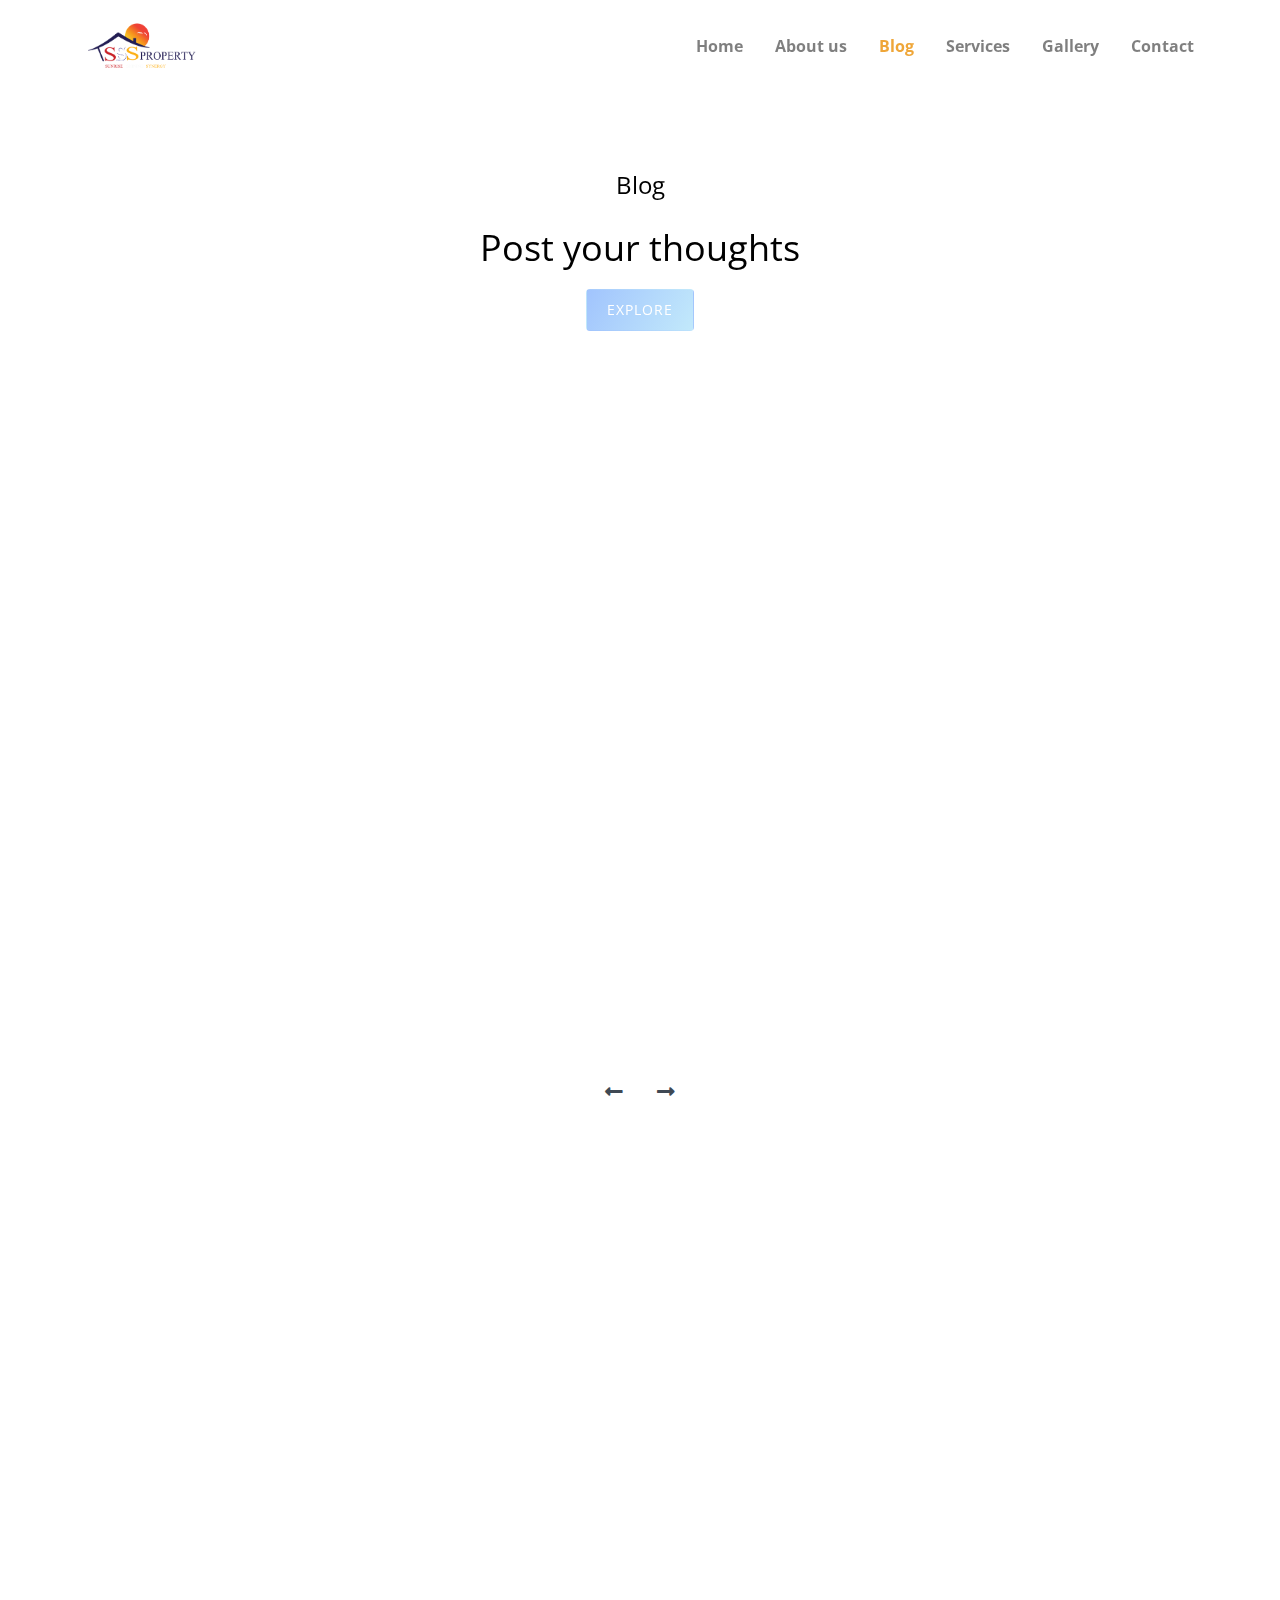
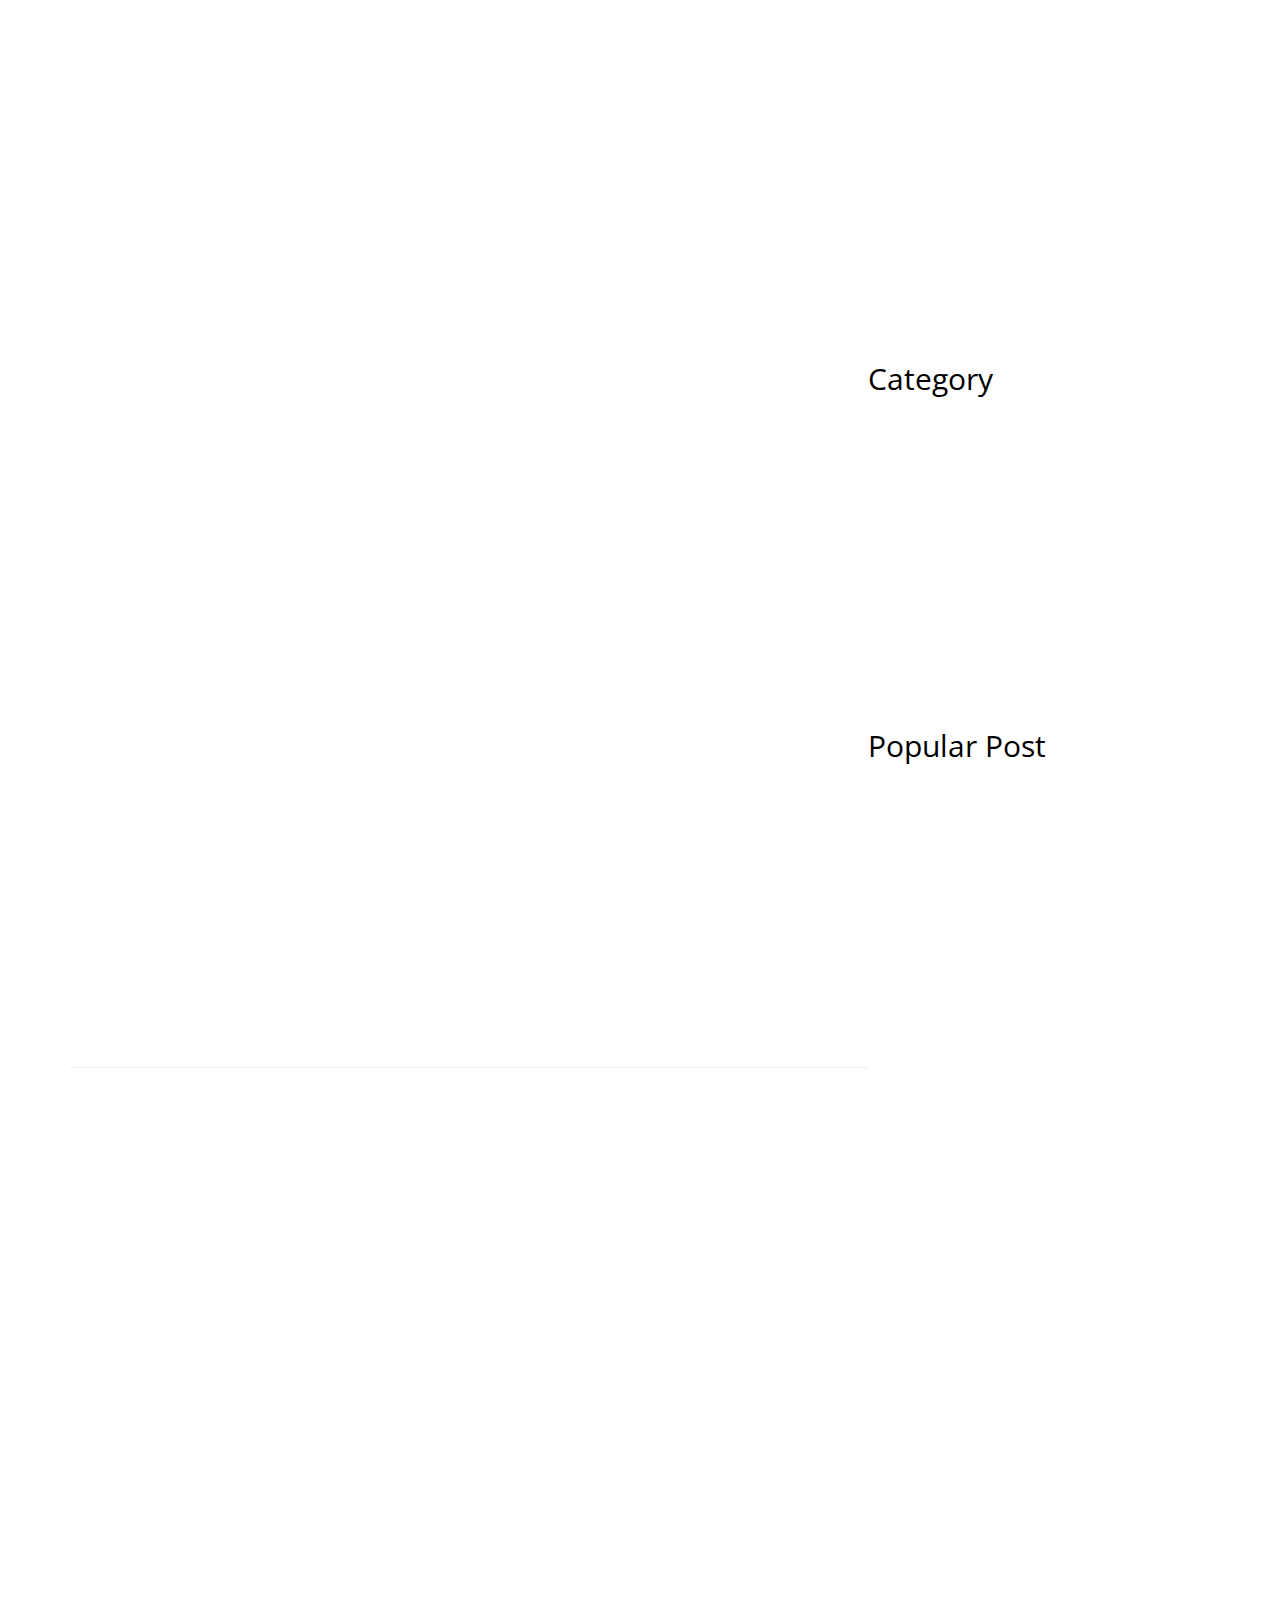
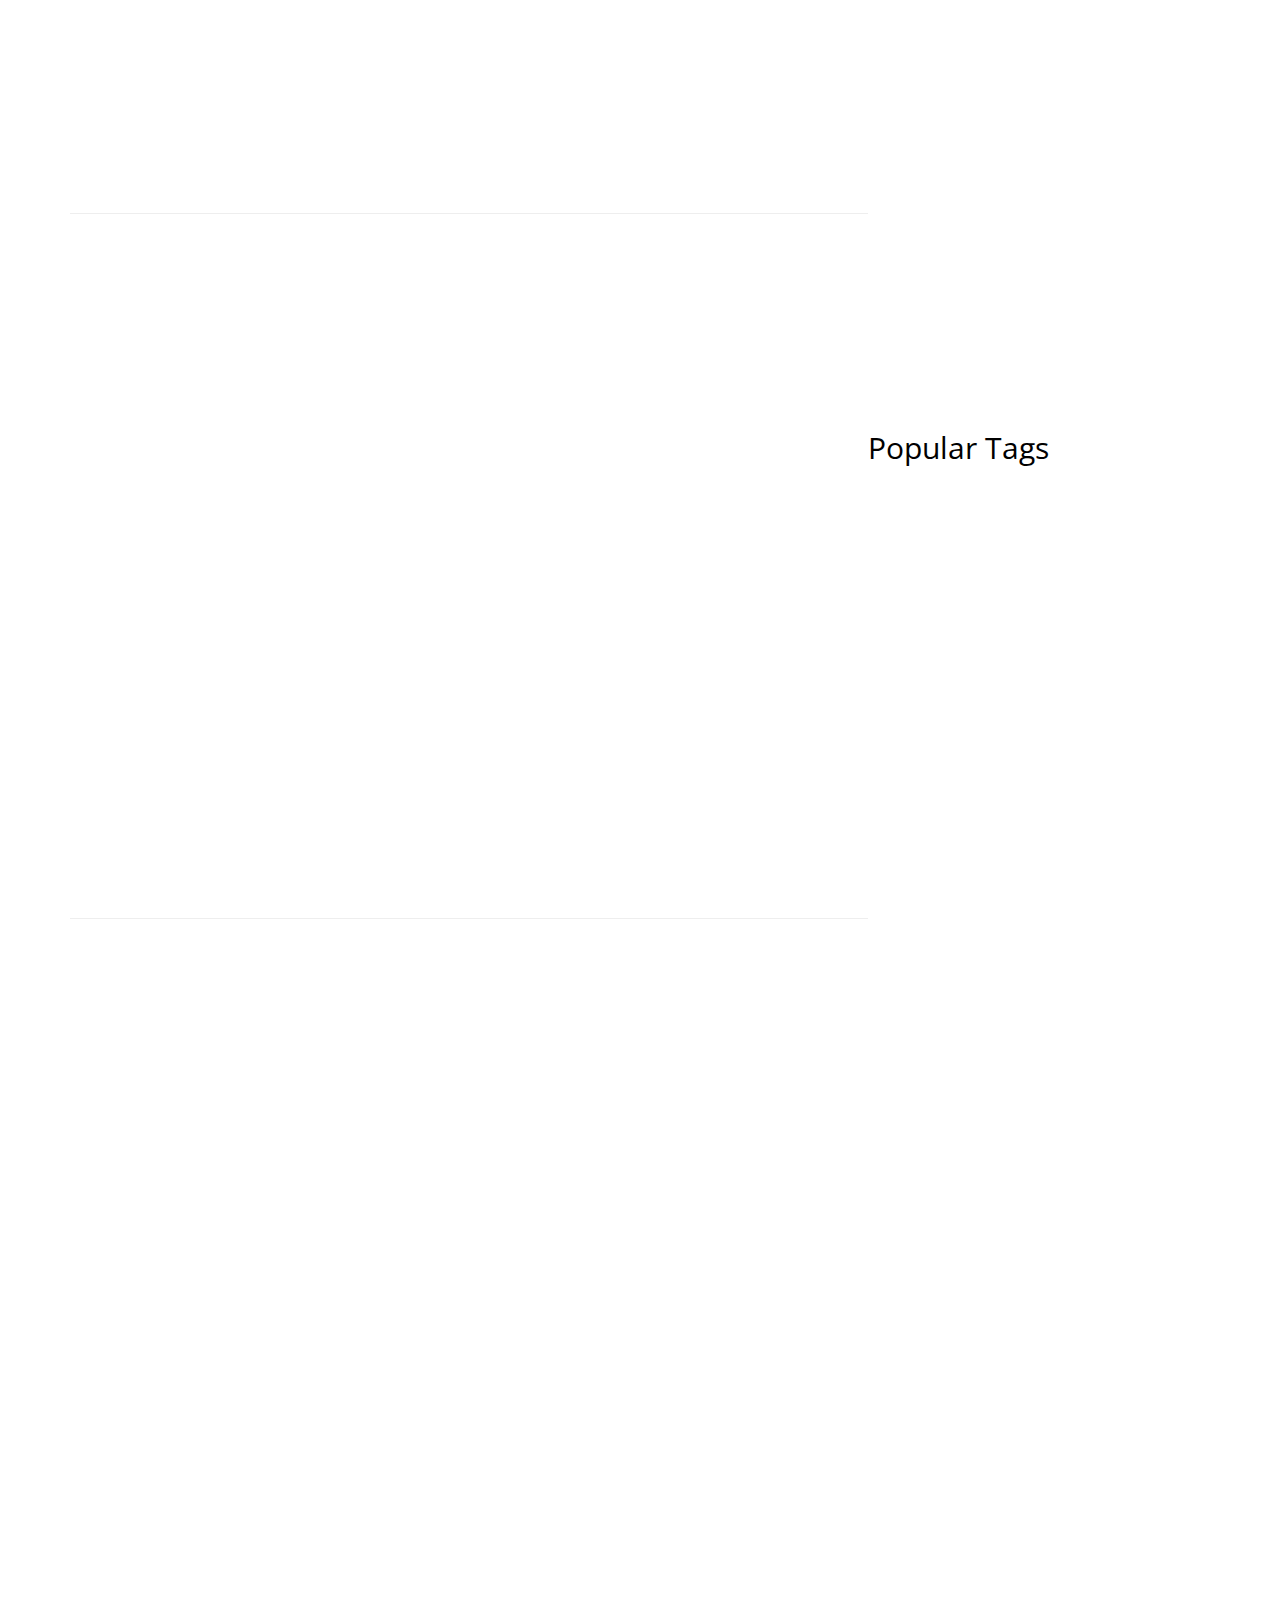
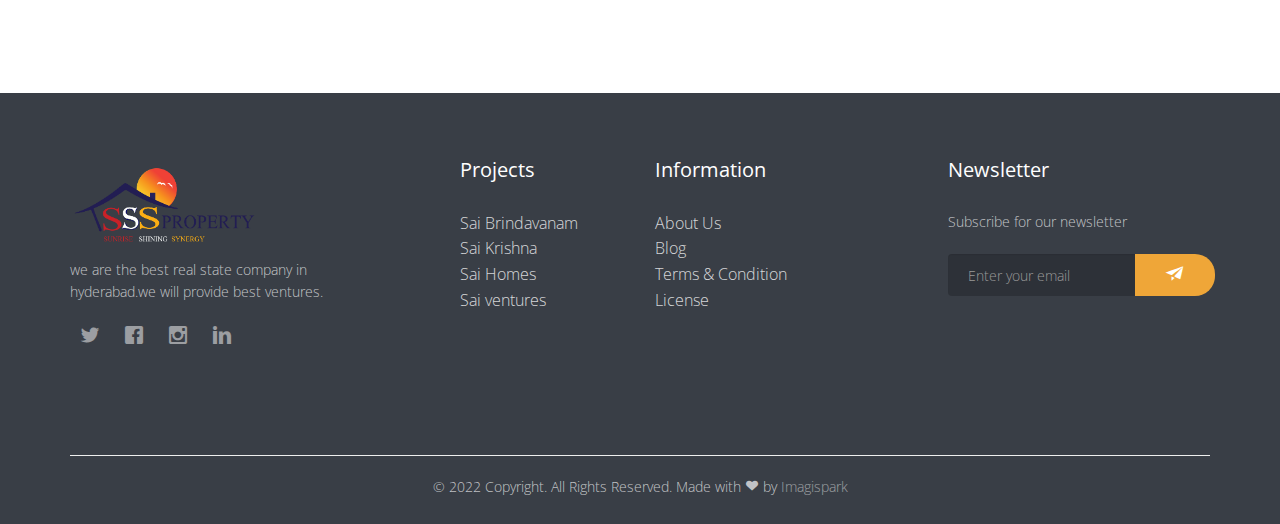
<file: blog.html>
<!DOCTYPE html>
<html lang="en">

<head>
  <meta charset="UTF-8">
  <meta name="viewport" content="width=device-width, initial-scale=1.0">
  <meta http-equiv="X-UA-Compatible" content="ie=edge">
  <title>Blog</title>

  <!-- Font Awesome Icons -->
  <link rel="stylesheet" href="./css/all.css">


  <!-- --------- Owl-Carousel ------------------->
  <link rel="stylesheet" href="./css/owl.carousel.min.css">
  <link rel="stylesheet" href="./css/owl.theme.default.min.css">

  <!-- ------------ AOS Library ------------------------- -->
  <link rel="stylesheet" href="./css/aos.css">

  <!-- Custom Style   -->
  <link rel="stylesheet" href="./css/Styles1.css">

	<link rel="shortcut icon" href="favicon.ico">

	<link href='https://fonts.googleapis.com/css?family=Open+Sans:300,400,700,300' rel='stylesheet' type='text/css'>

	<!-- Animate.css -->
	<link rel="stylesheet" href="css/animate.css">
	<!-- Icomoon Icon Fonts-->
	<link rel="stylesheet" href="css/icomoon.css">
	<!-- Bootstrap  -->
	<link rel="stylesheet" href="css/bootstrap.css">
	<!-- Superfish -->
	<link rel="stylesheet" href="css/superfish.css">
	<!-- Flexslider  -->
	<link rel="stylesheet" href="css/flexslider.css">
	<!-- Magnific Popup -->
	<link rel="stylesheet" href="css/magnific-popup.css">
	<!-- Date Picker -->
	<link rel="stylesheet" href="css/bootstrap-datepicker.min.css">
	<!-- CS Select -->
	<link rel="stylesheet" href="css/cs-select.css">
	<link rel="stylesheet" href="css/cs-skin-border.css">

	<link rel="stylesheet" href="css/style.css">


	<!-- Modernizr JS -->
	<script src="js/modernizr-2.6.2.min.js"></script>
	<!-- FOR IE9 below -->
	<!--[if lt IE 9]>
	<script src="js/respond.min.js"></script>
	<![endif]-->


</head>

<body>

  <!-- ----------------------------  Navigation ---------------------------------------------- -->
	<header id="fh5co-header-section" class="sticky-banner">
			<div class="container">
					<div class="nav-header">
							<a href="" class="js-fh5co-nav-toggle fh5co-nav-toggle dark"><i></i></a>
							<a class="navbar-brand" href="index.html">
									<img src="logo.png" style="
											width: 120px;
											height: 60px;">
							</a>
							<!-- START #fh5co-menu-wrap -->
							<nav id="fh5co-menu-wrap" role="navigation">
									<ul class="sf-menu" id="fh5co-primary-menu">
											<li class="" ><a href="index.html">Home</a></li>
											<li><a href="">About us</a></li>
											<li class="active"><a href="blog.html">Blog</a></li>
											<li>
													<a href="services .html" class="fh5co-sub-ddown">Services</a>
													<ul class="fh5co-sub-menu">
															<li><a href="saibrindhavanam.html">Sai Brundhavanam</a></li>
															<li><a href="zaheerabad.html">Zaheerabad</a></li>
													</ul>
											</li>
											<li><a href="gallery.html">Gallery</a></li>
											<li ><a href="contact.html">Contact</a></li>
									</ul>
							</nav>
					</div>
			</div>
	</header>
	<!-- end:header-top -->

  <!-- ------------x---------------  Navigation --------------------------x------------------- -->

  <!----------------------------- Main Site Section ------------------------------>

  <main>

    <!------------------------ Site Title ---------------------->

    <section class="site-title">
      <div class="site-background" data-aos="fade-up" data-aos-delay="100">
        <h3>Blog</h3>
        <h1>Post your thoughts</h1>
        <a href="#what" class="btn">Explore</a>
      </div>
    </section>

    <!------------x----------- Site Title ----------x----------->

    <!-- --------------------- Blog Carousel ----------------- -->

    <section id="what">
      <div class="blog">
        <div class="container">
          <div class="owl-carousel owl-theme blog-post">
            <div class="blog-content" data-aos="fade-right" data-aos-delay="200">
              <img src="./assets/Blog-post/post-1.jpg" alt="post-1">
              <div class="blog-title">
                <h3>London Fashion week's continued the evolution</h3>
                <button class="btn btn-blog">Fashion</button>
                <span>2 minutes</span>
              </div>
            </div>
            <div class="blog-content" data-aos="fade-in" data-aos-delay="200">
              <img src="./assets/Blog-post/post-3.jpg" alt="post-1">
              <div class="blog-title">
                <h3>London Fashion week's continued the evolution</h3>
                <button class="btn btn-blog">Fashion</button>
                <span>2 minutes</span>
              </div>
            </div>
            <div class="blog-content" data-aos="fade-left" data-aos-delay="200">
              <img src="./assets/Blog-post/post-2.jpg" alt="post-1">
              <div class="blog-title">
                <h3>London Fashion week's continued the evolution</h3>
                <button class="btn btn-blog">Fashion</button>
                <span>2 minutes</span>
              </div>
            </div>
            <div class="blog-content" data-aos="fade-right" data-aos-delay="200">
              <img src="./assets/Blog-post/post-5.png" alt="post-1">
              <div class="blog-title">
                <h3>London Fashion week's continued the evolution</h3>
                <button class="btn btn-blog">Fashion</button>
                <span>2 minutes</span>
              </div>
            </div>
          </div>
          <div class="owl-navigation">
            <span class="owl-nav-prev"><i class="fas fa-long-arrow-alt-left"></i></span>
            <span class="owl-nav-next"><i class="fas fa-long-arrow-alt-right"></i></span>
          </div>
        </div>
      </div>
    </section>

    <!-- ----------x---------- Blog Carousel --------x-------- -->

    <!-- ---------------------- Site Content -------------------------->

    <section id="#what" class="container">
      <div class="site-content">
        <div class="posts">
          <div class="post-content" data-aos="zoom-in" data-aos-delay="200">
            <div class="post-image">
              <div>
                <img src="./assets/Blog-post/blog1_new.jpeg" class="img" alt="blog1">
              </div>
              <div class="post-info flex-row">
                <span><i class="fas fa-user text-gray"></i>&nbsp;&nbsp;Admin</span>
                <span><i class="fas fa-calendar-alt text-gray"></i>&nbsp;&nbsp;January 14, 2019</span>
                <span>2 Commets</span>
              </div>
            </div>
            <div class="post-title">
              <a href="#">An Entrepreneur tends to bite off a little more than he can chew hoping he'll quickly learn how to chew it.
              </a>
              <p>MaryBeth Hyland started her company Spark Vision to help businesses create and maintain collaborative and
                inclusive office cultures...

              </p>
              <a href="blog1.html" class="btn">Read More <i class="fas fa-arrow-right"></i></a>
            </div>
          </div>
          <hr>
          <div class="post-content" data-aos="zoom-in" data-aos-delay="200">
            <div class="post-image">
              <div>
                <img src="./assets/Blog-post/blog2_new.jpeg" class="img img1" alt="blog2">
              </div>
              <div class="post-info flex-row">
                <span><i class="fas fa-user text-gray"></i>&nbsp;&nbsp;Admin</span>
                <span><i class="fas fa-calendar-alt text-gray"></i>&nbsp;&nbsp;January 16, 2019</span>
                <span>7 Commets</span>
              </div>
            </div>
            <div class="post-title">
              <a href="#">Entrepreneurs need to be ready to pitch any time, anywhere.</a>
              <p>Recognized by Forbes as one of the 25 Marketing Influencers to watch in 2017,
                Patt Flynn is well on his way to becoming a figure to keep an eye on in 2022...
              </p>
              <a href="blog2.html" class="btn">Read More <i class="fas fa-arrow-right"></i></a>
            </div>
          </div>
          <hr>
          <div class="post-content" data-aos="zoom-in" data-aos-delay="200">
            <div class="post-image">
              <div>
                <img src="./assets/Blog-post/blog3_new.jpeg" class="img" alt="blog3">
              </div>
              <div class="post-info flex-row">
                <span><i class="fas fa-user text-gray"></i>&nbsp;&nbsp;Admin</span>
                <span><i class="fas fa-calendar-alt text-gray"></i>&nbsp;&nbsp;January 19, 2019</span>
                <span>5 Commets</span>
              </div>
            </div>
            <div class="post-title">
              <a href="#">There is no such thing as failure. There are only results.
              </a>
              <p>Known as the Guinness World Record Holder for the greatest number of dance spins,
                the author of 5 #1 New York Times bestsellers, the honourable man who has been listed
                as one of Fast Company‘s “Most Innovative Business People”....
              </p>
              <a href="blog3.html" class="btn">Read More <i class="fas fa-arrow-right"></i></a>
            </div>
          </div>
          <hr>
          <div class="post-content" data-aos="zoom-in" data-aos-delay="200">
            <div class="post-image">
              <div>
                <img src="./assets/Blog-post/blog4_new.jpeg" class="img" alt="blog4">
              </div>
              <div class="post-info flex-row">
                <span><i class="fas fa-user text-gray"></i>&nbsp;&nbsp;Admin</span>
                <span><i class="fas fa-calendar-alt text-gray"></i>&nbsp;&nbsp;January 21, 2019</span>
                <span>12 Commets</span>
              </div>
            </div>
            <div class="post-title">
              <a href="#">Success depends on employees. For me knowing and connecting with my employees is very important.</a>
              <p>Nellie Akalp is the founder of not one but two hugely successful companies—plus mom of four, author,
                and speaker. Even though entrepreneurs just starting out are often advised not to go into business with
                their significant others...

              </p>
              <a href="blog4.html" class="btn">Read More <i class="fas fa-arrow-right"></i></a>
            </div>
          </div>

        </div>
        <aside class="sidebar">
          <div class="category">
            <h2>Category</h2>
            <ul class="category-list">
              <li class="list-items" data-aos="fade-left" data-aos-delay="100">
                <a href="#">Software</a>
                <span>(05)</span>
              </li>
              <li class="list-items" data-aos="fade-left" data-aos-delay="200">
                <a href="#">Techonlogy</a>
                <span>(02)</span>
              </li>
              <li class="list-items" data-aos="fade-left" data-aos-delay="300">
                <a href="#">Lifestyle</a>
                <span>(07)</span>
              </li>
              <li class="list-items" data-aos="fade-left" data-aos-delay="400">
                <a href="#">Shopping</a>
                <span>(01)</span>
              </li>
              <li class="list-items" data-aos="fade-left" data-aos-delay="500">
                <a href="#">Food</a>
                <span>(08)</span>
              </li>
            </ul>
          </div>
          <div class="popular-post">
            <h2>Popular Post</h2>
            <div class="post-content" data-aos="flip-up" data-aos-delay="200">
              <div class="post-image">
                <div>
                  <img src="./assets/popular-post/m-blog-1.jpg" class="img" alt="blog1">
                </div>
                <div class="post-info flex-row">
                  <span><i class="fas fa-calendar-alt text-gray"></i>&nbsp;&nbsp;January 14,
                    2019</span>
                  <span>2 Commets</span>
                </div>
              </div>
              <div class="post-title">
                <a href="#">New data recording system to better analyse road accidents</a>
              </div>
            </div>
            <div class="post-content" data-aos="flip-up" data-aos-delay="300">
              <div class="post-image">
                <div>
                  <img src="./assets/popular-post/m-blog-2.jpg" class="img" alt="blog1">
                </div>
                <div class="post-info flex-row">
                  <span><i class="fas fa-calendar-alt text-gray"></i>&nbsp;&nbsp;January 14,
                    2019</span>
                  <span>2 Commets</span>
                </div>
              </div>
              <div class="post-title">
                <a href="#">New data recording system to better analyse road accidents</a>
              </div>
            </div>
            <div class="post-content" data-aos="flip-up" data-aos-delay="400">
              <div class="post-image">
                <div>
                  <img src="./assets/popular-post/m-blog-3.jpg" class="img" alt="blog1">
                </div>
                <div class="post-info flex-row">
                  <span><i class="fas fa-calendar-alt text-gray"></i>&nbsp;&nbsp;January 14,
                    2019</span>
                  <span>2 Commets</span>
                </div>
              </div>
              <div class="post-title">
                <a href="#">New data recording system to better analyse road accidents</a>
              </div>
            </div>
            <div class="post-content" data-aos="flip-up" data-aos-delay="500">
              <div class="post-image">
                <div>
                  <img src="./assets/popular-post/m-blog-4.jpg" class="img" alt="blog1">
                </div>
                <div class="post-info flex-row">
                  <span><i class="fas fa-calendar-alt text-gray"></i>&nbsp;&nbsp;January 14,
                    2019</span>
                  <span>2 Commets</span>
                </div>
              </div>
              <div class="post-title">
                <a href="#">New data recording system to better analyse road accidents</a>
              </div>
            </div>
            <div class="post-content" data-aos="flip-up" data-aos-delay="600">
              <div class="post-image">
                <div>
                  <img src="./assets/popular-post/m-blog-5.jpg" class="img" alt="blog1">
                </div>
                <div class="post-info flex-row">
                  <span><i class="fas fa-calendar-alt text-gray"></i>&nbsp;&nbsp;January 14,
                    2019</span>
                  <span>2 Commets</span>
                </div>
              </div>
              <div class="post-title">
                <a href="#">New data recording system to better analyse road accidents</a>
              </div>
            </div>
          </div>

          <div class="popular-tags">
            <h2>Popular Tags</h2>
            <div class="tags flex-row">
              <span class="tag" data-aos="flip-up" data-aos-delay="100">Software</span>
              <span class="tag" data-aos="flip-up" data-aos-delay="200">technology</span>
              <span class="tag" data-aos="flip-up" data-aos-delay="300">travel</span>
              <span class="tag" data-aos="flip-up" data-aos-delay="400">illustration</span>
              <span class="tag" data-aos="flip-up" data-aos-delay="500">design</span>
              <span class="tag" data-aos="flip-up" data-aos-delay="600">lifestyle</span>
              <span class="tag" data-aos="flip-up" data-aos-delay="700">love</span>
              <span class="tag" data-aos="flip-up" data-aos-delay="800">project</span>
            </div>
          </div>
        </aside>
      </div>
    </section>

    <!-- -----------x---------- Site Content -------------x------------>

  </main>

  <!---------------x------------- Main Site Section ---------------x-------------->


  <!-- --------------------------- Footer ---------------------------------------- -->

	<footer>
					<div id="footer">
						<div class="container">
							<div class="row row-bottom-padded-md">
								<div class="col-md-3">
									<br>
									<img src="img/sss_logo.png" style="
									width: 200px;
									height: 100px;">

									<p>we are the best real state company in hyderabad.we will provide best ventures.</p>
									<p class="fh5co-social-icons">
										<a href="#"><i class="icon-twitter2"></i></a>
										<a href="#"><i class="icon-facebook2"></i></a>
										<a href="#"><i class="icon-instagram"></i></a>
										<a href="#"><i class="icon-linkedin2"></i></a>
									</p>
								</div>

								<div class="col-md-3 col-md-push-1">
									<br>
									<h3 class="section-title">Projects</h3>
									<ul>
										<li><a href="#">Sai Brindavanam</a></li>
										<li><a href="#">Sai Krishna</a></li>
										<li><a href="#">Sai Homes</a></li>
										<li><a href="#">Sai ventures</a></li>

									</ul>
								</div>

								<div class="col-md-3">  <br>
									<h3 class="section-title">Information</h3>
									<ul>
										<li><a href="#">About Us</a></li>
										<li><a href="#">Blog</a></li>
										<li><a href="#">Terms &amp; Condition</a></li>
										<li><a href="#">License</a></li>


									</ul>
								</div>
								<div class="col-md-3">  <br>
									<h3 class="section-title">Newsletter</h3>
									<p>Subscribe for our newsletter</p>
									<form class="form-inline" id="fh5co-header-subscribe">
										<div class="row">
											<div class="col-md-12 col-md-offset-0">
												<div class="form-group">
													<input type="text" class="form-control" id="email" placeholder="Enter your email">
													<button type="submit" class="btn btn-default"><i class="icon-paper-plane"></i></button>
												</div>
											</div>
										</div>
									</form>
								</div>
							</div>

							<hr class="hr-line">



								<div class="text-center">

									<p>© 2022 Copyright. All Rights Reserved. Made with <i class="icon-heart3"></i> by <a href="https://www.imagispark.com/" target="_blank">Imagispark</a> </p>
								</div>

						</div>
					</div>
				</footer>



  <!-- -------------x------------- Footer --------------------x------------------- -->

  <!-- Jquery Library file -->
  <script src="./js/Jquery3.4.1.min.js"></script>

  <!-- --------- Owl-Carousel js ------------------->
  <script src="./js/owl.carousel.min.js"></script>

  <!-- ------------ AOS js Library  ------------------------- -->
  <script src="./js/aos.js"></script>

  <!-- Custom Javascript file -->
  <script src="./js/main1.js"></script>
</body>

</html>
</file>
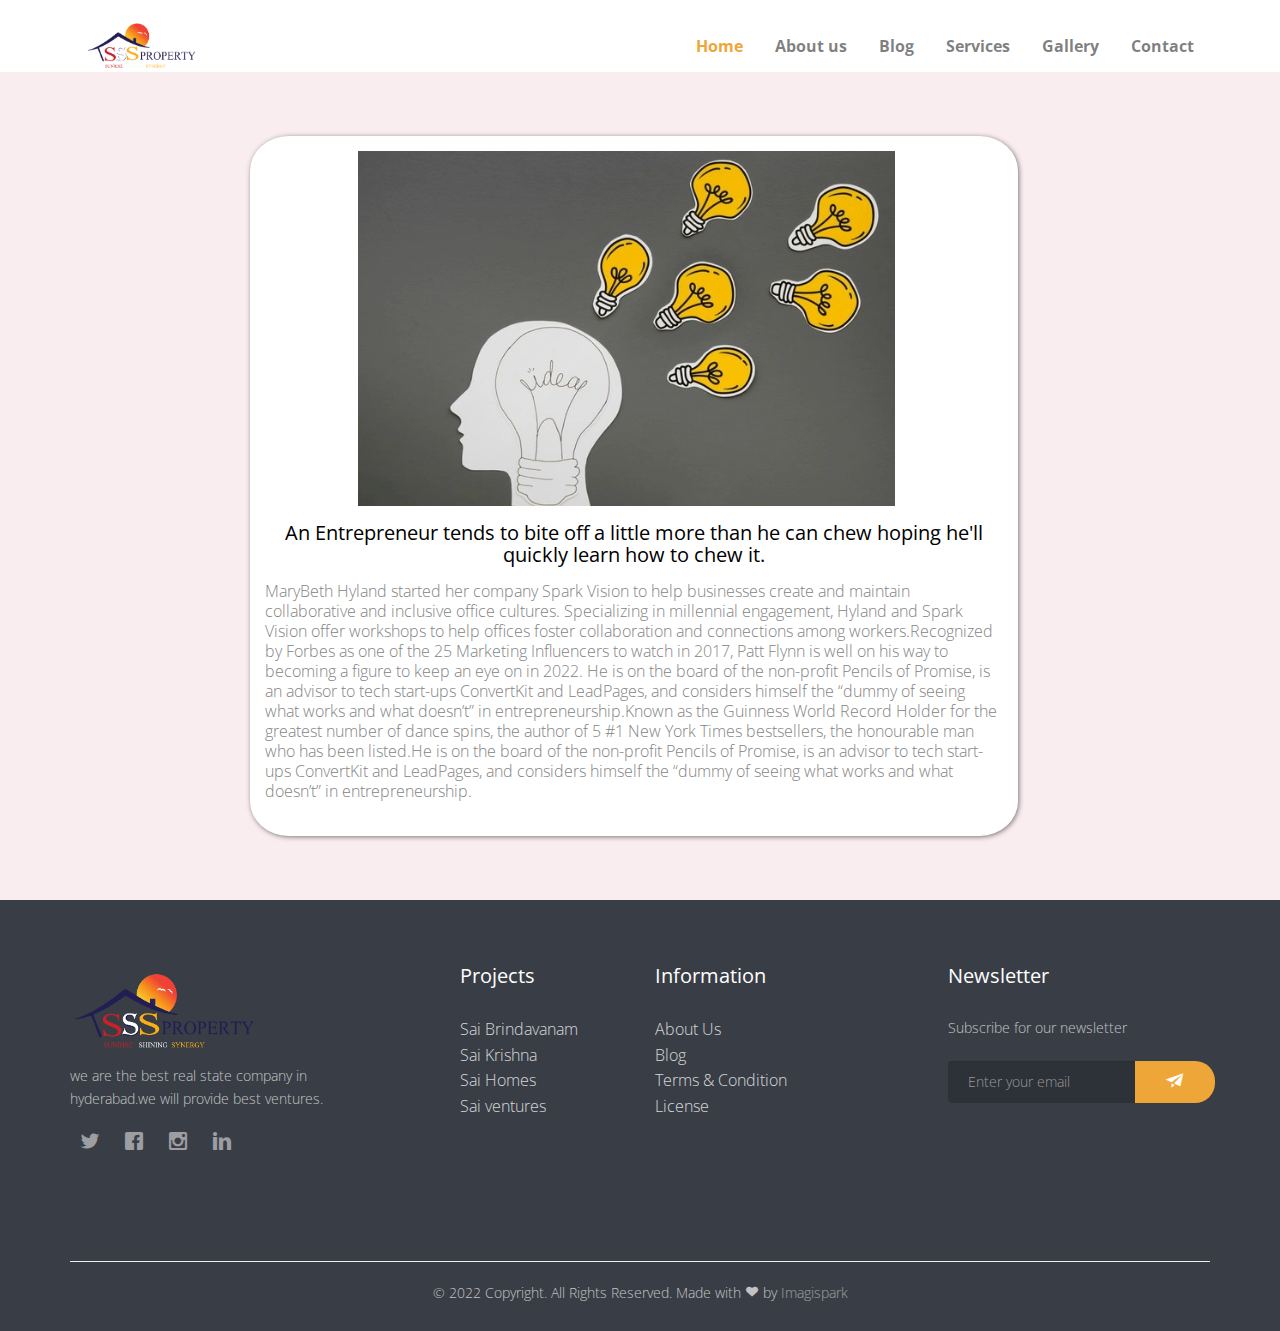
<file: blog1.html>
<!DOCTYPE html>
<html lang="en" dir="ltr">

<head>
  <meta charset="utf-8">
  <title>blog1</title>
  <link rel="stylesheet" href="./css/all.css">
  <link rel="stylesheet" href="css/Styles1.css">
  <link rel="stylesheet" href="./css/all.css">


  <!-- --------- Owl-Carousel ------------------->
  <link rel="stylesheet" href="./css/owl.carousel.min.css">
  <link rel="stylesheet" href="./css/owl.theme.default.min.css">

  <!-- ------------ AOS Library ------------------------- -->
  <link rel="stylesheet" href="./css/aos.css">

  <!-- Custom Style   -->
  <link rel="stylesheet" href="./css/Styles1.css">

	<link rel="shortcut icon" href="favicon.ico">

	<link href='https://fonts.googleapis.com/css?family=Open+Sans:300,400,700,300' rel='stylesheet' type='text/css'>

  <!-- Animate.css -->
	<link rel="stylesheet" href="css/animate.css">
	<!-- Icomoon Icon Fonts-->
	<link rel="stylesheet" href="css/icomoon.css">
	<!-- Bootstrap  -->
	<link rel="stylesheet" href="css/bootstrap.css">
	<!-- Superfish -->
	<link rel="stylesheet" href="css/superfish.css">
	<!-- Flexslider  -->
	<link rel="stylesheet" href="css/flexslider.css">
	<!-- Magnific Popup -->
	<link rel="stylesheet" href="css/magnific-popup.css">
	<!-- Date Picker -->
	<link rel="stylesheet" href="css/bootstrap-datepicker.min.css">
	<!-- CS Select -->
	<link rel="stylesheet" href="css/cs-select.css">
	<link rel="stylesheet" href="css/cs-skin-border.css">

	<link rel="stylesheet" href="css/style.css">


	<!-- Modernizr JS -->
	<script src="js/modernizr-2.6.2.min.js"></script>
	<!-- FOR IE9 below -->
	<!--[if lt IE 9]>
	<script src="js/respond.min.js"></script>
	<![endif]-->


</head>

<body class="blog1">
  <header id="fh5co-header-section" class="sticky-banner">
			<div class="container">
					<div class="nav-header">
							<a href="#" class="js-fh5co-nav-toggle fh5co-nav-toggle dark"><i></i></a>
							<a class="navbar-brand" href="index.html">
									<img src="logo.png" style="
											width: 120px;
											height: 60px;">
							</a>
							<!-- START #fh5co-menu-wrap -->
							<nav id="fh5co-menu-wrap" role="navigation">
									<ul class="sf-menu" id="fh5co-primary-menu">
											<li class="active" ><a href="index.html">Home</a></li>
											<li><a href="">About us</a></li>
											<li><a href="#">Blog</a></li>
											<li>
													<a href="services .html" class="fh5co-sub-ddown">Services</a>
													<ul class="fh5co-sub-menu">
															<li><a href="saibrindhavanam.html">Sai Brundhavanam</a></li>
															<li><a href="zaheerabad.html">Zaheerabad</a></li>
													</ul>
											</li>
											<li><a href="gallery.html">Gallery</a></li>
											<li ><a href="contact.html">Contact</a></li>
									</ul>
							</nav>
					</div>
			</div>
	</header>
  <div class="container-1 box-wrapper">
    <div>
      <img src="./assets/Blog-post/blog1_new.jpeg" class="img img1" alt="blog1">
      <h1 class="blog_head">An Entrepreneur tends to bite off a little more than he can chew hoping he'll quickly learn how to chew it.
      </h1>
      <p class="blog_para">MaryBeth Hyland started her company Spark Vision to help businesses create and maintain collaborative and
        inclusive office cultures. Specializing in millennial engagement, Hyland and Spark Vision offer workshops
        to help offices foster collaboration and connections among workers.Recognized by Forbes as one of the 25 Marketing Influencers to watch in 2017,
        Patt Flynn is well on his way to becoming a figure to keep an eye on in 2022.
        He is on the board of the non-profit Pencils of Promise,
        is an advisor to tech start-ups ConvertKit and LeadPages,
        and considers himself the “dummy of seeing what works and what doesn’t” in entrepreneurship.Known as the Guinness World Record Holder for the greatest number of dance spins,
        the author of 5 #1 New York Times bestsellers, the honourable man who has been listed.He is on the board of the non-profit Pencils of Promise,
is an advisor to tech start-ups ConvertKit and LeadPages,
and considers himself the “dummy of seeing what works and what doesn’t” in entrepreneurship.

      </p>
    </div>
  </div>
  <footer>
          <div id="footer">
            <div class="container">
              <div class="row row-bottom-padded-md">
                <div class="col-md-3">
                  <br>
                  <img src="img/sss_logo.png" style="
                  width: 200px;
                  height: 100px;">

                  <p>we are the best real state company in hyderabad.we will provide best ventures.</p>
                  <p class="fh5co-social-icons">
                    <a href="#"><i class="icon-twitter2"></i></a>
                    <a href="#"><i class="icon-facebook2"></i></a>
                    <a href="#"><i class="icon-instagram"></i></a>
                    <a href="#"><i class="icon-linkedin2"></i></a>
                  </p>
                </div>

                <div class="col-md-3 col-md-push-1">
                  <br>
                  <h3 class="section-title">Projects</h3>
                  <ul>
                    <li><a href="#">Sai Brindavanam</a></li>
                    <li><a href="#">Sai Krishna</a></li>
                    <li><a href="#">Sai Homes</a></li>
                    <li><a href="#">Sai ventures</a></li>

                  </ul>
                </div>

                <div class="col-md-3">  <br>
                  <h3 class="section-title">Information</h3>
                  <ul>
                    <li><a href="#">About Us</a></li>
                    <li><a href="#">Blog</a></li>
                    <li><a href="#">Terms &amp; Condition</a></li>
                    <li><a href="#">License</a></li>


                  </ul>
                </div>
                <div class="col-md-3">  <br>
                  <h3 class="section-title">Newsletter</h3>
                  <p>Subscribe for our newsletter</p>
                  <form class="form-inline" id="fh5co-header-subscribe">
                    <div class="row">
                      <div class="col-md-12 col-md-offset-0">
                        <div class="form-group">
                          <input type="text" class="form-control" id="email" placeholder="Enter your email">
                          <button type="submit" class="btn btn-default"><i class="icon-paper-plane"></i></button>
                        </div>
                      </div>
                    </div>
                  </form>
                </div>
              </div>

              <hr class="hr-line">



                <div class="text-center">

                  <p>© 2022 Copyright. All Rights Reserved. Made with <i class="icon-heart3"></i> by <a href="https://www.imagispark.com/" target="_blank">Imagispark</a> </p>
                </div>

            </div>
          </div>
        </footer>


  <!-- Jquery Library file -->
  <script src="./js/Jquery3.4.1.min.js"></script>

  <!-- --------- Owl-Carousel js ------------------->
  <script src="./js/owl.carousel.min.js"></script>

  <!-- ------------ AOS js Library  ------------------------- -->
  <script src="./js/aos.js"></script>

  <!-- Custom Javascript file -->
  <script src="./js/main1.js"></script>


</body>

</html>
</file>
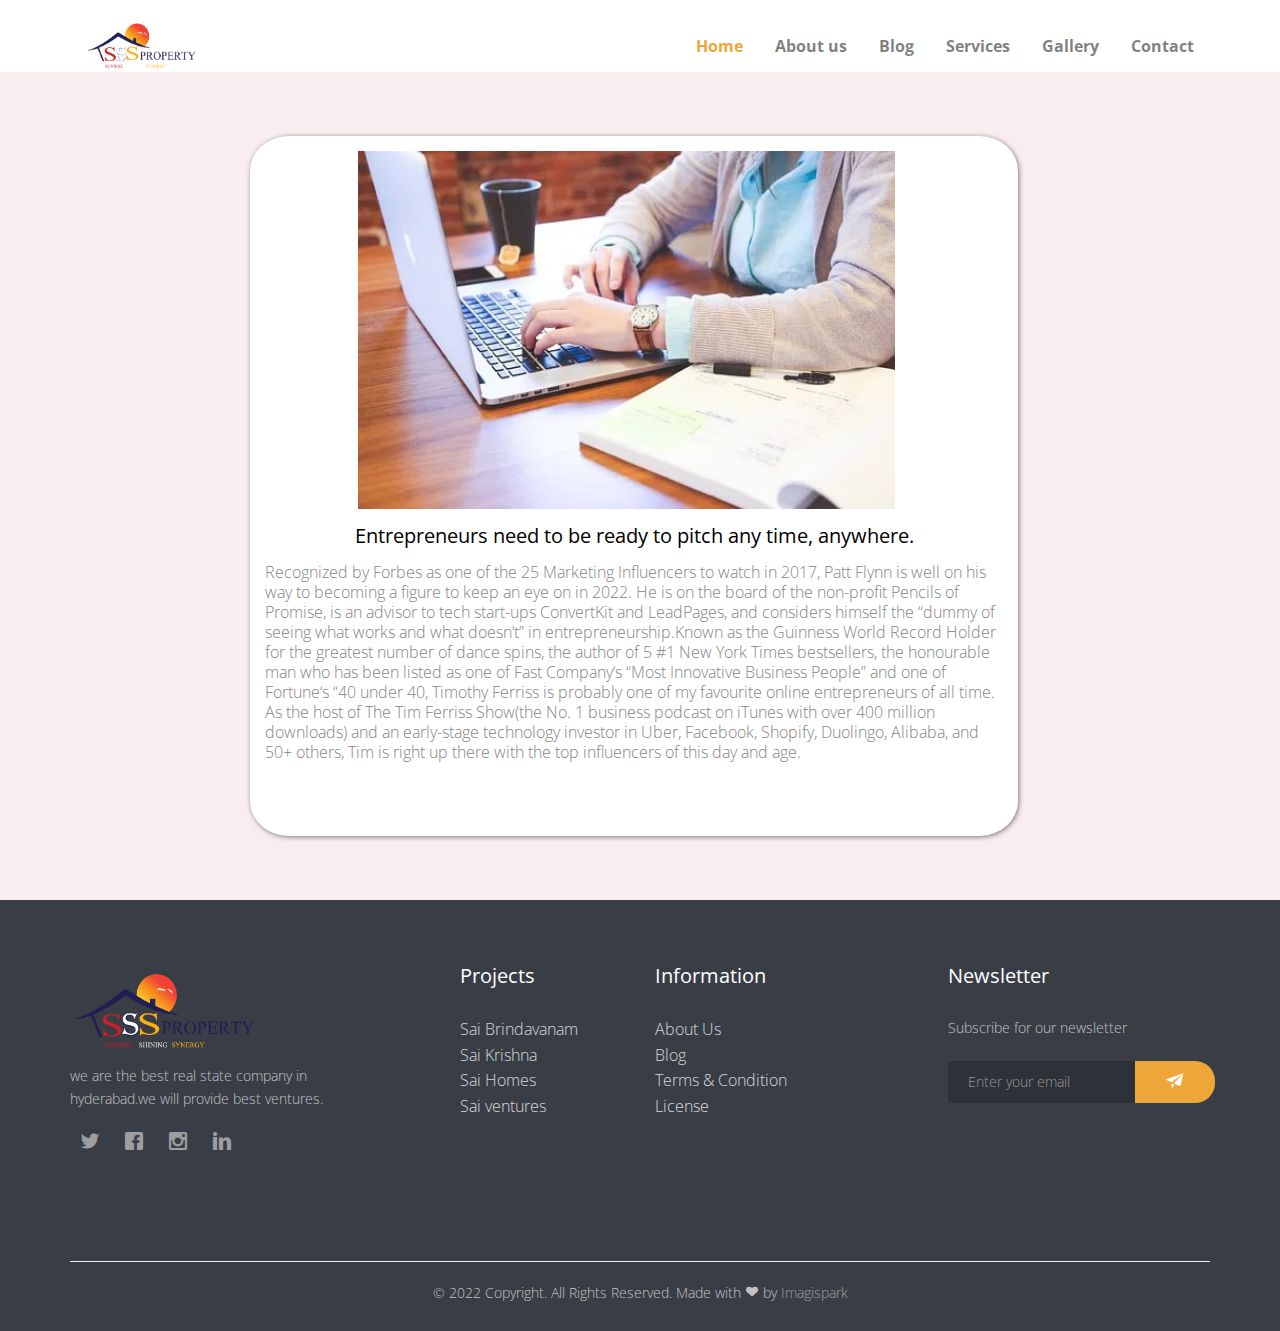
<file: blog2.html>
<!DOCTYPE html>
<html lang="en" dir="ltr">

<head>
  <meta charset="utf-8">
  <title>blog1</title>
  <link rel="stylesheet" href="./css/all.css">
  <link rel="stylesheet" href="css/Styles1.css">
  <link rel="stylesheet" href="./css/all.css">


  <!-- --------- Owl-Carousel ------------------->
  <link rel="stylesheet" href="./css/owl.carousel.min.css">
  <link rel="stylesheet" href="./css/owl.theme.default.min.css">

  <!-- ------------ AOS Library ------------------------- -->
  <link rel="stylesheet" href="./css/aos.css">

  <!-- Custom Style   -->
  <link rel="stylesheet" href="./css/Styles1.css">

	<link rel="shortcut icon" href="favicon.ico">

	<link href='https://fonts.googleapis.com/css?family=Open+Sans:300,400,700,300' rel='stylesheet' type='text/css'>

  <!-- Animate.css -->
	<link rel="stylesheet" href="css/animate.css">
	<!-- Icomoon Icon Fonts-->
	<link rel="stylesheet" href="css/icomoon.css">
	<!-- Bootstrap  -->
	<link rel="stylesheet" href="css/bootstrap.css">
	<!-- Superfish -->
	<link rel="stylesheet" href="css/superfish.css">
	<!-- Flexslider  -->
	<link rel="stylesheet" href="css/flexslider.css">
	<!-- Magnific Popup -->
	<link rel="stylesheet" href="css/magnific-popup.css">
	<!-- Date Picker -->
	<link rel="stylesheet" href="css/bootstrap-datepicker.min.css">
	<!-- CS Select -->
	<link rel="stylesheet" href="css/cs-select.css">
	<link rel="stylesheet" href="css/cs-skin-border.css">

	<link rel="stylesheet" href="css/style.css">


	<!-- Modernizr JS -->
	<script src="js/modernizr-2.6.2.min.js"></script>
	<!-- FOR IE9 below -->
	<!--[if lt IE 9]>
	<script src="js/respond.min.js"></script>
	<![endif]-->


</head>

<body class="blog1">
  <header id="fh5co-header-section" class="sticky-banner">
			<div class="container">
					<div class="nav-header">
							<a href="#" class="js-fh5co-nav-toggle fh5co-nav-toggle dark"><i></i></a>
							<a class="navbar-brand" href="index.html">
									<img src="logo.png" style="
											width: 120px;
											height: 60px;">
							</a>
							<!-- START #fh5co-menu-wrap -->
							<nav id="fh5co-menu-wrap" role="navigation">
									<ul class="sf-menu" id="fh5co-primary-menu">
											<li class="active" ><a href="index.html">Home</a></li>
											<li><a href="">About us</a></li>
											<li><a href="#">Blog</a></li>
											<li>
													<a href="services .html" class="fh5co-sub-ddown">Services</a>
													<ul class="fh5co-sub-menu">
															<li><a href="saibrindhavanam.html">Sai Brundhavanam</a></li>
															<li><a href="zaheerabad.html">Zaheerabad</a></li>
													</ul>
											</li>
											<li><a href="gallery.html">Gallery</a></li>
											<li ><a href="contact.html">Contact</a></li>
									</ul>
							</nav>
					</div>
			</div>
	</header>

  <div class="container-1 box-wrapper">
    <div>
      <img src="./assets/Blog-post/blog2_new.jpeg" class="img img1" alt="blog2">
      <h1 class="blog_head">Entrepreneurs need to be ready to pitch any time, anywhere.
      </h1>
      <p class="blog_para">Recognized by Forbes as one of the 25 Marketing Influencers to watch in 2017,
        Patt Flynn is well on his way to becoming a figure to keep an eye on in 2022.
        He is on the board of the non-profit Pencils of Promise,
        is an advisor to tech start-ups ConvertKit and LeadPages,
        and considers himself the “dummy of seeing what works and what doesn’t” in entrepreneurship.Known as the Guinness World Record Holder for the greatest number of dance spins,
        the author of 5 #1 New York Times bestsellers, the honourable man who has been listed
        as one of Fast Company‘s “Most Innovative Business People” and one of Fortune‘s “40 under 40,
        Timothy Ferriss is probably one of my favourite online entrepreneurs of all time.
        As the host of The Tim Ferriss Show(the No. 1 business podcast on iTunes with over 400 million downloads)
        and an early-stage technology investor in Uber, Facebook, Shopify, Duolingo, Alibaba, and 50+ others,
        Tim is right up there with the top influencers of this day and age.

      </p>
    </div>
  </div>
  <footer>
          <div id="footer">
            <div class="container">
              <div class="row row-bottom-padded-md">
                <div class="col-md-3">
                  <br>
                  <img src="img/sss_logo.png" style="
                  width: 200px;
                  height: 100px;">

                  <p>we are the best real state company in hyderabad.we will provide best ventures.</p>
                  <p class="fh5co-social-icons">
                    <a href="#"><i class="icon-twitter2"></i></a>
                    <a href="#"><i class="icon-facebook2"></i></a>
                    <a href="#"><i class="icon-instagram"></i></a>
                    <a href="#"><i class="icon-linkedin2"></i></a>
                  </p>
                </div>

                <div class="col-md-3 col-md-push-1">
                  <br>
                  <h3 class="section-title">Projects</h3>
                  <ul>
                    <li><a href="#">Sai Brindavanam</a></li>
                    <li><a href="#">Sai Krishna</a></li>
                    <li><a href="#">Sai Homes</a></li>
                    <li><a href="#">Sai ventures</a></li>

                  </ul>
                </div>

                <div class="col-md-3">  <br>
                  <h3 class="section-title">Information</h3>
                  <ul>
                    <li><a href="#">About Us</a></li>
                    <li><a href="#">Blog</a></li>
                    <li><a href="#">Terms &amp; Condition</a></li>
                    <li><a href="#">License</a></li>


                  </ul>
                </div>
                <div class="col-md-3">  <br>
                  <h3 class="section-title">Newsletter</h3>
                  <p>Subscribe for our newsletter</p>
                  <form class="form-inline" id="fh5co-header-subscribe">
                    <div class="row">
                      <div class="col-md-12 col-md-offset-0">
                        <div class="form-group">
                          <input type="text" class="form-control" id="email" placeholder="Enter your email">
                          <button type="submit" class="btn btn-default"><i class="icon-paper-plane"></i></button>
                        </div>
                      </div>
                    </div>
                  </form>
                </div>
              </div>

              <hr class="hr-line">



                <div class="text-center">

                  <p>© 2022 Copyright. All Rights Reserved. Made with <i class="icon-heart3"></i> by <a href="https://www.imagispark.com/" target="_blank">Imagispark</a> </p>
                </div>

            </div>
          </div>
        </footer>


  <!-- Jquery Library file -->
  <script src="./js/Jquery3.4.1.min.js"></script>

  <!-- --------- Owl-Carousel js ------------------->
  <script src="./js/owl.carousel.min.js"></script>

  <!-- ------------ AOS js Library  ------------------------- -->
  <script src="./js/aos.js"></script>

  <!-- Custom Javascript file -->
  <script src="./js/main1.js"></script>


</body>

</html>
</file>
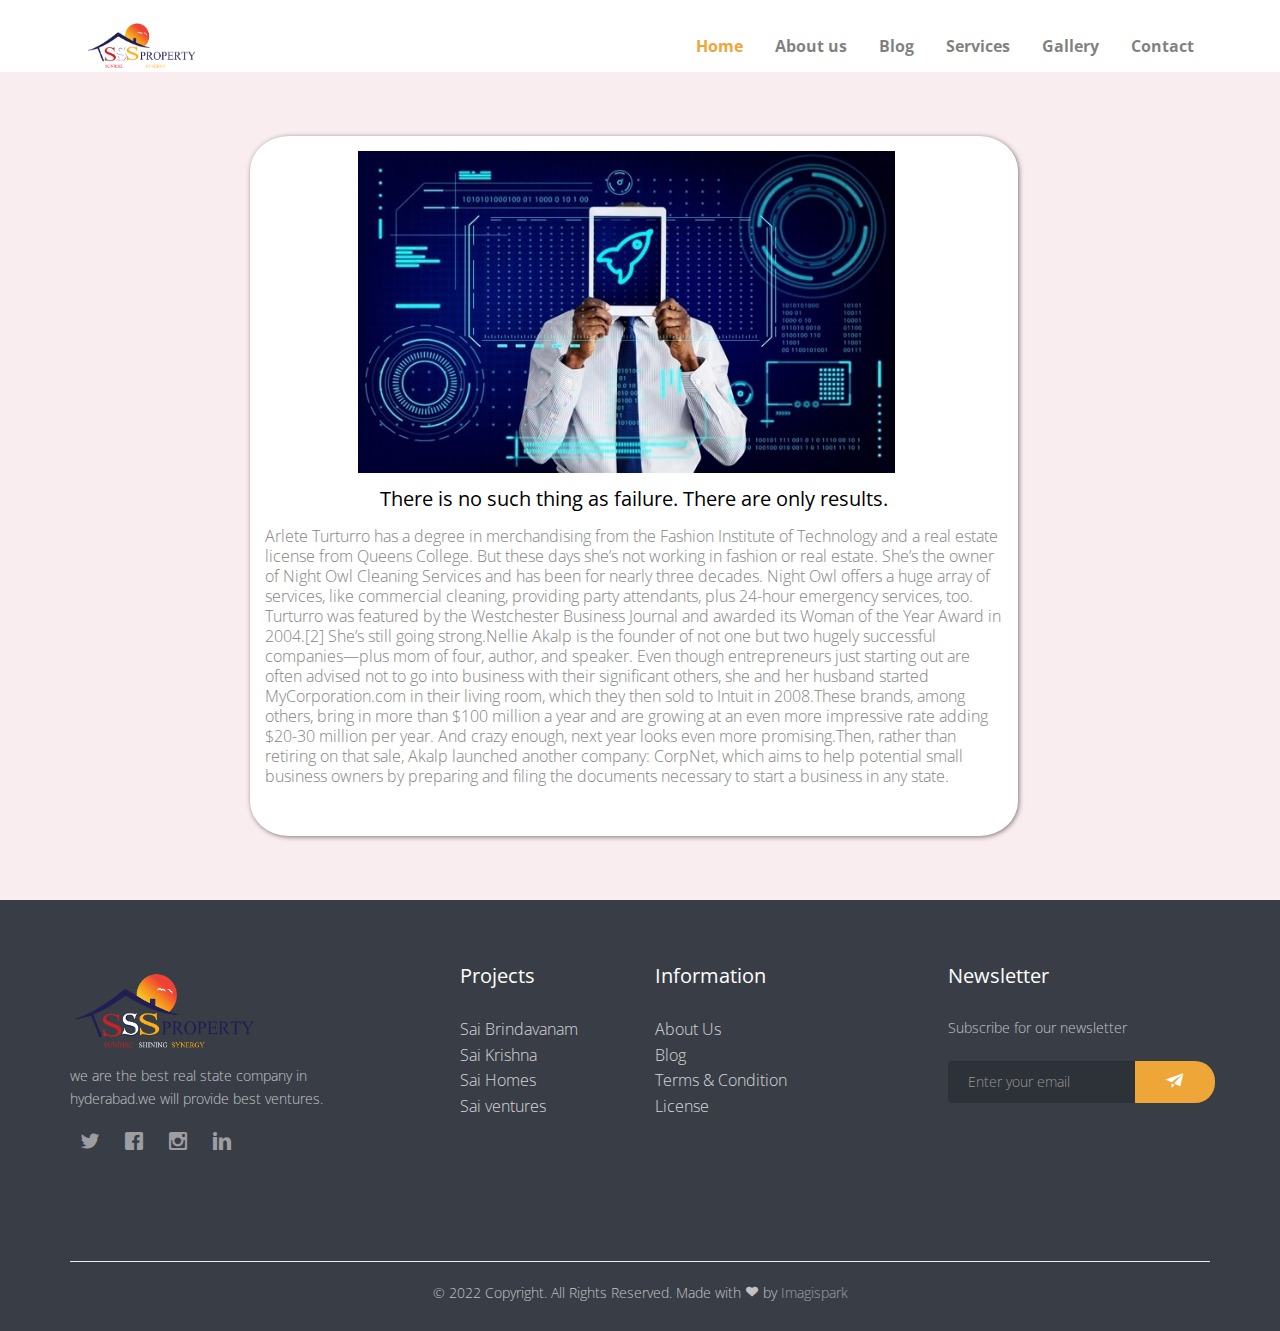
<file: blog3.html>
<!DOCTYPE html>
<html lang="en" dir="ltr">

<head>
  <meta charset="utf-8">
  <title>blog1</title>
  <link rel="stylesheet" href="./css/all.css">
  <link rel="stylesheet" href="css/Styles1.css">
  <link rel="stylesheet" href="./css/all.css">


  <!-- --------- Owl-Carousel ------------------->
  <link rel="stylesheet" href="./css/owl.carousel.min.css">
  <link rel="stylesheet" href="./css/owl.theme.default.min.css">

  <!-- ------------ AOS Library ------------------------- -->
  <link rel="stylesheet" href="./css/aos.css">

  <!-- Custom Style   -->
  <link rel="stylesheet" href="./css/Styles1.css">

	<link rel="shortcut icon" href="favicon.ico">

	<link href='https://fonts.googleapis.com/css?family=Open+Sans:300,400,700,300' rel='stylesheet' type='text/css'>

  <!-- Animate.css -->
	<link rel="stylesheet" href="css/animate.css">
	<!-- Icomoon Icon Fonts-->
	<link rel="stylesheet" href="css/icomoon.css">
	<!-- Bootstrap  -->
	<link rel="stylesheet" href="css/bootstrap.css">
	<!-- Superfish -->
	<link rel="stylesheet" href="css/superfish.css">
	<!-- Flexslider  -->
	<link rel="stylesheet" href="css/flexslider.css">
	<!-- Magnific Popup -->
	<link rel="stylesheet" href="css/magnific-popup.css">
	<!-- Date Picker -->
	<link rel="stylesheet" href="css/bootstrap-datepicker.min.css">
	<!-- CS Select -->
	<link rel="stylesheet" href="css/cs-select.css">
	<link rel="stylesheet" href="css/cs-skin-border.css">

	<link rel="stylesheet" href="css/style.css">


	<!-- Modernizr JS -->
	<script src="js/modernizr-2.6.2.min.js"></script>
	<!-- FOR IE9 below -->
	<!--[if lt IE 9]>
	<script src="js/respond.min.js"></script>
	<![endif]-->


</head>

<body class="blog1">
  <header id="fh5co-header-section" class="sticky-banner">
      <div class="container">
          <div class="nav-header">
              <a href="#" class="js-fh5co-nav-toggle fh5co-nav-toggle dark"><i></i></a>
              <a class="navbar-brand" href="index.html">
                  <img src="logo.png" style="
                      width: 120px;
                      height: 60px;">
              </a>
              <!-- START #fh5co-menu-wrap -->
              <nav id="fh5co-menu-wrap" role="navigation">
                  <ul class="sf-menu" id="fh5co-primary-menu">
                      <li class="active" ><a href="index.html">Home</a></li>
                      <li><a href="">About us</a></li>
                      <li><a href="#">Blog</a></li>
                      <li>
                          <a href="services .html" class="fh5co-sub-ddown">Services</a>
                          <ul class="fh5co-sub-menu">
                              <li><a href="saibrindhavanam.html">Sai Brundhavanam</a></li>
                              <li><a href="zaheerabad.html">Zaheerabad</a></li>
                          </ul>
                      </li>
                      <li><a href="gallery.html">Gallery</a></li>
                      <li ><a href="contact.html">Contact</a></li>
                  </ul>
              </nav>
          </div>
      </div>
  </header>

  <div class="container-1 box-wrapper">
    <div>
      <img src="./assets/Blog-post/blog3_new.jpeg" class="img img1" alt="blog3">
      <h1 class="blog_head">There is no such thing as failure. There are only results.

      </h1>
      <p class="blog_para">Arlete Turturro has a degree in merchandising from the Fashion Institute of Technology and a real
        estate license from Queens College. But these days she’s not working in fashion or real estate.
        She’s the owner of Night Owl Cleaning Services and has been for nearly three decades.
        Night Owl offers a huge array of services, like commercial cleaning, providing party attendants,
        plus 24-hour emergency services, too. Turturro was featured by the Westchester Business Journal
        and awarded its Woman of the Year Award in 2004.[2] She’s still going strong.Nellie Akalp is the founder of not one but two hugely successful companies—plus mom of four, author,
        and speaker. Even though entrepreneurs just starting out are often advised not to go into business with
        their significant others, she and her husband started MyCorporation.com in their living room, which they
        then sold to Intuit in 2008.These brands, among others, bring in more than $100 million a year and are growing
at an even more impressive rate adding $20-30 million per year. And crazy enough, next year looks even
more promising.Then, rather than retiring on that sale, Akalp launched another company: CorpNet, which aims to help
potential small business owners by preparing and filing the documents necessary to start a business
in any state.</p>
    </div>
  </div>
  <footer>
          <div id="footer">
            <div class="container">
              <div class="row row-bottom-padded-md">
                <div class="col-md-3">
                  <br>
                  <img src="img/sss_logo.png" style="
                  width: 200px;
                  height: 100px;">

                  <p>we are the best real state company in hyderabad.we will provide best ventures.</p>
                  <p class="fh5co-social-icons">
                    <a href="#"><i class="icon-twitter2"></i></a>
                    <a href="#"><i class="icon-facebook2"></i></a>
                    <a href="#"><i class="icon-instagram"></i></a>
                    <a href="#"><i class="icon-linkedin2"></i></a>
                  </p>
                </div>

                <div class="col-md-3 col-md-push-1">
                  <br>
                  <h3 class="section-title">Projects</h3>
                  <ul>
                    <li><a href="#">Sai Brindavanam</a></li>
                    <li><a href="#">Sai Krishna</a></li>
                    <li><a href="#">Sai Homes</a></li>
                    <li><a href="#">Sai ventures</a></li>

                  </ul>
                </div>

                <div class="col-md-3">  <br>
                  <h3 class="section-title">Information</h3>
                  <ul>
                    <li><a href="#">About Us</a></li>
                    <li><a href="#">Blog</a></li>
                    <li><a href="#">Terms &amp; Condition</a></li>
                    <li><a href="#">License</a></li>


                  </ul>
                </div>
                <div class="col-md-3">  <br>
                  <h3 class="section-title">Newsletter</h3>
                  <p>Subscribe for our newsletter</p>
                  <form class="form-inline" id="fh5co-header-subscribe">
                    <div class="row">
                      <div class="col-md-12 col-md-offset-0">
                        <div class="form-group">
                          <input type="text" class="form-control" id="email" placeholder="Enter your email">
                          <button type="submit" class="btn btn-default"><i class="icon-paper-plane"></i></button>
                        </div>
                      </div>
                    </div>
                  </form>
                </div>
              </div>

              <hr class="hr-line">



                <div class="text-center">

                  <p>© 2022 Copyright. All Rights Reserved. Made with <i class="icon-heart3"></i> by <a href="https://www.imagispark.com/" target="_blank">Imagispark</a> </p>
                </div>

            </div>
          </div>
        </footer>


  <!-- Jquery Library file -->
  <script src="./js/Jquery3.4.1.min.js"></script>

  <!-- --------- Owl-Carousel js ------------------->
  <script src="./js/owl.carousel.min.js"></script>

  <!-- ------------ AOS js Library  ------------------------- -->
  <script src="./js/aos.js"></script>

  <!-- Custom Javascript file -->
  <script src="./js/main1.js"></script>


</body>

</html>
</file>
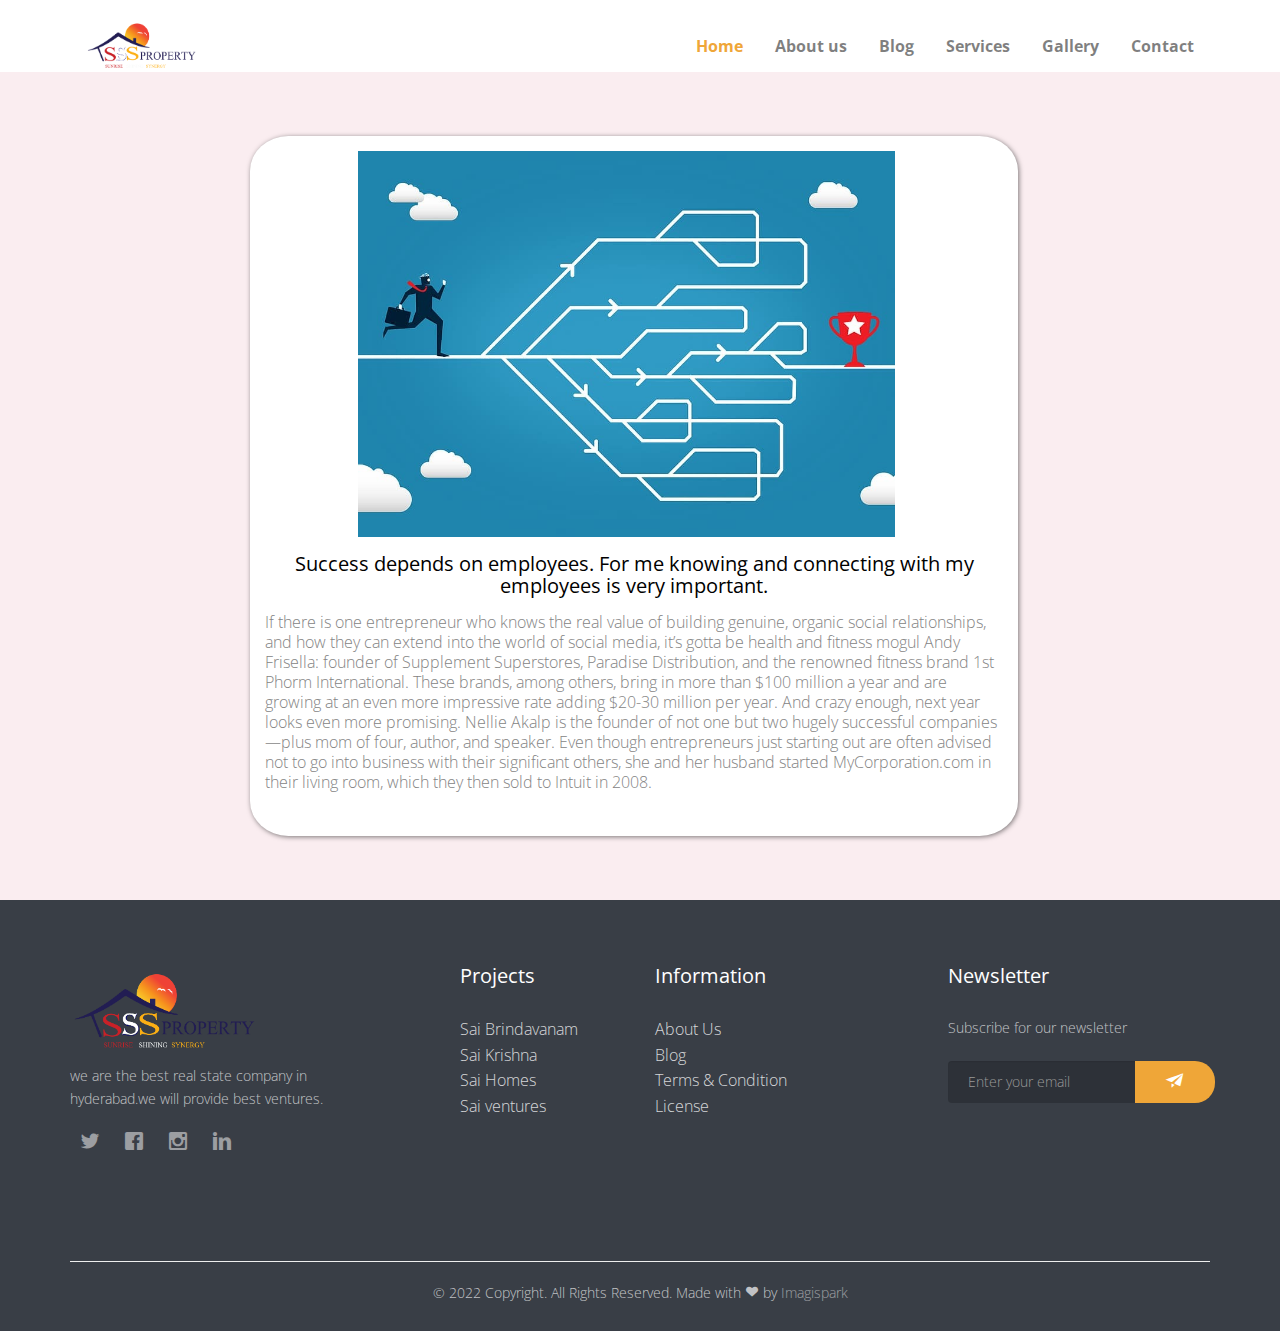
<file: blog4.html>
<!DOCTYPE html>
<html lang="en" dir="ltr">

<head>
  <meta charset="utf-8">
  <title>blog1</title>
  <link rel="stylesheet" href="./css/all.css">
  <link rel="stylesheet" href="css/Styles1.css">
  <link rel="stylesheet" href="./css/all.css">


  <!-- --------- Owl-Carousel ------------------->
  <link rel="stylesheet" href="./css/owl.carousel.min.css">
  <link rel="stylesheet" href="./css/owl.theme.default.min.css">

  <!-- ------------ AOS Library ------------------------- -->
  <link rel="stylesheet" href="./css/aos.css">

  <!-- Custom Style   -->
  <link rel="stylesheet" href="./css/Styles1.css">

	<link rel="shortcut icon" href="favicon.ico">

	<link href='https://fonts.googleapis.com/css?family=Open+Sans:300,400,700,300' rel='stylesheet' type='text/css'>

  <!-- Animate.css -->
	<link rel="stylesheet" href="css/animate.css">
	<!-- Icomoon Icon Fonts-->
	<link rel="stylesheet" href="css/icomoon.css">
	<!-- Bootstrap  -->
	<link rel="stylesheet" href="css/bootstrap.css">
	<!-- Superfish -->
	<link rel="stylesheet" href="css/superfish.css">
	<!-- Flexslider  -->
	<link rel="stylesheet" href="css/flexslider.css">
	<!-- Magnific Popup -->
	<link rel="stylesheet" href="css/magnific-popup.css">
	<!-- Date Picker -->
	<link rel="stylesheet" href="css/bootstrap-datepicker.min.css">
	<!-- CS Select -->
	<link rel="stylesheet" href="css/cs-select.css">
	<link rel="stylesheet" href="css/cs-skin-border.css">

	<link rel="stylesheet" href="css/style.css">


	<!-- Modernizr JS -->
	<script src="js/modernizr-2.6.2.min.js"></script>
	<!-- FOR IE9 below -->
	<!--[if lt IE 9]>
	<script src="js/respond.min.js"></script>
	<![endif]-->


</head>

<body class="blog1">
  <header id="fh5co-header-section" class="sticky-banner">
      <div class="container">
          <div class="nav-header">
              <a href="#" class="js-fh5co-nav-toggle fh5co-nav-toggle dark"><i></i></a>
              <a class="navbar-brand" href="index.html">
                  <img src="logo.png" style="
                      width: 120px;
                      height: 60px;">
              </a>
              <!-- START #fh5co-menu-wrap -->
              <nav id="fh5co-menu-wrap" role="navigation">
                  <ul class="sf-menu" id="fh5co-primary-menu">
                      <li class="active" ><a href="index.html">Home</a></li>
                      <li><a href="">About us</a></li>
                      <li><a href="#">Blog</a></li>
                      <li>
                          <a href="services .html" class="fh5co-sub-ddown">Services</a>
                          <ul class="fh5co-sub-menu">
                              <li><a href="saibrindhavanam.html">Sai Brundhavanam</a></li>
                              <li><a href="zaheerabad.html">Zaheerabad</a></li>
                          </ul>
                      </li>
                      <li><a href="gallery.html">Gallery</a></li>
                      <li ><a href="contact.html">Contact</a></li>
                  </ul>
              </nav>
          </div>
      </div>
  </header>

  <div class="container-1 box-wrapper">
    <div>
      <img src="./assets/Blog-post/blog4_new.jpeg" class="img img1" alt="blog4">
      <h1 class="blog_head">Success depends on employees. For me knowing and connecting with my employees is very important.

      </h1>
      <p class="blog_para">
        If there is one entrepreneur who knows the real value of building genuine, organic social relationships,
        and how they can extend into the world of social media, it’s gotta be health and fitness mogul
        Andy Frisella: founder of Supplement Superstores, Paradise Distribution, and the renowned fitness brand
        1st Phorm International. These brands, among others, bring in more than $100 million a year and are growing
        at an even more impressive rate adding $20-30 million per year. And crazy enough, next year looks even
        more promising.
        Nellie Akalp is the founder of not one but two hugely successful companies—plus mom of four, author,
        and speaker. Even though entrepreneurs just starting out are often advised not to go into business with
        their significant others, she and her husband started MyCorporation.com in their living room, which they
        then sold to Intuit in 2008.


      </p>
    </div>
  </div>
  <footer>
          <div id="footer">
            <div class="container">
              <div class="row row-bottom-padded-md">
                <div class="col-md-3">
                  <br>
                  <img src="img/sss_logo.png" style="
                  width: 200px;
                  height: 100px;">

                  <p>we are the best real state company in hyderabad.we will provide best ventures.</p>
                  <p class="fh5co-social-icons">
                    <a href="#"><i class="icon-twitter2"></i></a>
                    <a href="#"><i class="icon-facebook2"></i></a>
                    <a href="#"><i class="icon-instagram"></i></a>
                    <a href="#"><i class="icon-linkedin2"></i></a>
                  </p>
                </div>

                <div class="col-md-3 col-md-push-1">
                  <br>
                  <h3 class="section-title">Projects</h3>
                  <ul>
                    <li><a href="#">Sai Brindavanam</a></li>
                    <li><a href="#">Sai Krishna</a></li>
                    <li><a href="#">Sai Homes</a></li>
                    <li><a href="#">Sai ventures</a></li>

                  </ul>
                </div>

                <div class="col-md-3">  <br>
                  <h3 class="section-title">Information</h3>
                  <ul>
                    <li><a href="#">About Us</a></li>
                    <li><a href="#">Blog</a></li>
                    <li><a href="#">Terms &amp; Condition</a></li>
                    <li><a href="#">License</a></li>


                  </ul>
                </div>
                <div class="col-md-3">  <br>
                  <h3 class="section-title">Newsletter</h3>
                  <p>Subscribe for our newsletter</p>
                  <form class="form-inline" id="fh5co-header-subscribe">
                    <div class="row">
                      <div class="col-md-12 col-md-offset-0">
                        <div class="form-group">
                          <input type="text" class="form-control" id="email" placeholder="Enter your email">
                          <button type="submit" class="btn btn-default"><i class="icon-paper-plane"></i></button>
                        </div>
                      </div>
                    </div>
                  </form>
                </div>
              </div>

              <hr class="hr-line">



                <div class="text-center">

                  <p>© 2022 Copyright. All Rights Reserved. Made with <i class="icon-heart3"></i> by <a href="https://www.imagispark.com/" target="_blank">Imagispark</a> </p>
                </div>

            </div>
          </div>
        </footer>


  <!-- Jquery Library file -->
  <script src="./js/Jquery3.4.1.min.js"></script>

  <!-- --------- Owl-Carousel js ------------------->
  <script src="./js/owl.carousel.min.js"></script>

  <!-- ------------ AOS js Library  ------------------------- -->
  <script src="./js/aos.js"></script>

  <!-- Custom Javascript file -->
  <script src="./js/main1.js"></script>


</body>

</html>
</file>
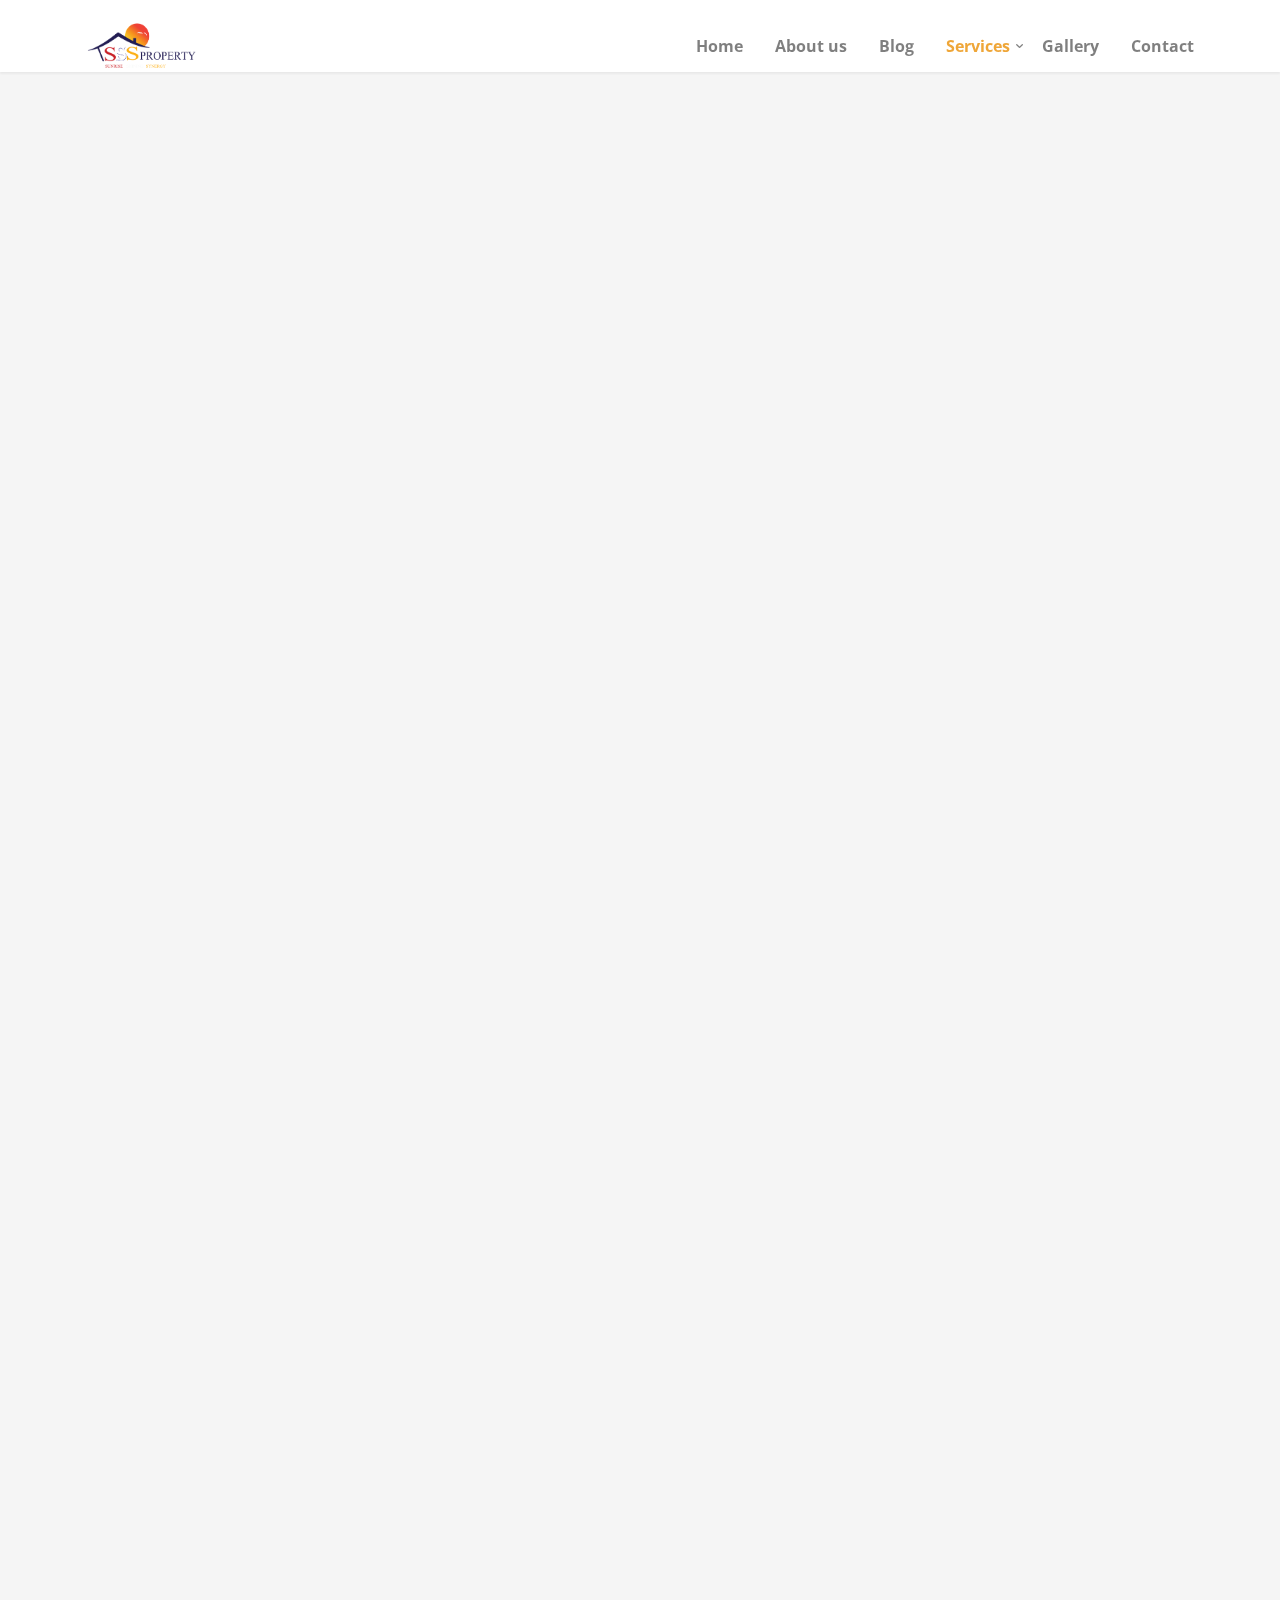
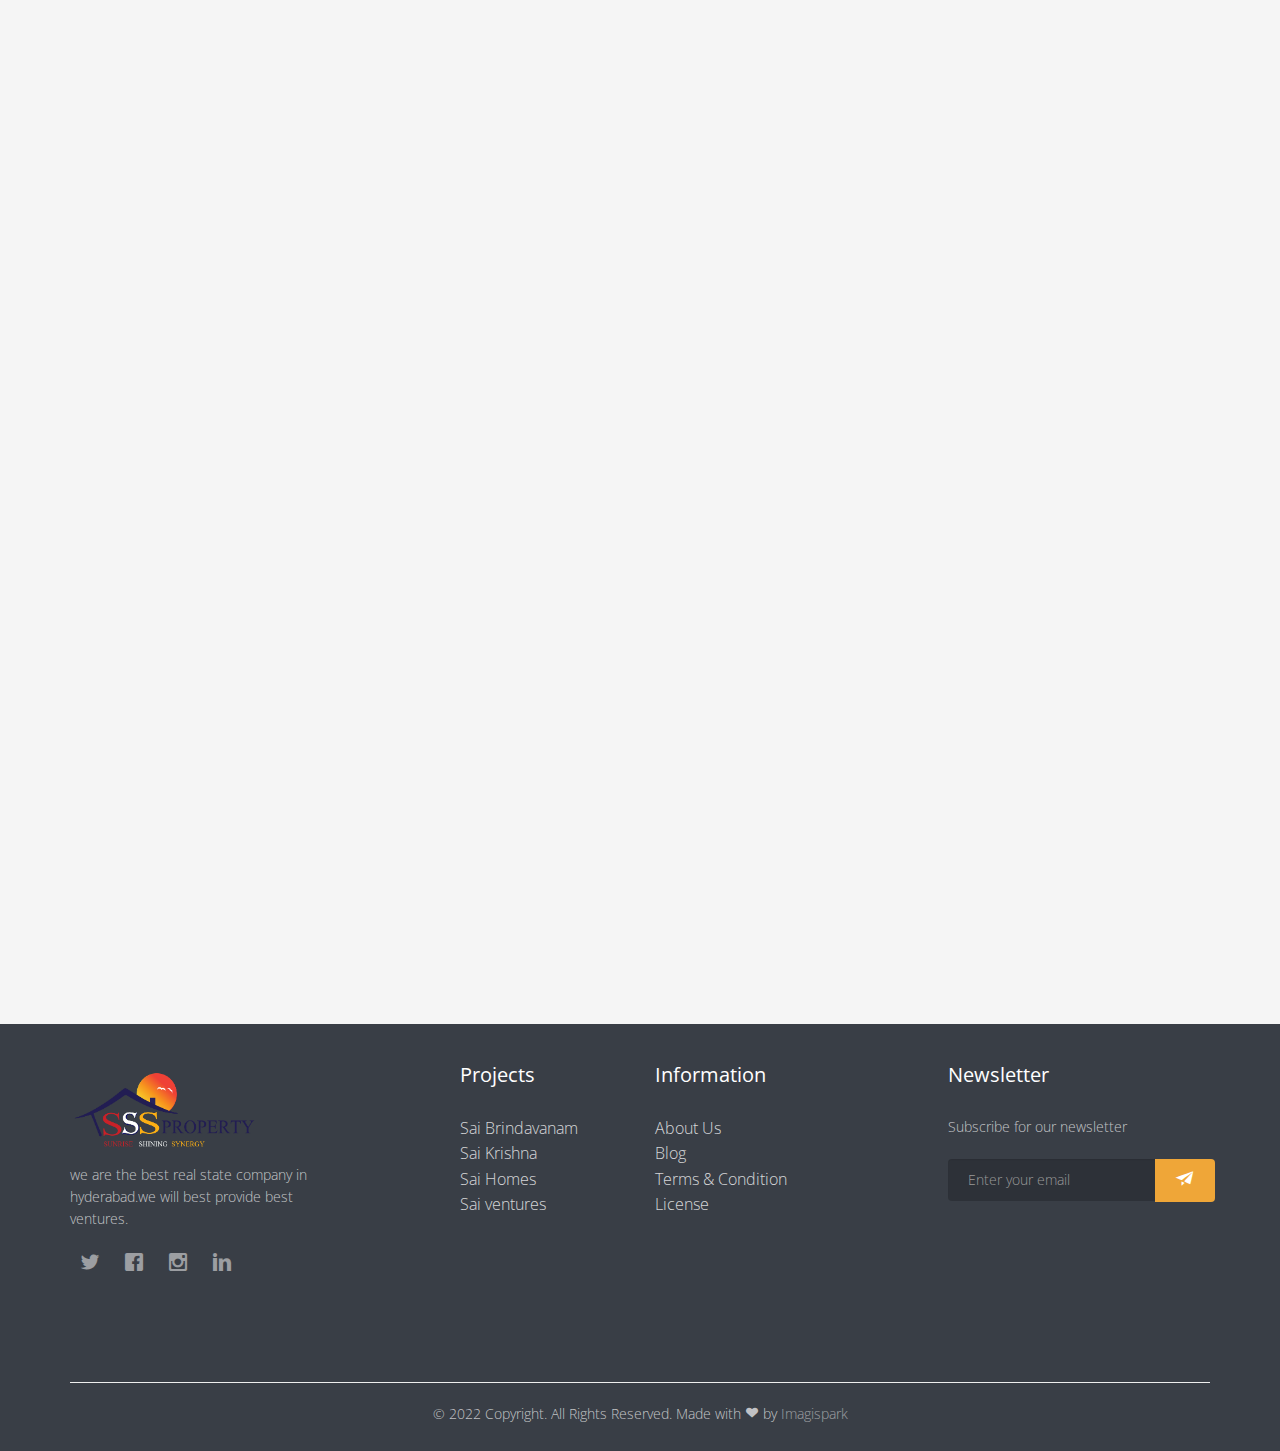
<file: saibrindhavanam.html>
<!DOCTYPE html>
 <html class="no-js"> 
	<head>
	<meta charset="utf-8">
	<meta http-equiv="X-UA-Compatible" content="IE=edge">
	<title>SSS PROPERTY | SERVICES | SAI BRUNDAVANAM</title>
	<meta name="viewport" content="width=device-width, initial-scale=1">
	<meta name="description" content="Free HTML5 Template by FREEHTML5.CO" />
	<meta name="keywords" content="free html5, free template, free bootstrap, html5, css3, mobile first, responsive" />
	<meta name="author" content="FREEHTML5.CO" />



  	<!-- Facebook and Twitter integration -->
	<meta property="og:title" content=""/>
	<meta property="og:image" content=""/>
	<meta property="og:url" content=""/>
	<meta property="og:site_name" content=""/>
	<meta property="og:description" content=""/>
	<meta name="twitter:title" content="" />
	<meta name="twitter:image" content="" />
	<meta name="twitter:url" content="" />
	<meta name="twitter:card" content="" />

	<!-- Place favicon.ico and apple-touch-icon.png in the root directory -->
	<link rel="shortcut icon" href="favicon.ico">

	<link href='https://fonts.googleapis.com/css?family=Open+Sans:300,400,700,300' rel='stylesheet' type='text/css'>
	
	<!-- Animate.css -->
	<link rel="stylesheet" href="css/animate.css">
	<!-- Icomoon Icon Fonts-->
	<link rel="stylesheet" href="css/icomoon.css">
	<!-- Bootstrap  -->
	<link rel="stylesheet" href="css/bootstrap.css">
	<!-- Superfish -->
	<link rel="stylesheet" href="css/superfish.css">
	<!-- Flexslider  -->
	<link rel="stylesheet" href="css/flexslider.css">
	<!-- Magnific Popup -->
	<link rel="stylesheet" href="css/magnific-popup.css">
	<!-- Date Picker -->
	<link rel="stylesheet" href="css/bootstrap-datepicker.min.css">
	<!-- CS Select -->
	<link rel="stylesheet" href="css/cs-select.css">
	<link rel="stylesheet" href="css/cs-skin-border.css">
	
	<link rel="stylesheet" href="css/style.css">


	<!-- Modernizr JS -->
	<script src="js/modernizr-2.6.2.min.js"></script>
	<!-- FOR IE9 below -->
	<!--[if lt IE 9]>
	<script src="js/respond.min.js"></script>
	<![endif]-->

	</head>
	<body>
		<div id="fh5co-wrapper">
		<div id="fh5co-page">

			
		<header id="fh5co-header-section" class="sticky-banner">
			<div class="container">
				<div class="nav-header">
					<a href="#" class="js-fh5co-nav-toggle fh5co-nav-toggle dark"><i></i></a>
					<a class="navbar-brand" href="index.html">
						<img src="logo.png" style="
							width: 120px;
							height: 60px;">
					</a>
					<!-- START #fh5co-menu-wrap -->
					<nav id="fh5co-menu-wrap" role="navigation">
						<ul class="sf-menu" id="fh5co-primary-menu">
							<li><a href="index.html">Home</a></li>
							<li><a href="">About us</a></li>
							<li><a href="blog.html">Blog</a></li>
							<li class="active">
								<a href="" class="fh5co-sub-ddown">Services</a>
								<ul class="fh5co-sub-menu">
									<li class="active"><a href="#">Sai Brundhavanam</a></li>
									<li><a href="zaheerabad.html">Zaheerabad</a></li>
								</ul>
							</li>
							<li><a href="gallery.html">Gallery</a></li>
							<li ><a href="contact.html">Contact</a></li>
						</ul>
					</nav>
				</div>
			</div>
		</header>

		<!-- end:header-top -->


		

		

		<div id="fh5co-popular-properties" class="fh5co-section-gray">
			<div class="container">
				<div class="row">
					<div class="col-md-8 col-md-offset-2 text-center heading-section animate-box">
						<h3>SAI BRUNDHAVANAM</h3>
						<p>Lorem ipsum dolor sit amet, consectetur adipisicing elit. Velit est facilis maiores, perspiciatis accusamus asperiores sint consequuntur debitis.</p>
					</div>
				</div>
				<div class="row">
					<div class="col-md-4 animate-box">
						<a href="#" class="fh5co-property" style="background-image: url(banner-1.jpg);">
							<span class="status">Sale</span>
							<div class="prop-details">
								<span class="price">$3,000</span>
								<h3>Properties Near in Beach, USA California</h3>
							</div>
						</a>
					</div>
					<div class="col-md-4 animate-box">
						<a href="#" class="fh5co-property" style="background-image: url(banner-1.jpg);">
							<span class="status">Rent</span>
							<div class="prop-details">
								<span class="price">$200/mos</span>
								<h3>Modern House at NZ</h3>
							</div>
						</a>
					</div>
					<div class="col-md-4 animate-box">
						<a href="#" class="fh5co-property" style="background-image: url(banner-1.jpg);">
							<span class="status">Sale</span>
							<div class="prop-details">
								<span class="price">$3,000</span>
								<h3>Bonggalo House</h3>
							</div>
						</a>
					</div>
				</div>
			</div>
		</div>

	

		

		<div id="fh5co-properties" class="fh5co-section-gray">
			<div class="container">
				<div class="row">
					<div class="col-md-8 col-md-offset-2 text-center heading-section animate-box">
						
					</div>
				</div>
				<div class="row">
					<div class="col-md-4 animate-box">
						<div class="property">
							<a href="#" class="fh5co-property" style="background-image: url(banner-1.jpg);">
								<span class="status">Sale</span>
								<ul class="list-details">
									<li>2000 ft sq<li>
									<li>5 Bedroom:</li>
									<li>4 Bathroom:</li>
									<li>3 Garage:</li>
								</ul>
							</a>
							<div class="property-details">
								<h3>Properties Near in Beach</h3>
								<span class="price">$3,000</span>
								<p>Lorem ipsum dolor sit amet, consectetur adipisicing elit. Velit est facilis maiores.</p>
								<span class="address"><i class="icon-map"></i>Thomas Street, St. Louis, MO 8990, USA</span>
							</div>
						</div>
					</div>
					<div class="col-md-4 animate-box">
						<div class="property">
							<a href="#" class="fh5co-property" style="background-image: url(banner-1.jpg);">
								<span class="status">Rent</span>
								<ul class="list-details">
									<li>2000 ft sq<li>
									<li>5 Bedroom:</li>
									<li>4 Bathroom:</li>
									<li>3 Garage:</li>
								</ul>
							</a>
							<div class="property-details">
								<h3>Modern House at NZ</h3>
								<span class="price">$200/mos</span>
								<p>Lorem ipsum dolor sit amet, consectetur adipisicing elit. Velit est facilis maiores.</p>
								<span class="address"><i class="icon-map"></i>Thomas Street, St. Louis, MO 8990, USA</span>
							</div>
						</div>
					</div>
					<div class="col-md-4 animate-box">
						<div class="property">
							<a href="#" class="fh5co-property" style="background-image: url(banner-1.jpg);">
								<span class="status">Sale</span>
								<ul class="list-details">
									<li>2000 ft sq<li>
									<li>5 Bedroom:</li>
									<li>4 Bathroom:</li>
									<li>3 Garage:</li>
								</ul>
							</a>
							<div class="property-details">
								<h3>Bonggalo House</h3>
								<span class="price">$3,000</span>
								<p>Lorem ipsum dolor sit amet, consectetur adipisicing elit. Velit est facilis maiores.</p>
								<span class="address"><i class="icon-map"></i>Thomas Street, St. Louis, MO 8990, USA</span>						
							</div>
						</div>
					</div>
					<div class="col-md-4 animate-box">
						<div class="property">
							<a href="#" class="fh5co-property" style="background-image: url(banner-1.jpg);">
								<span class="status">Sale</span>
								<ul class="list-details">
									<li>2000 ft sq<li>
									<li>5 Bedroom:</li>
									<li>4 Bathroom:</li>
									<li>3 Garage:</li>
								</ul>
							</a>
							<div class="property-details">
								<h3>Properties at Alaska</h3>
								<span class="price">$3,000</span>
								<p>Lorem ipsum dolor sit amet, consectetur adipisicing elit. Velit est facilis maiores.</p>
								<span class="address"><i class="icon-map"></i>Thomas Street, St. Louis, MO 8990, USA</span>
							</div>
						</div>
					</div>
					<div class="col-md-4 animate-box">
						<div class="property">
							<a href="#" class="fh5co-property" style="background-image: url(banner-1.jpg);">
								<span class="status">Rent</span>
								<ul class="list-details">
									<li>2000 ft sq<li>
									<li>5 Bedroom:</li>
									<li>4 Bathroom:</li>
									<li>3 Garage:</li>
								</ul>
							</a>
							<div class="property-details">
								<h3>Modern Properties</h3>
								<span class="price">$200/mos</span>
								<p>Lorem ipsum dolor sit amet, consectetur adipisicing elit. Velit est facilis maiores.</p>
								<span class="address"><i class="icon-map"></i>Thomas Street, St. Louis, MO 8990, USA</span>
							</div>
						</div>
					</div>
					<div class="col-md-4 animate-box">
						<div class="property">
							<a href="#" class="fh5co-property" style="background-image: url(banner-1.jpg);">
								<span class="status">Sale</span>
								<ul class="list-details">
									<li>2000 ft sq<li>
									<li>5 Bedroom:</li>
									<li>4 Bathroom:</li>
									<li>3 Garage:</li>
								</ul>
							</a>
							<div class="property-details">
								<h3>House at the Top of Mountain</h3>
								<span class="price">$3,000</span>
								<p>Lorem ipsum dolor sit amet, consectetur adipisicing elit. Velit est facilis maiores.</p>
								<span class="address"><i class="icon-map"></i>Thomas Street, St. Louis, MO 8990, USA</span>
							</div>
						</div>
					</div>
				</div>
			</div>
		</div>


	
		<footer>
			<div id="footer">
				<div class="container">
					<div class="row row-bottom-padded-md">
						<div class="col-md-3">
							<img src="logo.png" style="
							width: 200px;
							height: 100px;"/>
							
							<p>we are the best real state company in hyderabad.we will best provide best ventures.</p>
							<p class="fh5co-social-icons">
								<a href="#"><i class="icon-twitter2"></i></a>
								<a href="#"><i class="icon-facebook2"></i></a>
								<a href="#"><i class="icon-instagram"></i></a>
								<a href="#"><i class="icon-linkedin2"></i></a>
							</p>
						</div>
						
						<div class="col-md-3 col-md-push-1">
							<h3 class="section-title">Projects</h3>
							<ul>
								<li><a href="#">Sai Brindavanam</a></li>
								<li><a href="#">Sai Krishna</a></li>
								<li><a href="#">Sai Homes</a></li>
								<li><a href="#">Sai ventures</a></li>
								
							</ul>
						</div>

						<div class="col-md-3">
							<h3 class="section-title">Information</h3>
							<ul>
								<li><a href="#">About Us</a></li>
								<li><a href="blog.html">Blog</a></li>
								<li><a href="#">Terms &amp; Condition</a></li>
								<li><a href="#">License</a></li>
								
								
							</ul>
						</div>
						<div class="col-md-3">
							<h3 class="section-title">Newsletter</h3>
							<p>Subscribe for our newsletter</p>
							<form class="form-inline" id="fh5co-header-subscribe">
								<div class="row">
									<div class="col-md-12 col-md-offset-0">
										<div class="form-group">
											<input type="text" class="form-control" id="email" placeholder="Enter your email">
											<button type="submit" class="btn btn-default"><i class="icon-paper-plane"></i></button>
										</div>
									</div>
								</div>
							</form>
						</div>
					</div>

					<hr class="hr-line" />

					
						
						<div class="text-center">
							
							<p>© 2022 Copyright. All Rights Reserved. Made with <i class="icon-heart3"></i> by <a href="https://www.imagispark.com/" target="_blank">Imagispark</a> </p>
						</div>
					
				</div>
			</div>
		</footer>

	

	</div>
	<!-- END fh5co-page -->

	</div>
	<!-- END fh5co-wrapper -->

	<!-- jQuery -->


	<script src="js/jquery.min.js"></script>
	<!-- jQuery Easing -->
	<script src="js/jquery.easing.1.3.js"></script>
	<!-- Bootstrap -->
	<script src="js/bootstrap.min.js"></script>
	<!-- Waypoints -->
	<script src="js/jquery.waypoints.min.js"></script>
	<script src="js/sticky.js"></script>
	<!-- Superfish -->
	<script src="js/hoverIntent.js"></script>
	<script src="js/superfish.js"></script>
	<!-- Flexslider -->
	<script src="js/jquery.flexslider-min.js"></script>
	<!-- Date Picker -->
	<script src="js/bootstrap-datepicker.min.js"></script>
	<!-- CS Select -->
	<script src="js/classie.js"></script>
	<script src="js/selectFx.js"></script>

	
	<!-- Main JS -->
	<script src="js/main.js"></script>

	</body>
</html>
</file>
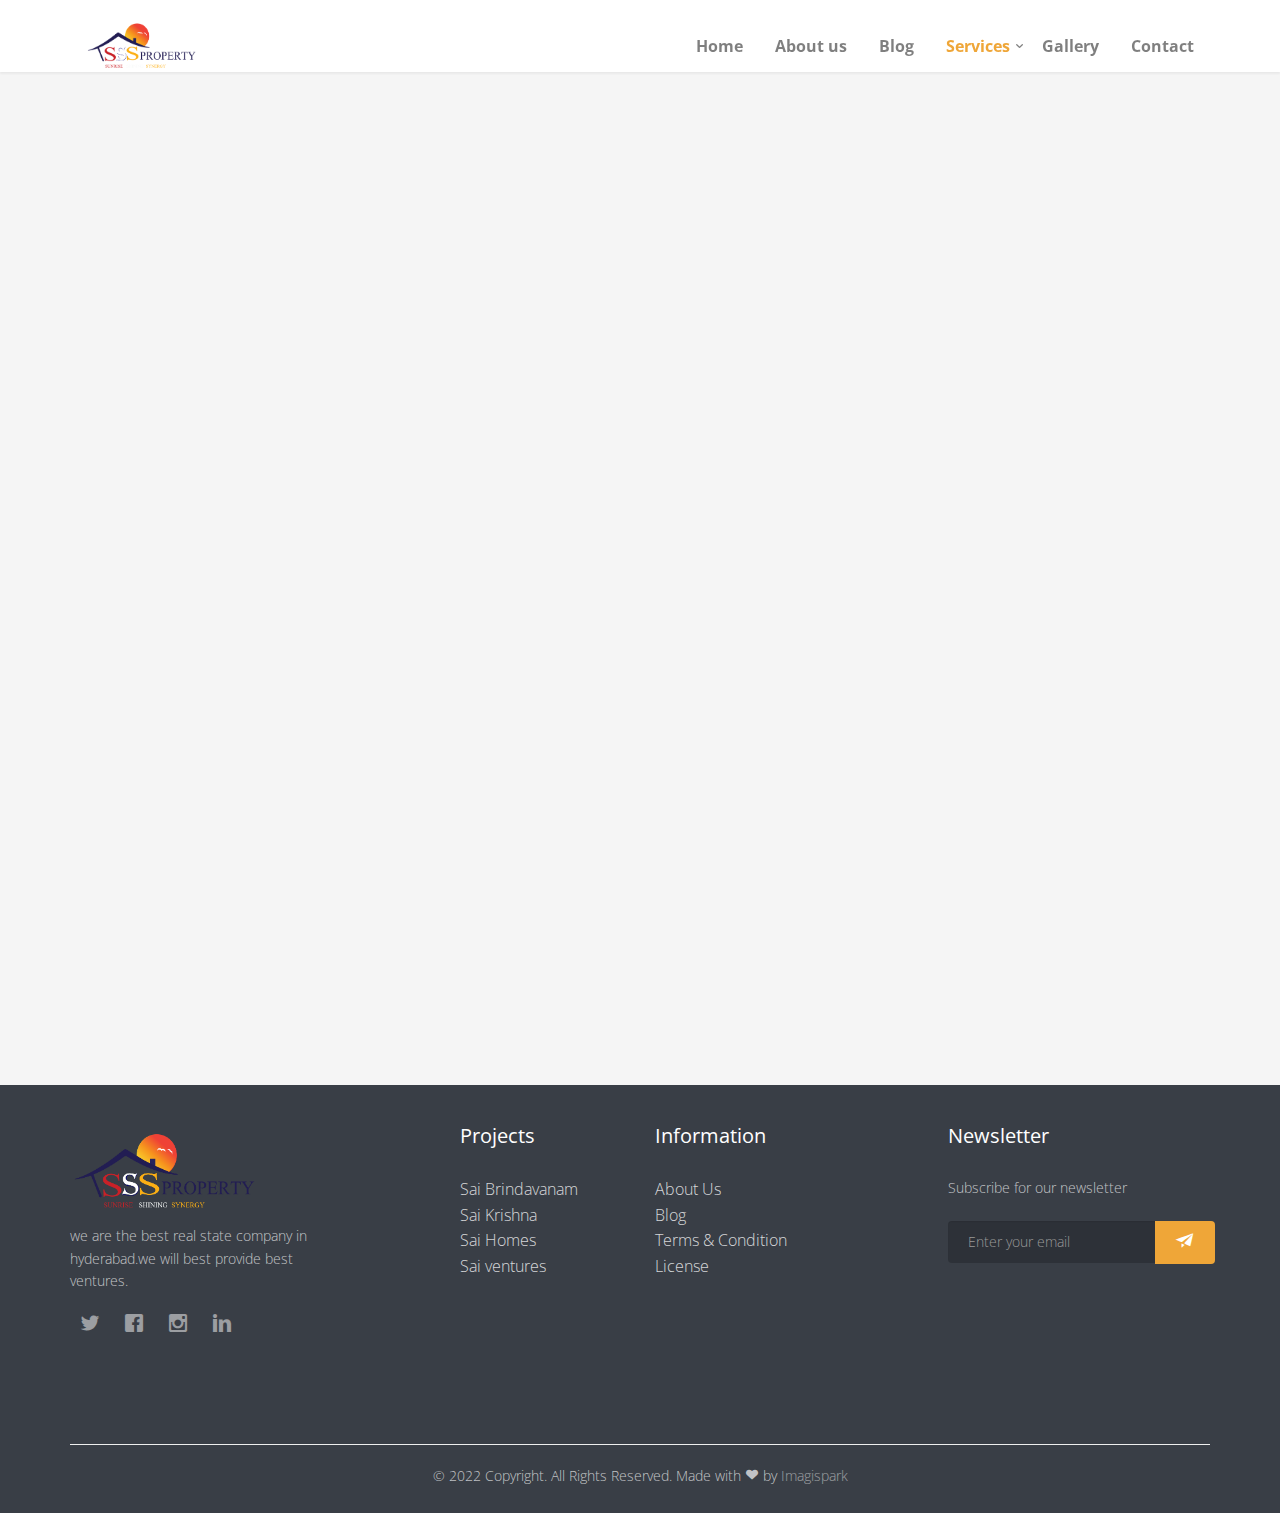
<file: services .html>
<!DOCTYPE html>
 <html class="no-js"> 
	<head>
	<meta charset="utf-8">
	<meta http-equiv="X-UA-Compatible" content="IE=edge">
	<title>SSS PROPERTY | SERVICES</title>
	<meta name="viewport" content="width=device-width, initial-scale=1">
	<meta name="description" content="Free HTML5 Template by FREEHTML5.CO" />
	<meta name="keywords" content="free html5, free template, free bootstrap, html5, css3, mobile first, responsive" />
	<meta name="author" content="FREEHTML5.CO" />



  	<!-- Facebook and Twitter integration -->
	<meta property="og:title" content=""/>
	<meta property="og:image" content=""/>
	<meta property="og:url" content=""/>
	<meta property="og:site_name" content=""/>
	<meta property="og:description" content=""/>
	<meta name="twitter:title" content="" />
	<meta name="twitter:image" content="" />
	<meta name="twitter:url" content="" />
	<meta name="twitter:card" content="" />

	<!-- Place favicon.ico and apple-touch-icon.png in the root directory -->
	<link rel="shortcut icon" href="favicon.ico">

	<link href='https://fonts.googleapis.com/css?family=Open+Sans:300,400,700,300' rel='stylesheet' type='text/css'>
	
	<!-- Animate.css -->
	<link rel="stylesheet" href="css/animate.css">
	<!-- Icomoon Icon Fonts-->
	<link rel="stylesheet" href="css/icomoon.css">
	<!-- Bootstrap  -->
	<link rel="stylesheet" href="css/bootstrap.css">
	<!-- Superfish -->
	<link rel="stylesheet" href="css/superfish.css">
	<!-- Flexslider  -->
	<link rel="stylesheet" href="css/flexslider.css">
	<!-- Magnific Popup -->
	<link rel="stylesheet" href="css/magnific-popup.css">
	<!-- Date Picker -->
	<link rel="stylesheet" href="css/bootstrap-datepicker.min.css">
	<!-- CS Select -->
	<link rel="stylesheet" href="css/cs-select.css">
	<link rel="stylesheet" href="css/cs-skin-border.css">
	
	<link rel="stylesheet" href="css/style.css">


	<!-- Modernizr JS -->
	<script src="js/modernizr-2.6.2.min.js"></script>
	<!-- FOR IE9 below -->
	<!--[if lt IE 9]>
	<script src="js/respond.min.js"></script>
	<![endif]-->

	</head>
	<body>
		<div id="fh5co-wrapper">
		<div id="fh5co-page">

			
		<header id="fh5co-header-section" class="sticky-banner">
			<div class="container">
				<div class="nav-header">
					<a href="#" class="js-fh5co-nav-toggle fh5co-nav-toggle dark"><i></i></a>
					<a class="navbar-brand" href="index.html">
						<img src="logo.png" style="
							width: 120px;
							height: 60px;">
					</a>
					<!-- START #fh5co-menu-wrap -->
					<nav id="fh5co-menu-wrap" role="navigation">
						<ul class="sf-menu" id="fh5co-primary-menu">
							<li><a href="index.html">Home</a></li>
							<li><a href="">About us</a></li>
							<li><a href="blog.html">Blog</a></li>
							<li class="active">
								<a href="services .html" class="fh5co-sub-ddown">Services</a>
								<ul class="fh5co-sub-menu">
									<li><a href="saibrindhavanam.html">Sai Brundhavanam</a></li>
									<li><a href="zaheerabad.html">Zaheerabad</a></li>
								</ul>
							</li>
							<li><a href="gallery.html">Gallery</a></li>
							<li ><a href="contact.html">Contact</a></li>
						</ul>
					</nav>
				</div>
			</div>
		</header>

		<!-- end:header-top -->


		

		

		<div id="fh5co-popular-properties" class="fh5co-section-gray">
			<div class="container">
				<div class="row">
					<div class="col-md-8 col-md-offset-2 text-center heading-section animate-box">
						<h3>OUR SERVICES</h3>
						<p>Lorem ipsum dolor sit amet, consectetur adipisicing elit. Velit est facilis maiores, perspiciatis accusamus asperiores sint consequuntur debitis.</p>
					</div>
				</div>
				<div id="fh5co-features">
					<div class="container">
						<div class="row">
							<div class="col-md-4 animate-box">
		
								<div class="feature-left">
									<span class="icon">
										<i class="icon-map"></i>
									</span>
									<div class="feature-copy">
										<h3>Move House</h3>
										<p>Facilis ipsum reprehenderit nemo molestias. Aut cum mollitia reprehenderit.</p>
										<p><a href="#">Learn More</a></p>
									</div>
								</div>
		
							</div>
		
							<div class="col-md-4 animate-box">
								<div class="feature-left">
									<span class="icon">
										<i class="icon-browser"></i>
									</span>
									<div class="feature-copy">
										<h3>Mortgage</h3>
										<p>Facilis ipsum reprehenderit nemo molestias. Aut cum mollitia reprehenderit.</p>
										<p><a href="#">Learn More</a></p>
									</div>
								</div>
							</div>
							<div class="col-md-4 animate-box">
								<div class="feature-left">
									<span class="icon">
										<i class="icon-wallet"></i>
									</span>
									<div class="feature-copy">
										<h3>Make Money</h3>
										<p>Facilis ipsum reprehenderit nemo molestias. Aut cum mollitia reprehenderit.</p>
										<p><a href="#">Learn More</a></p>
									</div>
								</div>
							</div>
						</div>
						<div class="row">
							<div class="col-md-4 animate-box">
		
								<div class="feature-left">
									<span class="icon">
										<i class="icon-piechart"></i>
									</span>
									<div class="feature-copy">
										<h3>Business Home</h3>
										<p>Facilis ipsum reprehenderit nemo molestias. Aut cum mollitia reprehenderit.</p>
										<p><a href="#">Learn More</a></p>
									</div>
								</div>
		
							</div>
		
							<div class="col-md-4 animate-box">
								<div class="feature-left">
									<span class="icon">
										<i class="icon-genius"></i>
									</span>
									<div class="feature-copy">
										<h3>Marketing</h3>
										<p>Facilis ipsum reprehenderit nemo molestias. Aut cum mollitia reprehenderit.</p>
										<p><a href="#">Learn More</a></p>
									</div>
								</div>
		
							</div>
							<div class="col-md-4 animate-box">
								<div class="feature-left">
									<span class="icon">
										<i class="icon-chat"></i>
									</span>
									<div class="feature-copy">
										<h3>Explorer</h3>
										<p>Facilis ipsum reprehenderit nemo molestias. Aut cum mollitia reprehenderit.</p>
										<p><a href="#">Learn More</a></p>
									</div>
								</div>
							</div>
						</div>
					</div>
				</div>
				
				
			</div>
		</div>

	

		

	


	
		<footer>
			<div id="footer">
				<div class="container">
					<div class="row row-bottom-padded-md">
						<div class="col-md-3">
							<img src="logo.png" style="
							width: 200px;
							height: 100px;"/>
							
							<p>we are the best real state company in hyderabad.we will best provide best ventures.</p>
							<p class="fh5co-social-icons">
								<a href="#"><i class="icon-twitter2"></i></a>
								<a href="#"><i class="icon-facebook2"></i></a>
								<a href="#"><i class="icon-instagram"></i></a>
								<a href="#"><i class="icon-linkedin2"></i></a>
							</p>
						</div>
						
						<div class="col-md-3 col-md-push-1">
							<h3 class="section-title">Projects</h3>
							<ul>
								<li><a href="#">Sai Brindavanam</a></li>
								<li><a href="#">Sai Krishna</a></li>
								<li><a href="#">Sai Homes</a></li>
								<li><a href="#">Sai ventures</a></li>
								
							</ul>
						</div>

						<div class="col-md-3">
							<h3 class="section-title">Information</h3>
							<ul>
								<li><a href="#">About Us</a></li>
								<li><a href="blog.html">Blog</a></li>
								<li><a href="#">Terms &amp; Condition</a></li>
								<li><a href="#">License</a></li>
								
								
							</ul>
						</div>
						<div class="col-md-3">
							<h3 class="section-title">Newsletter</h3>
							<p>Subscribe for our newsletter</p>
							<form class="form-inline" id="fh5co-header-subscribe">
								<div class="row">
									<div class="col-md-12 col-md-offset-0">
										<div class="form-group">
											<input type="text" class="form-control" id="email" placeholder="Enter your email">
											<button type="submit" class="btn btn-default"><i class="icon-paper-plane"></i></button>
										</div>
									</div>
								</div>
							</form>
						</div>
					</div>

					<hr class="hr-line" />

					
						
						<div class="text-center">
							
							<p>© 2022 Copyright. All Rights Reserved. Made with <i class="icon-heart3"></i> by <a href="https://www.imagispark.com/" target="_blank">Imagispark</a> </p>
						</div>
					
				</div>
			</div>
		</footer>

	

	</div>
	<!-- END fh5co-page -->

	</div>
	<!-- END fh5co-wrapper -->

	<!-- jQuery -->


	<script src="js/jquery.min.js"></script>
	<!-- jQuery Easing -->
	<script src="js/jquery.easing.1.3.js"></script>
	<!-- Bootstrap -->
	<script src="js/bootstrap.min.js"></script>
	<!-- Waypoints -->
	<script src="js/jquery.waypoints.min.js"></script>
	<script src="js/sticky.js"></script>
	<!-- Superfish -->
	<script src="js/hoverIntent.js"></script>
	<script src="js/superfish.js"></script>
	<!-- Flexslider -->
	<script src="js/jquery.flexslider-min.js"></script>
	<!-- Date Picker -->
	<script src="js/bootstrap-datepicker.min.js"></script>
	<!-- CS Select -->
	<script src="js/classie.js"></script>
	<script src="js/selectFx.js"></script>

	
	<!-- Main JS -->
	<script src="js/main.js"></script>

	</body>
</html>
</file>
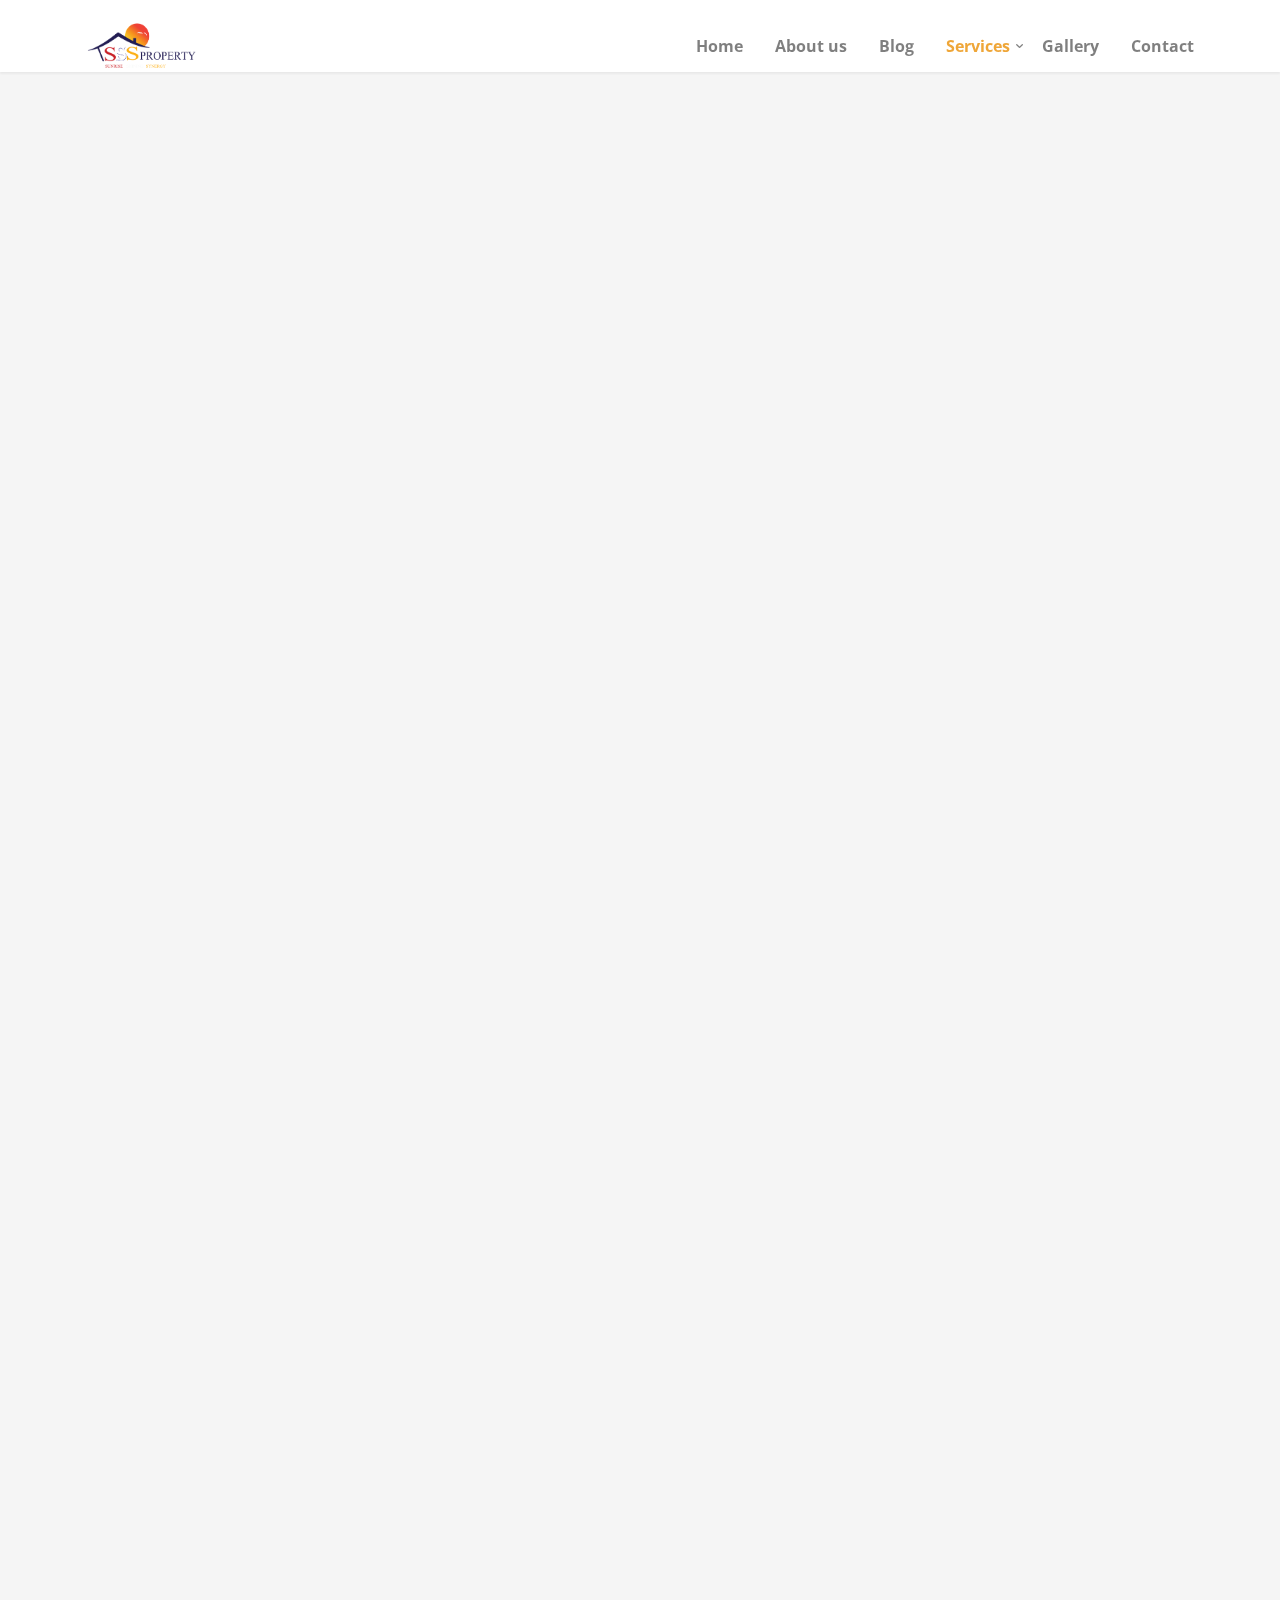
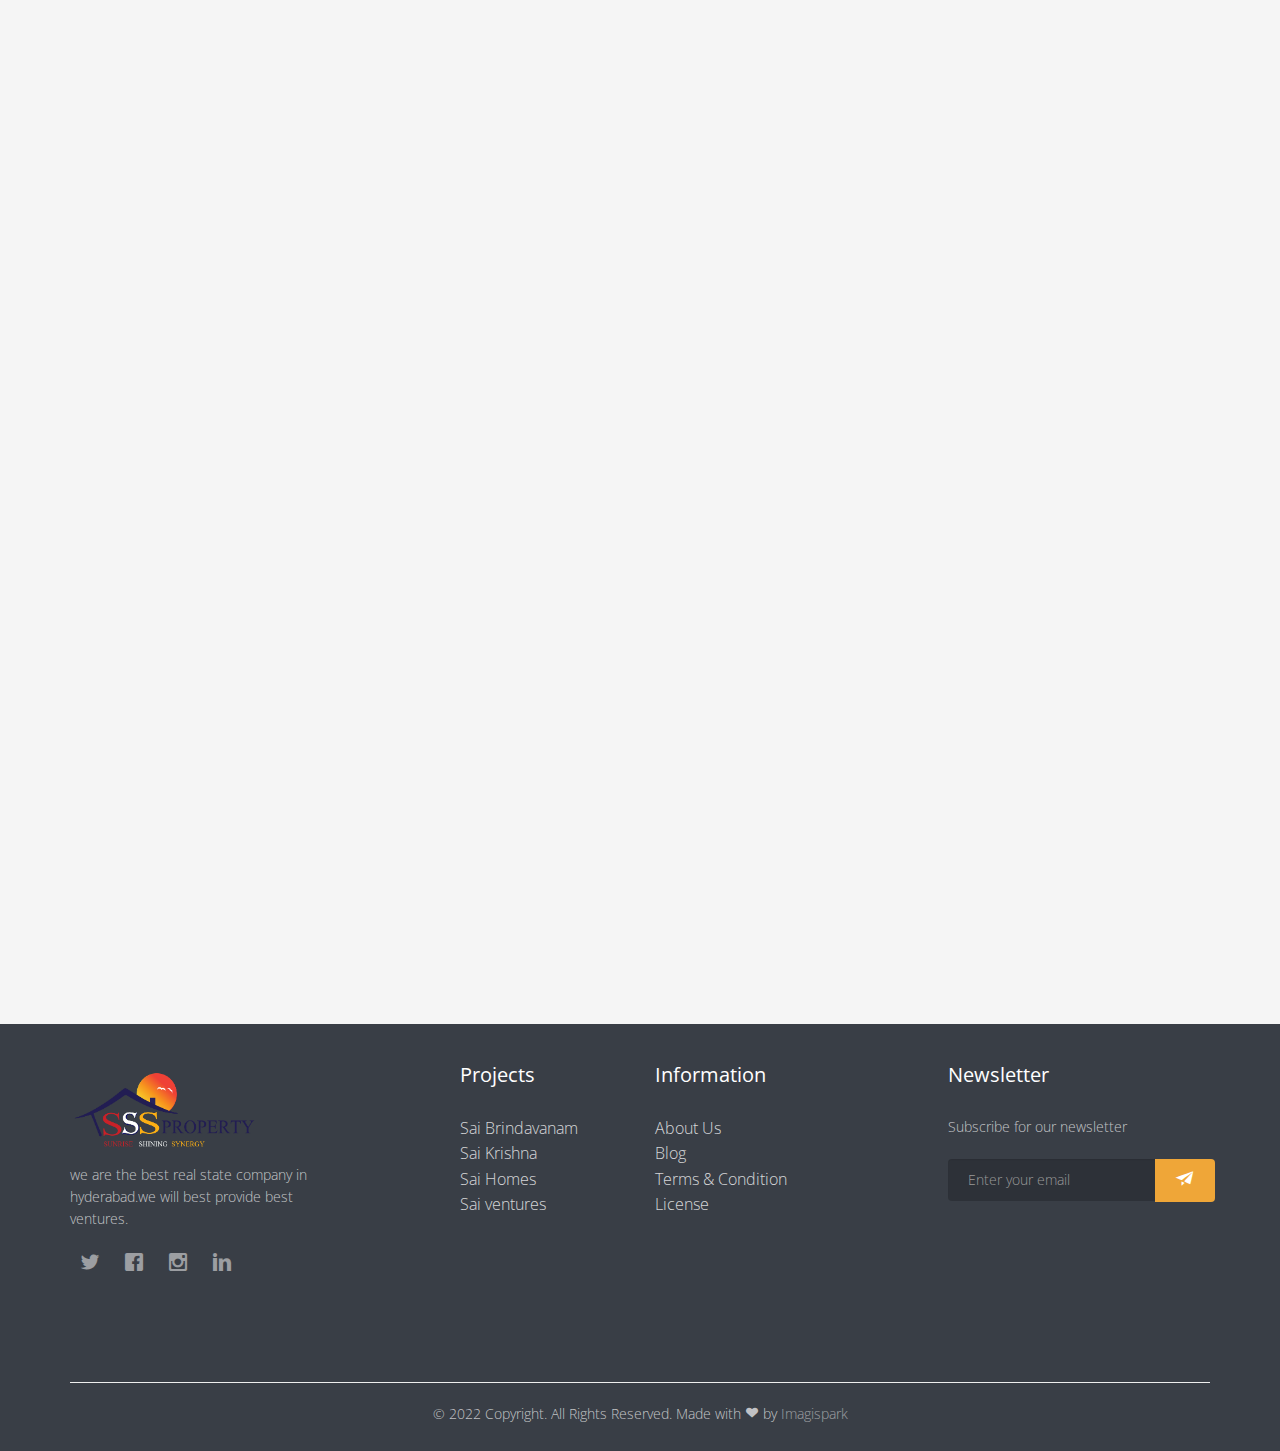
<file: zaheerabad.html>
<!DOCTYPE html>
 <html class="no-js"> 
	<head>
	<meta charset="utf-8">
	<meta http-equiv="X-UA-Compatible" content="IE=edge">
	<title>SSS PROPERTY | SERVICES | ZAHEERABAD</title>
	<meta name="viewport" content="width=device-width, initial-scale=1">
	<meta name="description" content="Free HTML5 Template by FREEHTML5.CO" />
	<meta name="keywords" content="free html5, free template, free bootstrap, html5, css3, mobile first, responsive" />
	<meta name="author" content="FREEHTML5.CO" />



  	<!-- Facebook and Twitter integration -->
	<meta property="og:title" content=""/>
	<meta property="og:image" content=""/>
	<meta property="og:url" content=""/>
	<meta property="og:site_name" content=""/>
	<meta property="og:description" content=""/>
	<meta name="twitter:title" content="" />
	<meta name="twitter:image" content="" />
	<meta name="twitter:url" content="" />
	<meta name="twitter:card" content="" />

	<!-- Place favicon.ico and apple-touch-icon.png in the root directory -->
	<link rel="shortcut icon" href="favicon.ico">

	<link href='https://fonts.googleapis.com/css?family=Open+Sans:300,400,700,300' rel='stylesheet' type='text/css'>
	
	<!-- Animate.css -->
	<link rel="stylesheet" href="css/animate.css">
	<!-- Icomoon Icon Fonts-->
	<link rel="stylesheet" href="css/icomoon.css">
	<!-- Bootstrap  -->
	<link rel="stylesheet" href="css/bootstrap.css">
	<!-- Superfish -->
	<link rel="stylesheet" href="css/superfish.css">
	<!-- Flexslider  -->
	<link rel="stylesheet" href="css/flexslider.css">
	<!-- Magnific Popup -->
	<link rel="stylesheet" href="css/magnific-popup.css">
	<!-- Date Picker -->
	<link rel="stylesheet" href="css/bootstrap-datepicker.min.css">
	<!-- CS Select -->
	<link rel="stylesheet" href="css/cs-select.css">
	<link rel="stylesheet" href="css/cs-skin-border.css">
	
	<link rel="stylesheet" href="css/style.css">


	<!-- Modernizr JS -->
	<script src="js/modernizr-2.6.2.min.js"></script>
	<!-- FOR IE9 below -->
	<!--[if lt IE 9]>
	<script src="js/respond.min.js"></script>
	<![endif]-->

	</head>
	<body>
		<div id="fh5co-wrapper">
		<div id="fh5co-page">

			
		<header id="fh5co-header-section" class="sticky-banner">
			<div class="container">
				<div class="nav-header">
					<a href="#" class="js-fh5co-nav-toggle fh5co-nav-toggle dark"><i></i></a>
					<a class="navbar-brand" href="index.html">
						<img src="logo.png" style="
							width: 120px;
							height: 60px;">
					</a>
					<!-- START #fh5co-menu-wrap -->
					<nav id="fh5co-menu-wrap" role="navigation">
						<ul class="sf-menu" id="fh5co-primary-menu">
							<li><a href="index.html">Home</a></li>
							<li><a href="">About us</a></li>
							<li><a href="blog.html">Blog</a></li>
							<li class="active">
								<a href="" class="fh5co-sub-ddown">Services</a>
								<ul class="fh5co-sub-menu">
									<li><a href="saibrindhavanam.html">Sai Brundhavanam</a></li>
									<li class="active"><a href="#">Zaheerabad</a></li>
								</ul>
							</li>
							<li><a href="gallery.html">Gallery</a></li>
							<li ><a href="contact.html">Contact</a></li>
						</ul>
					</nav>
				</div>
			</div>
		</header>

		<!-- end:header-top -->


		

		

		<div id="fh5co-popular-properties" class="fh5co-section-gray">
			<div class="container">
				<div class="row">
					<div class="col-md-8 col-md-offset-2 text-center heading-section animate-box">
						<h3>ZAHEERABAD</h3>
						<p>Lorem ipsum dolor sit amet, consectetur adipisicing elit. Velit est facilis maiores, perspiciatis accusamus asperiores sint consequuntur debitis.</p>
					</div>
				</div>
				<div class="row">
					<div class="col-md-4 animate-box">
						<a href="#" class="fh5co-property" style="background-image: url(banner-1.jpg);">
							<span class="status">Sale</span>
							<div class="prop-details">
								<span class="price">$3,000</span>
								<h3>Properties Near in Beach, USA California</h3>
							</div>
						</a>
					</div>
					<div class="col-md-4 animate-box">
						<a href="#" class="fh5co-property" style="background-image: url(banner-1.jpg);">
							<span class="status">Rent</span>
							<div class="prop-details">
								<span class="price">$200/mos</span>
								<h3>Modern House at NZ</h3>
							</div>
						</a>
					</div>
					<div class="col-md-4 animate-box">
						<a href="#" class="fh5co-property" style="background-image: url(banner-1.jpg);">
							<span class="status">Sale</span>
							<div class="prop-details">
								<span class="price">$3,000</span>
								<h3>Bonggalo House</h3>
							</div>
						</a>
					</div>
				</div>
			</div>
		</div>

		

		

		<div id="fh5co-properties" class="fh5co-section-gray">
			<div class="container">
				<div class="row">
					<div class="col-md-8 col-md-offset-2 text-center heading-section animate-box">
						
					</div>
				</div>
				<div class="row">
					<div class="col-md-4 animate-box">
						<div class="property">
							<a href="#" class="fh5co-property" style="background-image: url(banner-1.jpg);">
								<span class="status">Sale</span>
								<ul class="list-details">
									<li>2000 ft sq<li>
									<li>5 Bedroom:</li>
									<li>4 Bathroom:</li>
									<li>3 Garage:</li>
								</ul>
							</a>
							<div class="property-details">
								<h3>Properties Near in Beach</h3>
								<span class="price">$3,000</span>
								<p>Lorem ipsum dolor sit amet, consectetur adipisicing elit. Velit est facilis maiores.</p>
								<span class="address"><i class="icon-map"></i>Thomas Street, St. Louis, MO 8990, USA</span>
							</div>
						</div>
					</div>
					<div class="col-md-4 animate-box">
						<div class="property">
							<a href="#" class="fh5co-property" style="background-image: url(banner-1.jpg);">
								<span class="status">Rent</span>
								<ul class="list-details">
									<li>2000 ft sq<li>
									<li>5 Bedroom:</li>
									<li>4 Bathroom:</li>
									<li>3 Garage:</li>
								</ul>
							</a>
							<div class="property-details">
								<h3>Modern House at NZ</h3>
								<span class="price">$200/mos</span>
								<p>Lorem ipsum dolor sit amet, consectetur adipisicing elit. Velit est facilis maiores.</p>
								<span class="address"><i class="icon-map"></i>Thomas Street, St. Louis, MO 8990, USA</span>
							</div>
						</div>
					</div>
					<div class="col-md-4 animate-box">
						<div class="property">
							<a href="#" class="fh5co-property" style="background-image: url(banner-1.jpg);">
								<span class="status">Sale</span>
								<ul class="list-details">
									<li>2000 ft sq<li>
									<li>5 Bedroom:</li>
									<li>4 Bathroom:</li>
									<li>3 Garage:</li>
								</ul>
							</a>
							<div class="property-details">
								<h3>Bonggalo House</h3>
								<span class="price">$3,000</span>
								<p>Lorem ipsum dolor sit amet, consectetur adipisicing elit. Velit est facilis maiores.</p>
								<span class="address"><i class="icon-map"></i>Thomas Street, St. Louis, MO 8990, USA</span>						
							</div>
						</div>
					</div>
					<div class="col-md-4 animate-box">
						<div class="property">
							<a href="#" class="fh5co-property" style="background-image: url(banner-1.jpg);">
								<span class="status">Sale</span>
								<ul class="list-details">
									<li>2000 ft sq<li>
									<li>5 Bedroom:</li>
									<li>4 Bathroom:</li>
									<li>3 Garage:</li>
								</ul>
							</a>
							<div class="property-details">
								<h3>Properties at Alaska</h3>
								<span class="price">$3,000</span>
								<p>Lorem ipsum dolor sit amet, consectetur adipisicing elit. Velit est facilis maiores.</p>
								<span class="address"><i class="icon-map"></i>Thomas Street, St. Louis, MO 8990, USA</span>
							</div>
						</div>
					</div>
					<div class="col-md-4 animate-box">
						<div class="property">
							<a href="#" class="fh5co-property" style="background-image: url(banner-1.jpg);">
								<span class="status">Rent</span>
								<ul class="list-details">
									<li>2000 ft sq<li>
									<li>5 Bedroom:</li>
									<li>4 Bathroom:</li>
									<li>3 Garage:</li>
								</ul>
							</a>
							<div class="property-details">
								<h3>Modern Properties</h3>
								<span class="price">$200/mos</span>
								<p>Lorem ipsum dolor sit amet, consectetur adipisicing elit. Velit est facilis maiores.</p>
								<span class="address"><i class="icon-map"></i>Thomas Street, St. Louis, MO 8990, USA</span>
							</div>
						</div>
					</div>
					<div class="col-md-4 animate-box">
						<div class="property">
							<a href="#" class="fh5co-property" style="background-image: url(banner-1.jpg);">
								<span class="status">Sale</span>
								<ul class="list-details">
									<li>2000 ft sq<li>
									<li>5 Bedroom:</li>
									<li>4 Bathroom:</li>
									<li>3 Garage:</li>
								</ul>
							</a>
							<div class="property-details">
								<h3>House at the Top of Mountain</h3>
								<span class="price">$3,000</span>
								<p>Lorem ipsum dolor sit amet, consectetur adipisicing elit. Velit est facilis maiores.</p>
								<span class="address"><i class="icon-map"></i>Thomas Street, St. Louis, MO 8990, USA</span>
							</div>
						</div>
					</div>
				</div>
			</div>
		</div>


	
		<footer>
			<div id="footer">
				<div class="container">
					<div class="row row-bottom-padded-md">
						<div class="col-md-3">
							<img src="logo.png" style="
							width: 200px;
							height: 100px;"/>
							
							<p>we are the best real state company in hyderabad.we will best provide best ventures.</p>
							<p class="fh5co-social-icons">
								<a href="#"><i class="icon-twitter2"></i></a>
								<a href="#"><i class="icon-facebook2"></i></a>
								<a href="#"><i class="icon-instagram"></i></a>
								<a href="#"><i class="icon-linkedin2"></i></a>
							</p>
						</div>
						
						<div class="col-md-3 col-md-push-1">
							<h3 class="section-title">Projects</h3>
							<ul>
								<li><a href="#">Sai Brindavanam</a></li>
								<li><a href="#">Sai Krishna</a></li>
								<li><a href="#">Sai Homes</a></li>
								<li><a href="#">Sai ventures</a></li>
								
							</ul>
						</div>

						<div class="col-md-3">
							<h3 class="section-title">Information</h3>
							<ul>
								<li><a href="#">About Us</a></li>
								<li><a href="blog.html">Blog</a></li>
								<li><a href="#">Terms &amp; Condition</a></li>
								<li><a href="#">License</a></li>
								
								
							</ul>
						</div>
						<div class="col-md-3">
							<h3 class="section-title">Newsletter</h3>
							<p>Subscribe for our newsletter</p>
							<form class="form-inline" id="fh5co-header-subscribe">
								<div class="row">
									<div class="col-md-12 col-md-offset-0">
										<div class="form-group">
											<input type="text" class="form-control" id="email" placeholder="Enter your email">
											<button type="submit" class="btn btn-default"><i class="icon-paper-plane"></i></button>
										</div>
									</div>
								</div>
							</form>
						</div>
					</div>

					<hr class="hr-line" />

					
						
						<div class="text-center">
							
							<p>© 2022 Copyright. All Rights Reserved. Made with <i class="icon-heart3"></i> by <a href="https://www.imagispark.com/" target="_blank">Imagispark</a> </p>
						</div>
					
				</div>
			</div>
		</footer>

	

	</div>
	<!-- END fh5co-page -->

	</div>
	<!-- END fh5co-wrapper -->

	<!-- jQuery -->


	<script src="js/jquery.min.js"></script>
	<!-- jQuery Easing -->
	<script src="js/jquery.easing.1.3.js"></script>
	<!-- Bootstrap -->
	<script src="js/bootstrap.min.js"></script>
	<!-- Waypoints -->
	<script src="js/jquery.waypoints.min.js"></script>
	<script src="js/sticky.js"></script>
	<!-- Superfish -->
	<script src="js/hoverIntent.js"></script>
	<script src="js/superfish.js"></script>
	<!-- Flexslider -->
	<script src="js/jquery.flexslider-min.js"></script>
	<!-- Date Picker -->
	<script src="js/bootstrap-datepicker.min.js"></script>
	<!-- CS Select -->
	<script src="js/classie.js"></script>
	<script src="js/selectFx.js"></script>

	
	<!-- Main JS -->
	<script src="js/main.js"></script>

	</body>
</html>
</file>
<file: css/Styles1.css>
@import url('../css/fonts.css');

html, body {
  margin: 0%;
  box-sizing: border-box;
  overflow-x: hidden;
}

:root {
  /*      Theme colors        */
  --text-gray: #3f4954;
  --text-light: #686666da;
  --bg-color: #0f0f0f;
  --white: #ffffff;
  --midnight: #104f55;
  /* gradient color   */
  --sky: linear-gradient(120deg, #a1c4fd 0%, #c2e9fb 100%);
  /*      theme font-family   */
  --Abel: 'Abel', cursive;
  --Anton: 'Anton', cursive;
  --Josefin: 'Josefin', cursive;
  --Lexend: 'Lexend', cursive;
  --Livvic: 'Livvic', cursive;
}

/* ---------------- Global Classes ---------------*/
a {
  text-decoration: none;
  color: var(--text-gray);
}

.flex-row {
  display: flex;
  flex-direction: row;
  flex-wrap: wrap;
}

ul {
  list-style-type: none;
}

h1 {
  font-family: var(--Lexend);
  font-size: 2.5rem;
}

h2 {
  font-family: var(--Lexend);
}

h3 {
  font-family: var(--Abel);
  font-size: 1.3rem;
}

button.btn {
  border: none;
  border-radius: 2rem;
  padding: 1rem 3rem;
  font-size: 1rem;
  font-family: var(--Livvic);
  cursor: pointer;
}

span {
  font-family: var(--Abel);
}

.container {
  margin: 0 5vw;
}

.text-gray {
  color: var(--text-gray);
}

p {
  font-family: var(--Lexend);
  color: var(--text-light);
}

/* ------x------- Global Classes -------x-------*/
/* --------------- navbar ----------------- */
.nav {
  background: white;
  padding: 0 2rem;
  height: 0rem;
  min-height: 10vh;
  overflow: hidden;
  transition: height 1s ease-in-out;
}

.nav .nav-menu {
  justify-content: space-between;
}

.nav .toggle-collapse {
  position: absolute;
  top: 0%;
  width: 90%;
  cursor: pointer;
  display: none;
}

.nav .toggle-collapse .toggle-icons {
  display: flex;
  justify-content: flex-end;
  padding: 1.7rem 0;
}

.nav .toggle-collapse .toggle-icons i {
  font-size: 1.4rem;
  color: var(--text-gray);
}

.collapse {
  height: 30rem;
}

.nav .nav-items {
  display: flex;
  margin: 0;
}

.nav .nav-items .nav-link {
  padding: 1.6rem 1rem;
  font-size: 1.1rem;
  position: relative;
  font-family: var(--Abel);
  font-size: 1.1rem;
}

.nav .nav-items .nav-link:hover {
  background-color: var(--midnight);
}

.nav .nav-items .nav-link:hover a {
  color: var(--white);
}

.nav .nav-brand a {
  font-size: 1.6rem;
  padding: 1rem 0;
  display: block;
  font-family: var(--Lexend);
  font-size: 1.6rem;
}

.nav .social {
  padding: 1.4rem 0
}

.nav .social i {
  padding: 0 .2rem;
}

.nav .social i:hover {
  color: #a1c4cf;
}

/* -------x------- navbar ---------x------- */
/* ----------------- Main Content----------- */
/* --------------- Site title ---------------- */
main .site-title {
  background: url('https://www.banquetransatlantique.com/partage/fr/CC/BT-2017/assets/accueils/homepage/entete_1_1280x384.jpg');
  background-size: cover;
  height: 110vh;
  display: flex;
  justify-content: center;
}

main .site-title .site-background {
  padding-top: 10rem;
  text-align: center;
  color: var(--white);
}

main .site-title h1, h3 {
  margin: .3rem;
}

main .site-title .btn {
  margin: 1.8rem;
  background: var(--sky);
}

main .site-title .btn:hover {
  background: transparent;
  border: 1px solid var(--white);
  color: var(--white);
}

/* --------x------ Site title --------x------- */
/* --------------- Blog Carousel ------------ */
main .blog {
  background-repeat: no-repeat;
  background-position: right;
  height: 100vh;
  width: 100%;
  background-size: 65%;
}

main .blog .blog-post {
  padding-top: 6rem;
}

main .blog-post .blog-content {
  display: flex;
  flex-direction: column;
  text-align: center;
  width: 80%;
  margin: 3rem 2rem;
  box-shadow: 0 15px 20px rgba(0, 0, 0, 0.2);
}

main .blog-content .blog-title {
  padding: 2rem 0;
}

main .blog-content .btn-blog {
  padding: .7rem 2rem;
  background: var(--sky);
  margin: .5rem;
}

main .blog-content span {
  display: block;
}

section .container .owl-nav {
  position: absolute;
  top: 0%;
  margin: 0 auto;
  width: 100%;
}

.owl-nav .owl-prev .owl-nav-prev,
.owl-nav .owl-next .owl-nav-next {
  color: var(--text-gray);
  background: transparent;
  font-size: 2rem;
}

.owl-theme .owl-nav [class*='owl-']:hover {
  background: transparent;
  color: var(--midnight);
}

.owl-theme .owl-nav [class*='owl-'] {
  outline: none;
}

/* -------x------- Blog Carousel -----x------ */
/* ---------------- Site Content ----------------*/
main .site-content {
  display: grid;
  grid-template-columns: 70% 30%;
}

main .post-content {
  width: 100%;
}

main .site-content .post-content>.post-image, .post-title {
  padding: 1rem 2rem;
  position: relative;
}

main .site-content .post-content>.post-image .post-info {
  background: var(--sky);
  padding: 1rem;
  position: absolute;
  bottom: 0%;
  left: 20vw;
  border-radius: 3rem;
}

main .site-content .post-content>.post-image>div {
  overflow: hidden;
}

main .site-content .post-content>.post-image .img {
  width: 100%;
  transition: all 1s ease;
}

main .site-content .post-content>.post-image .img:hover {
  transform: scale(1.3);
}

main .site-content .post-content>.post-image .post-info span {
  margin: 0 .5rem;
}

main .post-content .post-title a {
  font-family: var(--Anton);
  font-size: 1.5rem;
}

.site-content .post-content .post-title .post-btn {
  border-radius: 0;
  padding: .7rem 1.5rem;
  background: var(--sky);
}

.site-content .pagination {
  justify-content: center;
  color: var(--text-gray);
  margin: 4rem 0;
}

.site-content .pagination a {
  padding: .6rem .9rem;
  border-radius: 2rem;
  margin: 0 .3rem;
  font-family: var(--Lexend);
}

.site-content .pagination .pages {
  background: var(--text-gray);
  color: var(--white);
}

/* -------x-------- Site Content --------x-------*/
/* --------------- Sidebar ----------------------- */
.site-content>.sidebar .category-list {
  font-family: var(--Livvic);
}

.site-content>.sidebar .category-list .list-items {
  background: var(--sky);
  padding: .4rem 1rem;
  margin: .8rem 0;
  border-radius: 3rem;
  width: 70%;
  display: flex;
  justify-content: space-between;
}

.site-content>.sidebar .category-list .list-items a {
  color: black;
}

.site-content .sidebar .popular-post .post-content {
  padding: 1rem 0;
}

.site-content .sidebar .popular-post h2 {
  padding-top: 8rem;
}

.site-content .sidebar .popular-post .post-info {
  padding: .4rem .1rem !important;
  bottom: 0rem !important;
  left: 1.5rem !important;
  border-radius: 0rem !important;
  background: white !important;
}

.site-content .sidebar .popular-post .post-title a {
  font-size: 1rem;
}

.site-content .sidebar .newsletter {
  padding-top: 10rem;
}

.site-content .sidebar .newsletter .form-element {
  padding: .5rem 2rem;
}

.site-content .sidebar .newsletter .input-element {
  width: 80%;
  height: 1.9rem;
  padding: .3rem .5rem;
  font-family: var(--Lexend);
  font-size: 1rem;
}

.site-content .sidebar .newsletter .form-btn {
  border-radius: 0;
  padding: .8rem 32%;
  margin: 1rem 0;
  background: var(--sky);
}

.site-content .sidebar .popular-tags {
  padding: 5rem 0;
}

.site-content .sidebar .popular-tags .tags .tag {
  background: var(--sky);
  padding: .4rem 1rem;
  border-radius: 3rem;
  margin: .4rem .6rem;
}

/* -------x------- Sidebar -----------x----------- */
/* ---------x------- Main Content -----x----- */
/* ----------------- Footer --------------------- */
footer.footer {
  height: 100%;
  background: var(--bg-color);
  position: relative;
}

footer.footer .container {
  display: grid;
  grid-template-columns: repeat(4, 1fr);
}

footer.footer .container>div {
  flex-grow: 1;
  flex-basis: 0;
  padding: 3rem .9rem;
}

footer.footer .container h2 {
  color: var(--white);
}

footer.footer .newsletter .form-element {
  background: black;
  display: inline-block;
}

footer.footer .newsletter .form-element input {
  padding: .5rem .7rem;
  border: none;
  background: transparent;
  color: white;
  font-family: var(--Josefin);
  font-size: 1rem;
  width: 74%;
}

footer.footer .newsletter .form-element span {
  background: var(--sky);
  padding: .5rem .7rem;
  cursor: pointer;
}

footer.footer .instagram div>img {
  display: inline-block;
  width: 25%;
  height: 50%;
  margin: .3rem .4rem;
}

footer.footer .follow div i {
  color: var(--white);
  padding: 0 .4rem;
}

footer.footer .rights {
  justify-content: center;
  font-family: var(--Josefin);
}

footer.footer .rights h4 a {
  color: var(--white);
}

footer.footer .move-up {
  position: absolute;
  right: 6%;
  top: 50%;
}

footer.footer .move-up span {
  color: var(--midnight);
}

footer.footer .move-up span:hover {
  color: var(--white);
  cursor: pointer;
}

/* ---------x------- Footer ----------x---------- */
/*              Viewport less then or equal to 1130px            */
@media only screen and (max-width: 1130px) {
  .site-content .post-content>.post-image .post-info {
    left: 2rem !important;
    bottom: 1.2rem !important;
    border-radius: 0% !important;
  }

  .site-content .sidebar .popular-post .post-info {
    display: none !important;
  }

  footer.footer .container {
    grid-template-columns: repeat(2, 1fr);
  }
}

/*      x       Viewport less then or equal to 1130px    x     */
/*              Viewport less then or equal to 750px            */
@media only screen and (max-width: 750px) {
  .nav .nav-menu, .nav .nav-items {
    flex-direction: column;
  }

  .nav .toggle-collapse {
    display: initial;
  }

  main .site-content {
    grid-template-columns: 100%;
  }

  footer.footer .container {
    grid-template-columns: repeat(1, 1fr);
  }
}

/*        x      Viewport less then or equal to 750px       x     */
/*              Viewport less then or equal to 520px            */
@media only screen and (max-width: 520px) {
  main .blog {
    height: 125vh;
  }

  .site-content .post-content>.post-image .post-info {
    display: none;
  }

  footer.footer .container>div {
    padding: 1rem .9rem !important;
  }

  footer .rights {
    padding: 0 1.7rem;
    text-align: center;
  }

  nav .toggle-collapse {
    width: 80% !important;
  }
}

.btn {
  display: inline-block;
  color: white;
  background: #EFA638;
  padding: 0.5rem 2rem;
  border: none;
  border-radius: 5px;
  cursor: pointer;
}

.btn:hover {
  background: #EFA638;
}

.btn-dark {
  background: #333;
  color: #fff;
}

.inner {
  position: absolute;
  right: 10%;
}

.container-1 {
  background-color: white;
  position: relative;
  height: 70rem;
  width: 60%;
  left: 25rem;
  margin-top: 5%;
  border-radius: 5%;
  margin-bottom: 5%;
}

.box-wrapper {
  box-shadow: 1px 1px 5px rgba(0, 0, 0, 0.5);
}

.blog1 {
  background-color: #FAEDF0;
}

.img1 {
  width: 70%;
  position: relative;
  left: 14%;
  padding-top: 2%;
}

.blog_head {
  text-align: center;
  font-size: 2rem;
  margin: 2%;
}

.blog_para {
  line-height: 2rem;
  margin: 2%;
}


/*        x      Viewport less then or equal to 520px       x     */
</file>
<file: css/icomoon.css>
@font-face {
    font-family: 'icomoon';
    src:    url('fonts/icomoon.eot?1oniuf');
    src:    url('fonts/icomoon.eot?1oniuf#iefix') format('embedded-opentype'),
        url('fonts/icomoon.ttf?1oniuf') format('truetype'),
        url('fonts/icomoon.woff?1oniuf') format('woff'),
        url('fonts/icomoon.svg?1oniuf#icomoon') format('svg');
    font-weight: normal;
    font-style: normal;
}

[class^="icon-"], [class*=" icon-"] {
    /* use !important to prevent issues with browser extensions that change fonts */
    font-family: 'icomoon' !important;
    speak: none;
    font-style: normal;
    font-weight: normal;
    font-variant: normal;
    text-transform: none;
    line-height: 1;

    /* Better Font Rendering =========== */
    -webkit-font-smoothing: antialiased;
    -moz-osx-font-smoothing: grayscale;
}

.icon-mobile:before {
    content: "\e000";
}
.icon-laptop:before {
    content: "\e001";
}
.icon-desktop:before {
    content: "\e002";
}
.icon-tablet:before {
    content: "\e003";
}
.icon-phone:before {
    content: "\e004";
}
.icon-document:before {
    content: "\e005";
}
.icon-documents:before {
    content: "\e006";
}
.icon-search:before {
    content: "\e007";
}
.icon-clipboard:before {
    content: "\e008";
}
.icon-newspaper:before {
    content: "\e009";
}
.icon-notebook:before {
    content: "\e00a";
}
.icon-book-open:before {
    content: "\e00b";
}
.icon-browser:before {
    content: "\e00c";
}
.icon-calendar:before {
    content: "\e00d";
}
.icon-presentation:before {
    content: "\e00e";
}
.icon-picture:before {
    content: "\e00f";
}
.icon-pictures:before {
    content: "\e010";
}
.icon-video:before {
    content: "\e011";
}
.icon-camera:before {
    content: "\e012";
}
.icon-printer:before {
    content: "\e013";
}
.icon-toolbox:before {
    content: "\e014";
}
.icon-briefcase:before {
    content: "\e015";
}
.icon-wallet:before {
    content: "\e016";
}
.icon-gift:before {
    content: "\e017";
}
.icon-bargraph:before {
    content: "\e018";
}
.icon-grid:before {
    content: "\e019";
}
.icon-expand:before {
    content: "\e01a";
}
.icon-focus:before {
    content: "\e01b";
}
.icon-edit:before {
    content: "\e01c";
}
.icon-adjustments:before {
    content: "\e01d";
}
.icon-ribbon:before {
    content: "\e01e";
}
.icon-hourglass:before {
    content: "\e01f";
}
.icon-lock:before {
    content: "\e020";
}
.icon-megaphone:before {
    content: "\e021";
}
.icon-shield:before {
    content: "\e022";
}
.icon-trophy:before {
    content: "\e023";
}
.icon-flag:before {
    content: "\e024";
}
.icon-map:before {
    content: "\e025";
}
.icon-puzzle:before {
    content: "\e026";
}
.icon-basket:before {
    content: "\e027";
}
.icon-envelope:before {
    content: "\e028";
}
.icon-streetsign:before {
    content: "\e029";
}
.icon-telescope:before {
    content: "\e02a";
}
.icon-gears:before {
    content: "\e02b";
}
.icon-key:before {
    content: "\e02c";
}
.icon-paperclip:before {
    content: "\e02d";
}
.icon-attachment:before {
    content: "\e02e";
}
.icon-pricetags:before {
    content: "\e02f";
}
.icon-lightbulb:before {
    content: "\e030";
}
.icon-layers:before {
    content: "\e031";
}
.icon-pencil:before {
    content: "\e032";
}
.icon-tools:before {
    content: "\e033";
}
.icon-tools-2:before {
    content: "\e034";
}
.icon-scissors:before {
    content: "\e035";
}
.icon-paintbrush:before {
    content: "\e036";
}
.icon-magnifying-glass:before {
    content: "\e037";
}
.icon-circle-compass:before {
    content: "\e038";
}
.icon-linegraph:before {
    content: "\e039";
}
.icon-mic:before {
    content: "\e03a";
}
.icon-strategy:before {
    content: "\e03b";
}
.icon-beaker:before {
    content: "\e03c";
}
.icon-caution:before {
    content: "\e03d";
}
.icon-recycle:before {
    content: "\e03e";
}
.icon-anchor:before {
    content: "\e03f";
}
.icon-profile-male:before {
    content: "\e040";
}
.icon-profile-female:before {
    content: "\e041";
}
.icon-bike:before {
    content: "\e042";
}
.icon-wine:before {
    content: "\e043";
}
.icon-hotairballoon:before {
    content: "\e044";
}
.icon-globe:before {
    content: "\e045";
}
.icon-genius:before {
    content: "\e046";
}
.icon-map-pin:before {
    content: "\e047";
}
.icon-dial:before {
    content: "\e048";
}
.icon-chat:before {
    content: "\e049";
}
.icon-heart:before {
    content: "\e04a";
}
.icon-cloud:before {
    content: "\e04b";
}
.icon-upload:before {
    content: "\e04c";
}
.icon-download:before {
    content: "\e04d";
}
.icon-target:before {
    content: "\e04e";
}
.icon-hazardous:before {
    content: "\e04f";
}
.icon-piechart:before {
    content: "\e050";
}
.icon-speedometer:before {
    content: "\e051";
}
.icon-global:before {
    content: "\e052";
}
.icon-compass:before {
    content: "\e053";
}
.icon-lifesaver:before {
    content: "\e054";
}
.icon-clock:before {
    content: "\e055";
}
.icon-aperture:before {
    content: "\e056";
}
.icon-quote:before {
    content: "\e057";
}
.icon-scope:before {
    content: "\e058";
}
.icon-alarmclock:before {
    content: "\e059";
}
.icon-refresh:before {
    content: "\e05a";
}
.icon-happy:before {
    content: "\e05b";
}
.icon-sad:before {
    content: "\e05c";
}
.icon-facebook:before {
    content: "\e05d";
}
.icon-twitter:before {
    content: "\e05e";
}
.icon-googleplus:before {
    content: "\e05f";
}
.icon-rss:before {
    content: "\e060";
}
.icon-tumblr:before {
    content: "\e061";
}
.icon-linkedin:before {
    content: "\e062";
}
.icon-dribbble:before {
    content: "\e063";
}
.icon-box2:before {
    content: "\ea82";
}
.icon-write:before {
    content: "\ea83";
}
.icon-clock2:before {
    content: "\ea84";
}
.icon-reply2:before {
    content: "\ea85";
}
.icon-reply-all2:before {
    content: "\ea86";
}
.icon-forward2:before {
    content: "\ea87";
}
.icon-flag2:before {
    content: "\ea88";
}
.icon-search2:before {
    content: "\ea89";
}
.icon-trash2:before {
    content: "\ea8a";
}
.icon-envelope2:before {
    content: "\ea8b";
}
.icon-bubble:before {
    content: "\ea8c";
}
.icon-bubbles:before {
    content: "\ea8d";
}
.icon-user2:before {
    content: "\ea8e";
}
.icon-users2:before {
    content: "\ea8f";
}
.icon-cloud2:before {
    content: "\ea90";
}
.icon-download2:before {
    content: "\ea91";
}
.icon-upload2:before {
    content: "\ea92";
}
.icon-rain:before {
    content: "\ea93";
}
.icon-sun:before {
    content: "\ea94";
}
.icon-moon2:before {
    content: "\ea95";
}
.icon-bell2:before {
    content: "\ea96";
}
.icon-folder2:before {
    content: "\ea97";
}
.icon-pin2:before {
    content: "\ea98";
}
.icon-sound2:before {
    content: "\ea99";
}
.icon-microphone:before {
    content: "\ea9a";
}
.icon-camera2:before {
    content: "\ea9b";
}
.icon-image2:before {
    content: "\ea9c";
}
.icon-cog2:before {
    content: "\ea9d";
}
.icon-calendar2:before {
    content: "\ea9e";
}
.icon-book2:before {
    content: "\ea9f";
}
.icon-map-marker:before {
    content: "\eaa0";
}
.icon-store:before {
    content: "\eaa1";
}
.icon-support:before {
    content: "\eaa2";
}
.icon-tag2:before {
    content: "\eaa3";
}
.icon-heart2:before {
    content: "\eaa4";
}
.icon-video-camera:before {
    content: "\eaa5";
}
.icon-trophy2:before {
    content: "\eaa6";
}
.icon-cart:before {
    content: "\eaa7";
}
.icon-eye2:before {
    content: "\eaa8";
}
.icon-cancel:before {
    content: "\eaa9";
}
.icon-chart:before {
    content: "\eaaa";
}
.icon-target2:before {
    content: "\eaab";
}
.icon-printer2:before {
    content: "\eaac";
}
.icon-location2:before {
    content: "\eaad";
}
.icon-bookmark2:before {
    content: "\eaae";
}
.icon-monitor:before {
    content: "\eaaf";
}
.icon-cross2:before {
    content: "\eab0";
}
.icon-plus2:before {
    content: "\eab1";
}
.icon-left:before {
    content: "\eab2";
}
.icon-up:before {
    content: "\eab3";
}
.icon-browser2:before {
    content: "\eab4";
}
.icon-windows:before {
    content: "\eab5";
}
.icon-switch2:before {
    content: "\eab6";
}
.icon-dashboard:before {
    content: "\eab7";
}
.icon-play:before {
    content: "\eab8";
}
.icon-fast-forward:before {
    content: "\eab9";
}
.icon-next:before {
    content: "\eaba";
}
.icon-refresh2:before {
    content: "\eabb";
}
.icon-film:before {
    content: "\eabc";
}
.icon-home2:before {
    content: "\eabd";
}
.icon-add-to-list:before {
    content: "\e901";
}
.icon-classic-computer:before {
    content: "\e902";
}
.icon-controller-fast-backward:before {
    content: "\e903";
}
.icon-creative-commons-attribution:before {
    content: "\e904";
}
.icon-creative-commons-noderivs:before {
    content: "\e905";
}
.icon-creative-commons-noncommercial-eu:before {
    content: "\e906";
}
.icon-creative-commons-noncommercial-us:before {
    content: "\e907";
}
.icon-creative-commons-public-domain:before {
    content: "\e908";
}
.icon-creative-commons-remix:before {
    content: "\e909";
}
.icon-creative-commons-share:before {
    content: "\e90a";
}
.icon-creative-commons-sharealike:before {
    content: "\e90b";
}
.icon-creative-commons:before {
    content: "\e90c";
}
.icon-document-landscape:before {
    content: "\e90d";
}
.icon-remove-user:before {
    content: "\e90e";
}
.icon-warning:before {
    content: "\e90f";
}
.icon-arrow-bold-down:before {
    content: "\e910";
}
.icon-arrow-bold-left:before {
    content: "\e911";
}
.icon-arrow-bold-right:before {
    content: "\e912";
}
.icon-arrow-bold-up:before {
    content: "\e913";
}
.icon-arrow-down:before {
    content: "\e914";
}
.icon-arrow-left:before {
    content: "\e915";
}
.icon-arrow-long-down:before {
    content: "\e916";
}
.icon-arrow-long-left:before {
    content: "\e917";
}
.icon-arrow-long-right:before {
    content: "\e918";
}
.icon-arrow-long-up:before {
    content: "\e919";
}
.icon-arrow-right:before {
    content: "\e91a";
}
.icon-arrow-up:before {
    content: "\e91b";
}
.icon-arrow-with-circle-down:before {
    content: "\e91c";
}
.icon-arrow-with-circle-left:before {
    content: "\e91d";
}
.icon-arrow-with-circle-right:before {
    content: "\e91e";
}
.icon-arrow-with-circle-up:before {
    content: "\e91f";
}
.icon-bookmark:before {
    content: "\e920";
}
.icon-bookmarks:before {
    content: "\e921";
}
.icon-chevron-down:before {
    content: "\e922";
}
.icon-chevron-left:before {
    content: "\e923";
}
.icon-chevron-right:before {
    content: "\e924";
}
.icon-chevron-small-down:before {
    content: "\e925";
}
.icon-chevron-small-left:before {
    content: "\e926";
}
.icon-chevron-small-right:before {
    content: "\e927";
}
.icon-chevron-small-up:before {
    content: "\e928";
}
.icon-chevron-thin-down:before {
    content: "\e929";
}
.icon-chevron-thin-left:before {
    content: "\e92a";
}
.icon-chevron-thin-right:before {
    content: "\e92b";
}
.icon-chevron-thin-up:before {
    content: "\e92c";
}
.icon-chevron-up:before {
    content: "\e92d";
}
.icon-chevron-with-circle-down:before {
    content: "\e92e";
}
.icon-chevron-with-circle-left:before {
    content: "\e92f";
}
.icon-chevron-with-circle-right:before {
    content: "\e930";
}
.icon-chevron-with-circle-up:before {
    content: "\e931";
}
.icon-cloud3:before {
    content: "\e932";
}
.icon-controller-fast-forward:before {
    content: "\e933";
}
.icon-controller-jump-to-start:before {
    content: "\e934";
}
.icon-controller-next:before {
    content: "\e935";
}
.icon-controller-paus:before {
    content: "\e936";
}
.icon-controller-play:before {
    content: "\e937";
}
.icon-controller-record:before {
    content: "\e938";
}
.icon-controller-stop:before {
    content: "\e939";
}
.icon-controller-volume:before {
    content: "\e93a";
}
.icon-dot-single:before {
    content: "\e93b";
}
.icon-dots-three-horizontal:before {
    content: "\e93c";
}
.icon-dots-three-vertical:before {
    content: "\e93d";
}
.icon-dots-two-horizontal:before {
    content: "\e93e";
}
.icon-dots-two-vertical:before {
    content: "\e93f";
}
.icon-download3:before {
    content: "\e940";
}
.icon-emoji-flirt:before {
    content: "\e941";
}
.icon-flow-branch:before {
    content: "\e942";
}
.icon-flow-cascade:before {
    content: "\e943";
}
.icon-flow-line:before {
    content: "\e944";
}
.icon-flow-parallel:before {
    content: "\e945";
}
.icon-flow-tree:before {
    content: "\e946";
}
.icon-install:before {
    content: "\e947";
}
.icon-layers2:before {
    content: "\e948";
}
.icon-open-book:before {
    content: "\e949";
}
.icon-resize-100:before {
    content: "\e94a";
}
.icon-resize-full-screen:before {
    content: "\e94b";
}
.icon-save:before {
    content: "\e94c";
}
.icon-select-arrows:before {
    content: "\e94d";
}
.icon-sound-mute:before {
    content: "\e94e";
}
.icon-sound:before {
    content: "\e94f";
}
.icon-trash:before {
    content: "\e950";
}
.icon-triangle-down:before {
    content: "\e951";
}
.icon-triangle-left:before {
    content: "\e952";
}
.icon-triangle-right:before {
    content: "\e953";
}
.icon-triangle-up:before {
    content: "\e954";
}
.icon-uninstall:before {
    content: "\e955";
}
.icon-upload-to-cloud:before {
    content: "\e956";
}
.icon-upload3:before {
    content: "\e957";
}
.icon-add-user:before {
    content: "\e958";
}
.icon-address:before {
    content: "\e959";
}
.icon-adjust:before {
    content: "\e95a";
}
.icon-air:before {
    content: "\e95b";
}
.icon-aircraft-landing:before {
    content: "\e95c";
}
.icon-aircraft-take-off:before {
    content: "\e95d";
}
.icon-aircraft:before {
    content: "\e95e";
}
.icon-align-bottom:before {
    content: "\e95f";
}
.icon-align-horizontal-middle:before {
    content: "\e960";
}
.icon-align-left:before {
    content: "\e961";
}
.icon-align-right:before {
    content: "\e962";
}
.icon-align-top:before {
    content: "\e963";
}
.icon-align-vertical-middle:before {
    content: "\e964";
}
.icon-archive:before {
    content: "\e965";
}
.icon-area-graph:before {
    content: "\e966";
}
.icon-attachment2:before {
    content: "\e967";
}
.icon-awareness-ribbon:before {
    content: "\e968";
}
.icon-back-in-time:before {
    content: "\e969";
}
.icon-back:before {
    content: "\e96a";
}
.icon-bar-graph:before {
    content: "\e96b";
}
.icon-battery:before {
    content: "\e96c";
}
.icon-beamed-note:before {
    content: "\e96d";
}
.icon-bell:before {
    content: "\e96e";
}
.icon-blackboard:before {
    content: "\e96f";
}
.icon-block:before {
    content: "\e970";
}
.icon-book:before {
    content: "\e971";
}
.icon-bowl:before {
    content: "\e972";
}
.icon-box:before {
    content: "\e973";
}
.icon-briefcase2:before {
    content: "\e974";
}
.icon-browser3:before {
    content: "\e975";
}
.icon-brush:before {
    content: "\e976";
}
.icon-bucket:before {
    content: "\e977";
}
.icon-cake:before {
    content: "\e978";
}
.icon-calculator:before {
    content: "\e979";
}
.icon-calendar3:before {
    content: "\e97a";
}
.icon-camera3:before {
    content: "\e97b";
}
.icon-ccw:before {
    content: "\e97c";
}
.icon-chat2:before {
    content: "\e97d";
}
.icon-check:before {
    content: "\e97e";
}
.icon-circle-with-cross:before {
    content: "\e97f";
}
.icon-circle-with-minus:before {
    content: "\e980";
}
.icon-circle-with-plus:before {
    content: "\e981";
}
.icon-circle:before {
    content: "\e982";
}
.icon-circular-graph:before {
    content: "\e983";
}
.icon-clapperboard:before {
    content: "\e984";
}
.icon-clipboard2:before {
    content: "\e985";
}
.icon-clock3:before {
    content: "\e986";
}
.icon-code:before {
    content: "\e987";
}
.icon-cog:before {
    content: "\e988";
}
.icon-colours:before {
    content: "\e989";
}
.icon-compass2:before {
    content: "\e98a";
}
.icon-copy:before {
    content: "\e98b";
}
.icon-credit-card:before {
    content: "\e98c";
}
.icon-credit:before {
    content: "\e98d";
}
.icon-cross:before {
    content: "\e98e";
}
.icon-cup:before {
    content: "\e98f";
}
.icon-cw:before {
    content: "\e990";
}
.icon-cycle:before {
    content: "\e991";
}
.icon-database:before {
    content: "\e992";
}
.icon-dial-pad:before {
    content: "\e993";
}
.icon-direction:before {
    content: "\e994";
}
.icon-document2:before {
    content: "\e995";
}
.icon-documents2:before {
    content: "\e996";
}
.icon-drink:before {
    content: "\e997";
}
.icon-drive:before {
    content: "\e998";
}
.icon-drop:before {
    content: "\e999";
}
.icon-edit2:before {
    content: "\e99a";
}
.icon-email:before {
    content: "\e99b";
}
.icon-emoji-happy:before {
    content: "\e99c";
}
.icon-emoji-neutral:before {
    content: "\e99d";
}
.icon-emoji-sad:before {
    content: "\e99e";
}
.icon-erase:before {
    content: "\e99f";
}
.icon-eraser:before {
    content: "\e9a0";
}
.icon-export:before {
    content: "\e9a1";
}
.icon-eye:before {
    content: "\e9a2";
}
.icon-feather:before {
    content: "\e9a3";
}
.icon-flag3:before {
    content: "\e9a4";
}
.icon-flash:before {
    content: "\e9a5";
}
.icon-flashlight:before {
    content: "\e9a6";
}
.icon-flat-brush:before {
    content: "\e9a7";
}
.icon-folder-images:before {
    content: "\e9a8";
}
.icon-folder-music:before {
    content: "\e9a9";
}
.icon-folder-video:before {
    content: "\e9aa";
}
.icon-folder:before {
    content: "\e9ab";
}
.icon-forward:before {
    content: "\e9ac";
}
.icon-funnel:before {
    content: "\e9ad";
}
.icon-game-controller:before {
    content: "\e9ae";
}
.icon-gauge:before {
    content: "\e9af";
}
.icon-globe2:before {
    content: "\e9b0";
}
.icon-graduation-cap:before {
    content: "\e9b1";
}
.icon-grid2:before {
    content: "\e9b2";
}
.icon-hair-cross:before {
    content: "\e9b3";
}
.icon-hand:before {
    content: "\e9b4";
}
.icon-heart-outlined:before {
    content: "\e9b5";
}
.icon-heart3:before {
    content: "\e9b6";
}
.icon-help-with-circle:before {
    content: "\e9b7";
}
.icon-help:before {
    content: "\e9b8";
}
.icon-home:before {
    content: "\e9b9";
}
.icon-hour-glass:before {
    content: "\e9ba";
}
.icon-image-inverted:before {
    content: "\e9bb";
}
.icon-image:before {
    content: "\e9bc";
}
.icon-images:before {
    content: "\e9bd";
}
.icon-inbox:before {
    content: "\e9be";
}
.icon-infinity:before {
    content: "\e9bf";
}
.icon-info-with-circle:before {
    content: "\e9c0";
}
.icon-info:before {
    content: "\e9c1";
}
.icon-key2:before {
    content: "\e9c2";
}
.icon-keyboard:before {
    content: "\e9c3";
}
.icon-lab-flask:before {
    content: "\e9c4";
}
.icon-landline:before {
    content: "\e9c5";
}
.icon-language:before {
    content: "\e9c6";
}
.icon-laptop2:before {
    content: "\e9c7";
}
.icon-leaf:before {
    content: "\e9c8";
}
.icon-level-down:before {
    content: "\e9c9";
}
.icon-level-up:before {
    content: "\e9ca";
}
.icon-lifebuoy:before {
    content: "\e9cb";
}
.icon-light-bulb:before {
    content: "\e9cc";
}
.icon-light-down:before {
    content: "\e9cd";
}
.icon-light-up:before {
    content: "\e9ce";
}
.icon-line-graph:before {
    content: "\e9cf";
}
.icon-link:before {
    content: "\e9d0";
}
.icon-list:before {
    content: "\e9d1";
}
.icon-location-pin:before {
    content: "\e9d2";
}
.icon-location:before {
    content: "\e9d3";
}
.icon-lock-open:before {
    content: "\e9d4";
}
.icon-lock2:before {
    content: "\e9d5";
}
.icon-log-out:before {
    content: "\e9d6";
}
.icon-login:before {
    content: "\e9d7";
}
.icon-loop:before {
    content: "\e9d8";
}
.icon-magnet:before {
    content: "\e9d9";
}
.icon-magnifying-glass2:before {
    content: "\e9da";
}
.icon-mail:before {
    content: "\e9db";
}
.icon-man:before {
    content: "\e9dc";
}
.icon-map2:before {
    content: "\e9dd";
}
.icon-mask:before {
    content: "\e9de";
}
.icon-medal:before {
    content: "\e9df";
}
.icon-megaphone2:before {
    content: "\e9e0";
}
.icon-menu:before {
    content: "\e9e1";
}
.icon-message:before {
    content: "\e9e2";
}
.icon-mic2:before {
    content: "\e9e3";
}
.icon-minus:before {
    content: "\e9e4";
}
.icon-mobile2:before {
    content: "\e9e5";
}
.icon-modern-mic:before {
    content: "\e9e6";
}
.icon-moon:before {
    content: "\e9e7";
}
.icon-mouse:before {
    content: "\e9e8";
}
.icon-music:before {
    content: "\e9e9";
}
.icon-network:before {
    content: "\e9ea";
}
.icon-new-message:before {
    content: "\e9eb";
}
.icon-new:before {
    content: "\e9ec";
}
.icon-news:before {
    content: "\e9ed";
}
.icon-note:before {
    content: "\e9ee";
}
.icon-notification:before {
    content: "\e9ef";
}
.icon-old-mobile:before {
    content: "\e9f0";
}
.icon-old-phone:before {
    content: "\e9f1";
}
.icon-palette:before {
    content: "\e9f2";
}
.icon-paper-plane:before {
    content: "\e9f3";
}
.icon-pencil2:before {
    content: "\e9f4";
}
.icon-phone2:before {
    content: "\e9f5";
}
.icon-pie-chart:before {
    content: "\e9f6";
}
.icon-pin:before {
    content: "\e9f7";
}
.icon-plus:before {
    content: "\e9f8";
}
.icon-popup:before {
    content: "\e9f9";
}
.icon-power-plug:before {
    content: "\e9fa";
}
.icon-price-ribbon:before {
    content: "\e9fb";
}
.icon-price-tag:before {
    content: "\e9fc";
}
.icon-print:before {
    content: "\e9fd";
}
.icon-progress-empty:before {
    content: "\e9fe";
}
.icon-progress-full:before {
    content: "\e9ff";
}
.icon-progress-one:before {
    content: "\ea00";
}
.icon-progress-two:before {
    content: "\ea01";
}
.icon-publish:before {
    content: "\ea02";
}
.icon-quote2:before {
    content: "\ea03";
}
.icon-radio:before {
    content: "\ea04";
}
.icon-reply-all:before {
    content: "\ea05";
}
.icon-reply:before {
    content: "\ea06";
}
.icon-retweet:before {
    content: "\ea07";
}
.icon-rocket:before {
    content: "\ea08";
}
.icon-round-brush:before {
    content: "\ea09";
}
.icon-rss2:before {
    content: "\ea0a";
}
.icon-ruler:before {
    content: "\ea0b";
}
.icon-scissors2:before {
    content: "\ea0c";
}
.icon-share-alternitive:before {
    content: "\ea0d";
}
.icon-share:before {
    content: "\ea0e";
}
.icon-shareable:before {
    content: "\ea0f";
}
.icon-shield2:before {
    content: "\ea10";
}
.icon-shop:before {
    content: "\ea11";
}
.icon-shopping-bag:before {
    content: "\ea12";
}
.icon-shopping-basket:before {
    content: "\ea13";
}
.icon-shopping-cart:before {
    content: "\ea14";
}
.icon-shuffle:before {
    content: "\ea15";
}
.icon-signal:before {
    content: "\ea16";
}
.icon-sound-mix:before {
    content: "\ea17";
}
.icon-sports-club:before {
    content: "\ea18";
}
.icon-spreadsheet:before {
    content: "\ea19";
}
.icon-squared-cross:before {
    content: "\ea1a";
}
.icon-squared-minus:before {
    content: "\ea1b";
}
.icon-squared-plus:before {
    content: "\ea1c";
}
.icon-star-outlined:before {
    content: "\ea1d";
}
.icon-star:before {
    content: "\ea1e";
}
.icon-stopwatch:before {
    content: "\ea1f";
}
.icon-suitcase:before {
    content: "\ea20";
}
.icon-swap:before {
    content: "\ea21";
}
.icon-sweden:before {
    content: "\ea22";
}
.icon-switch:before {
    content: "\ea23";
}
.icon-tablet2:before {
    content: "\ea24";
}
.icon-tag:before {
    content: "\ea25";
}
.icon-text-document-inverted:before {
    content: "\ea26";
}
.icon-text-document:before {
    content: "\ea27";
}
.icon-text:before {
    content: "\ea28";
}
.icon-thermometer:before {
    content: "\ea29";
}
.icon-thumbs-down:before {
    content: "\ea2a";
}
.icon-thumbs-up:before {
    content: "\ea2b";
}
.icon-thunder-cloud:before {
    content: "\ea2c";
}
.icon-ticket:before {
    content: "\ea2d";
}
.icon-time-slot:before {
    content: "\ea2e";
}
.icon-tools2:before {
    content: "\ea2f";
}
.icon-traffic-cone:before {
    content: "\ea30";
}
.icon-tree:before {
    content: "\ea31";
}
.icon-trophy3:before {
    content: "\ea32";
}
.icon-tv:before {
    content: "\ea33";
}
.icon-typing:before {
    content: "\ea34";
}
.icon-unread:before {
    content: "\ea35";
}
.icon-untag:before {
    content: "\ea36";
}
.icon-user:before {
    content: "\ea37";
}
.icon-users:before {
    content: "\ea38";
}
.icon-v-card:before {
    content: "\ea39";
}
.icon-video2:before {
    content: "\ea3a";
}
.icon-vinyl:before {
    content: "\ea3b";
}
.icon-voicemail:before {
    content: "\ea3c";
}
.icon-wallet2:before {
    content: "\ea3d";
}
.icon-water:before {
    content: "\ea3e";
}
.icon-500px-with-circle:before {
    content: "\ea3f";
}
.icon-500px:before {
    content: "\ea40";
}
.icon-basecamp:before {
    content: "\ea41";
}
.icon-behance:before {
    content: "\ea42";
}
.icon-creative-cloud:before {
    content: "\ea43";
}
.icon-dropbox:before {
    content: "\ea44";
}
.icon-evernote:before {
    content: "\ea45";
}
.icon-flattr:before {
    content: "\ea46";
}
.icon-foursquare:before {
    content: "\ea47";
}
.icon-google-drive:before {
    content: "\ea48";
}
.icon-google-hangouts:before {
    content: "\ea49";
}
.icon-grooveshark:before {
    content: "\ea4a";
}
.icon-icloud:before {
    content: "\ea4b";
}
.icon-mixi:before {
    content: "\ea4c";
}
.icon-onedrive:before {
    content: "\ea4d";
}
.icon-paypal:before {
    content: "\ea4e";
}
.icon-picasa:before {
    content: "\ea4f";
}
.icon-qq:before {
    content: "\ea50";
}
.icon-rdio-with-circle:before {
    content: "\ea51";
}
.icon-renren:before {
    content: "\ea52";
}
.icon-scribd:before {
    content: "\ea53";
}
.icon-sina-weibo:before {
    content: "\ea54";
}
.icon-skype-with-circle:before {
    content: "\ea55";
}
.icon-skype:before {
    content: "\ea56";
}
.icon-slideshare:before {
    content: "\ea57";
}
.icon-smashing:before {
    content: "\ea58";
}
.icon-soundcloud:before {
    content: "\ea59";
}
.icon-spotify-with-circle:before {
    content: "\ea5a";
}
.icon-spotify:before {
    content: "\ea5b";
}
.icon-swarm:before {
    content: "\ea5c";
}
.icon-vine-with-circle:before {
    content: "\ea5d";
}
.icon-vine:before {
    content: "\ea5e";
}
.icon-vk-alternitive:before {
    content: "\ea5f";
}
.icon-vk-with-circle:before {
    content: "\ea60";
}
.icon-vk:before {
    content: "\ea61";
}
.icon-xing-with-circle:before {
    content: "\ea62";
}
.icon-xing:before {
    content: "\ea63";
}
.icon-yelp:before {
    content: "\ea64";
}
.icon-dribbble-with-circle:before {
    content: "\ea65";
}
.icon-dribbble2:before {
    content: "\ea66";
}
.icon-facebook-with-circle:before {
    content: "\ea67";
}
.icon-facebook2:before {
    content: "\ea68";
}
.icon-flickr-with-circle:before {
    content: "\ea69";
}
.icon-flickr:before {
    content: "\ea6a";
}
.icon-github-with-circle:before {
    content: "\ea6b";
}
.icon-github:before {
    content: "\ea6c";
}
.icon-google-with-circle:before {
    content: "\ea6d";
}
.icon-google:before {
    content: "\ea6e";
}
.icon-instagram-with-circle:before {
    content: "\ea6f";
}
.icon-instagram:before {
    content: "\ea70";
}
.icon-lastfm-with-circle:before {
    content: "\ea71";
}
.icon-lastfm:before {
    content: "\ea72";
}
.icon-linkedin-with-circle:before {
    content: "\ea73";
}
.icon-linkedin2:before {
    content: "\ea74";
}
.icon-pinterest-with-circle:before {
    content: "\ea75";
}
.icon-pinterest:before {
    content: "\ea76";
}
.icon-rdio:before {
    content: "\ea77";
}
.icon-stumbleupon-with-circle:before {
    content: "\ea78";
}
.icon-stumbleupon:before {
    content: "\ea79";
}
.icon-tumblr-with-circle:before {
    content: "\ea7a";
}
.icon-tumblr2:before {
    content: "\ea7b";
}
.icon-twitter-with-circle:before {
    content: "\ea7c";
}
.icon-twitter2:before {
    content: "\ea7d";
}
.icon-vimeo-with-circle:before {
    content: "\ea7e";
}
.icon-vimeo:before {
    content: "\ea7f";
}
.icon-youtube-with-circle:before {
    content: "\ea80";
}
.icon-youtube:before {
    content: "\ea81";
}
.icon-home3:before {
    content: "\eabe";
}
.icon-home22:before {
    content: "\eabf";
}
.icon-home32:before {
    content: "\eac0";
}
.icon-office:before {
    content: "\eac1";
}
.icon-newspaper2:before {
    content: "\eac2";
}
.icon-pencil3:before {
    content: "\eac3";
}
.icon-pencil22:before {
    content: "\eac4";
}
.icon-quill:before {
    content: "\eac5";
}
.icon-pen:before {
    content: "\eac6";
}
.icon-blog:before {
    content: "\eac7";
}
.icon-eyedropper:before {
    content: "\eac8";
}
.icon-droplet:before {
    content: "\eac9";
}
.icon-paint-format:before {
    content: "\eaca";
}
.icon-image3:before {
    content: "\eacb";
}
.icon-images2:before {
    content: "\eacc";
}
.icon-camera4:before {
    content: "\eacd";
}
.icon-headphones:before {
    content: "\eace";
}
.icon-music2:before {
    content: "\eacf";
}
.icon-play2:before {
    content: "\ead0";
}
.icon-film2:before {
    content: "\ead1";
}
.icon-video-camera2:before {
    content: "\ead2";
}
.icon-dice:before {
    content: "\ead3";
}
.icon-pacman:before {
    content: "\ead4";
}
.icon-spades:before {
    content: "\ead5";
}
.icon-clubs:before {
    content: "\ead6";
}
.icon-diamonds:before {
    content: "\ead7";
}
.icon-bullhorn:before {
    content: "\ead8";
}
.icon-connection:before {
    content: "\ead9";
}
.icon-podcast:before {
    content: "\eada";
}
.icon-feed:before {
    content: "\eadb";
}
.icon-mic3:before {
    content: "\eadc";
}
.icon-book3:before {
    content: "\eadd";
}
.icon-books:before {
    content: "\eade";
}
.icon-library:before {
    content: "\eadf";
}
.icon-file-text:before {
    content: "\eae0";
}
.icon-profile:before {
    content: "\eae1";
}
.icon-file-empty:before {
    content: "\eae2";
}
.icon-files-empty:before {
    content: "\eae3";
}
.icon-file-text2:before {
    content: "\eae4";
}
.icon-file-picture:before {
    content: "\eae5";
}
.icon-file-music:before {
    content: "\eae6";
}
.icon-file-play:before {
    content: "\eae7";
}
.icon-file-video:before {
    content: "\eae8";
}
.icon-file-zip:before {
    content: "\eae9";
}
.icon-copy2:before {
    content: "\eaea";
}
.icon-paste:before {
    content: "\eaeb";
}
.icon-stack:before {
    content: "\eaec";
}
.icon-folder3:before {
    content: "\eaed";
}
.icon-folder-open:before {
    content: "\eaee";
}
.icon-folder-plus:before {
    content: "\eaef";
}
.icon-folder-minus:before {
    content: "\eaf0";
}
.icon-folder-download:before {
    content: "\eaf1";
}
.icon-folder-upload:before {
    content: "\eaf2";
}
.icon-price-tag2:before {
    content: "\eaf3";
}
.icon-price-tags:before {
    content: "\eaf4";
}
.icon-barcode:before {
    content: "\eaf5";
}
.icon-qrcode:before {
    content: "\eaf6";
}
.icon-ticket2:before {
    content: "\eaf7";
}
.icon-cart2:before {
    content: "\eaf8";
}
.icon-coin-dollar:before {
    content: "\eaf9";
}
.icon-coin-euro:before {
    content: "\eafa";
}
.icon-coin-pound:before {
    content: "\eafb";
}
.icon-coin-yen:before {
    content: "\eafc";
}
.icon-credit-card2:before {
    content: "\eafd";
}
.icon-calculator2:before {
    content: "\eafe";
}
.icon-lifebuoy2:before {
    content: "\eaff";
}
.icon-phone3:before {
    content: "\eb00";
}
.icon-phone-hang-up:before {
    content: "\eb01";
}
.icon-address-book:before {
    content: "\eb02";
}
.icon-envelop:before {
    content: "\eb03";
}
.icon-pushpin:before {
    content: "\eb04";
}
.icon-location3:before {
    content: "\eb05";
}
.icon-location22:before {
    content: "\eb06";
}
.icon-compass3:before {
    content: "\eb07";
}
.icon-compass22:before {
    content: "\eb08";
}
.icon-map3:before {
    content: "\eb09";
}
.icon-map22:before {
    content: "\eb0a";
}
.icon-history:before {
    content: "\eb0b";
}
.icon-clock4:before {
    content: "\eb0c";
}
.icon-clock22:before {
    content: "\eb0d";
}
.icon-alarm:before {
    content: "\eb0e";
}
.icon-bell3:before {
    content: "\eb0f";
}
.icon-stopwatch2:before {
    content: "\eb10";
}
.icon-calendar4:before {
    content: "\eb11";
}
.icon-printer3:before {
    content: "\eb12";
}
.icon-keyboard2:before {
    content: "\eb13";
}
.icon-display:before {
    content: "\eb14";
}
.icon-laptop3:before {
    content: "\eb15";
}
.icon-mobile3:before {
    content: "\eb16";
}
.icon-mobile22:before {
    content: "\eb17";
}
.icon-tablet3:before {
    content: "\eb18";
}
.icon-tv2:before {
    content: "\eb19";
}
.icon-drawer:before {
    content: "\eb1a";
}
.icon-drawer2:before {
    content: "\eb1b";
}
.icon-box-add:before {
    content: "\eb1c";
}
.icon-box-remove:before {
    content: "\eb1d";
}
.icon-download4:before {
    content: "\eb1e";
}
.icon-upload4:before {
    content: "\eb1f";
}
.icon-floppy-disk:before {
    content: "\eb20";
}
.icon-drive2:before {
    content: "\eb21";
}
.icon-database2:before {
    content: "\eb22";
}
.icon-undo:before {
    content: "\eb23";
}
.icon-redo:before {
    content: "\eb24";
}
.icon-undo2:before {
    content: "\eb25";
}
.icon-redo2:before {
    content: "\eb26";
}
.icon-forward3:before {
    content: "\eb27";
}
.icon-reply3:before {
    content: "\eb28";
}
.icon-bubble2:before {
    content: "\eb29";
}
.icon-bubbles2:before {
    content: "\eb2a";
}
.icon-bubbles22:before {
    content: "\eb2b";
}
.icon-bubble22:before {
    content: "\eb2c";
}
.icon-bubbles3:before {
    content: "\eb2d";
}
.icon-bubbles4:before {
    content: "\eb2e";
}
.icon-user3:before {
    content: "\eb2f";
}
.icon-users3:before {
    content: "\eb30";
}
.icon-user-plus:before {
    content: "\eb31";
}
.icon-user-minus:before {
    content: "\eb32";
}
.icon-user-check:before {
    content: "\eb33";
}
.icon-user-tie:before {
    content: "\eb34";
}
.icon-quotes-left:before {
    content: "\eb35";
}
.icon-quotes-right:before {
    content: "\eb36";
}
.icon-hour-glass2:before {
    content: "\eb37";
}
.icon-spinner:before {
    content: "\eb38";
}
.icon-spinner2:before {
    content: "\eb39";
}
.icon-spinner3:before {
    content: "\eb3a";
}
.icon-spinner4:before {
    content: "\eb3b";
}
.icon-spinner5:before {
    content: "\eb3c";
}
.icon-spinner6:before {
    content: "\eb3d";
}
.icon-spinner7:before {
    content: "\eb3e";
}
.icon-spinner8:before {
    content: "\eb3f";
}
.icon-spinner9:before {
    content: "\eb40";
}
.icon-spinner10:before {
    content: "\eb41";
}
.icon-spinner11:before {
    content: "\eb42";
}
.icon-binoculars:before {
    content: "\eb43";
}
.icon-search3:before {
    content: "\eb44";
}
.icon-zoom-in:before {
    content: "\eb45";
}
.icon-zoom-out:before {
    content: "\eb46";
}
.icon-enlarge:before {
    content: "\eb47";
}
.icon-shrink:before {
    content: "\eb48";
}
.icon-enlarge2:before {
    content: "\eb49";
}
.icon-shrink2:before {
    content: "\eb4a";
}
.icon-key3:before {
    content: "\eb4b";
}
.icon-key22:before {
    content: "\eb4c";
}
.icon-lock3:before {
    content: "\eb4d";
}
.icon-unlocked:before {
    content: "\eb4e";
}
.icon-wrench:before {
    content: "\eb4f";
}
.icon-equalizer:before {
    content: "\eb50";
}
.icon-equalizer2:before {
    content: "\eb51";
}
.icon-cog3:before {
    content: "\eb52";
}
.icon-cogs:before {
    content: "\eb53";
}
.icon-hammer:before {
    content: "\eb54";
}
.icon-magic-wand:before {
    content: "\eb55";
}
.icon-aid-kit:before {
    content: "\eb56";
}
.icon-bug:before {
    content: "\eb57";
}
.icon-pie-chart2:before {
    content: "\eb58";
}
.icon-stats-dots:before {
    content: "\eb59";
}
.icon-stats-bars:before {
    content: "\eb5a";
}
.icon-stats-bars2:before {
    content: "\eb5b";
}
.icon-trophy4:before {
    content: "\eb5c";
}
.icon-gift2:before {
    content: "\eb5d";
}
.icon-glass:before {
    content: "\eb5e";
}
.icon-glass2:before {
    content: "\eb5f";
}
.icon-mug:before {
    content: "\eb60";
}
.icon-spoon-knife:before {
    content: "\eb61";
}
.icon-leaf2:before {
    content: "\eb62";
}
.icon-rocket2:before {
    content: "\eb63";
}
.icon-meter:before {
    content: "\eb64";
}
.icon-meter2:before {
    content: "\eb65";
}
.icon-hammer2:before {
    content: "\eb66";
}
.icon-fire:before {
    content: "\eb67";
}
.icon-lab:before {
    content: "\eb68";
}
.icon-magnet2:before {
    content: "\eb69";
}
.icon-bin:before {
    content: "\eb6a";
}
.icon-bin2:before {
    content: "\eb6b";
}
.icon-briefcase3:before {
    content: "\eb6c";
}
.icon-airplane:before {
    content: "\eb6d";
}
.icon-truck:before {
    content: "\eb6e";
}
.icon-road:before {
    content: "\eb6f";
}
.icon-accessibility:before {
    content: "\eb70";
}
.icon-target3:before {
    content: "\eb71";
}
.icon-shield3:before {
    content: "\eb72";
}
.icon-power:before {
    content: "\eb73";
}
.icon-switch3:before {
    content: "\eb74";
}
.icon-power-cord:before {
    content: "\eb75";
}
.icon-clipboard3:before {
    content: "\eb76";
}
.icon-list-numbered:before {
    content: "\eb77";
}
.icon-list2:before {
    content: "\eb78";
}
.icon-list22:before {
    content: "\eb79";
}
.icon-tree2:before {
    content: "\eb7a";
}
.icon-menu2:before {
    content: "\eb7b";
}
.icon-menu22:before {
    content: "\eb7c";
}
.icon-menu3:before {
    content: "\eb7d";
}
.icon-menu4:before {
    content: "\eb7e";
}
.icon-cloud4:before {
    content: "\eb7f";
}
.icon-cloud-download:before {
    content: "\eb80";
}
.icon-cloud-upload:before {
    content: "\eb81";
}
.icon-cloud-check:before {
    content: "\eb82";
}
.icon-download22:before {
    content: "\eb83";
}
.icon-upload22:before {
    content: "\eb84";
}
.icon-download32:before {
    content: "\eb85";
}
.icon-upload32:before {
    content: "\eb86";
}
.icon-sphere:before {
    content: "\eb87";
}
.icon-earth:before {
    content: "\eb88";
}
.icon-link2:before {
    content: "\eb89";
}
.icon-flag4:before {
    content: "\eb8a";
}
.icon-attachment3:before {
    content: "\eb8b";
}
.icon-eye3:before {
    content: "\eb8c";
}
.icon-eye-plus:before {
    content: "\eb8d";
}
.icon-eye-minus:before {
    content: "\eb8e";
}
.icon-eye-blocked:before {
    content: "\eb8f";
}
.icon-bookmark3:before {
    content: "\eb90";
}
.icon-bookmarks2:before {
    content: "\eb91";
}
.icon-sun2:before {
    content: "\eb92";
}
.icon-contrast:before {
    content: "\eb93";
}
.icon-brightness-contrast:before {
    content: "\eb94";
}
.icon-star-empty:before {
    content: "\eb95";
}
.icon-star-half:before {
    content: "\eb96";
}
.icon-star-full:before {
    content: "\eb97";
}
.icon-heart4:before {
    content: "\eb98";
}
.icon-heart-broken:before {
    content: "\eb99";
}
.icon-man2:before {
    content: "\eb9a";
}
.icon-woman:before {
    content: "\eb9b";
}
.icon-man-woman:before {
    content: "\eb9c";
}
.icon-happy2:before {
    content: "\eb9d";
}
.icon-happy22:before {
    content: "\eb9e";
}
.icon-smile:before {
    content: "\eb9f";
}
.icon-smile2:before {
    content: "\eba0";
}
.icon-tongue:before {
    content: "\eba1";
}
.icon-tongue2:before {
    content: "\eba2";
}
.icon-sad2:before {
    content: "\eba3";
}
.icon-sad22:before {
    content: "\eba4";
}
.icon-wink:before {
    content: "\eba5";
}
.icon-wink2:before {
    content: "\eba6";
}
.icon-grin:before {
    content: "\eba7";
}
.icon-grin2:before {
    content: "\eba8";
}
.icon-cool:before {
    content: "\eba9";
}
.icon-cool2:before {
    content: "\ebaa";
}
.icon-angry:before {
    content: "\ebab";
}
.icon-angry2:before {
    content: "\ebac";
}
.icon-evil:before {
    content: "\ebad";
}
.icon-evil2:before {
    content: "\ebae";
}
.icon-shocked:before {
    content: "\ebaf";
}
.icon-shocked2:before {
    content: "\ebb0";
}
.icon-baffled:before {
    content: "\ebb1";
}
.icon-baffled2:before {
    content: "\ebb2";
}
.icon-confused:before {
    content: "\ebb3";
}
.icon-confused2:before {
    content: "\ebb4";
}
.icon-neutral:before {
    content: "\ebb5";
}
.icon-neutral2:before {
    content: "\ebb6";
}
.icon-hipster:before {
    content: "\ebb7";
}
.icon-hipster2:before {
    content: "\ebb8";
}
.icon-wondering:before {
    content: "\ebb9";
}
.icon-wondering2:before {
    content: "\ebba";
}
.icon-sleepy:before {
    content: "\ebbb";
}
.icon-sleepy2:before {
    content: "\ebbc";
}
.icon-frustrated:before {
    content: "\ebbd";
}
.icon-frustrated2:before {
    content: "\ebbe";
}
.icon-crying:before {
    content: "\ebbf";
}
.icon-crying2:before {
    content: "\ebc0";
}
.icon-point-up:before {
    content: "\ebc1";
}
.icon-point-right:before {
    content: "\ebc2";
}
.icon-point-down:before {
    content: "\ebc3";
}
.icon-point-left:before {
    content: "\ebc4";
}
.icon-warning2:before {
    content: "\ebc5";
}
.icon-notification2:before {
    content: "\ebc6";
}
.icon-question:before {
    content: "\ebc7";
}
.icon-plus3:before {
    content: "\ebc8";
}
.icon-minus2:before {
    content: "\ebc9";
}
.icon-info2:before {
    content: "\ebca";
}
.icon-cancel-circle:before {
    content: "\ebcb";
}
.icon-blocked:before {
    content: "\ebcc";
}
.icon-cross3:before {
    content: "\ebcd";
}
.icon-checkmark:before {
    content: "\ebce";
}
.icon-checkmark2:before {
    content: "\ebcf";
}
.icon-spell-check:before {
    content: "\ebd0";
}
.icon-enter:before {
    content: "\ebd1";
}
.icon-exit:before {
    content: "\ebd2";
}
.icon-play22:before {
    content: "\ebd3";
}
.icon-pause:before {
    content: "\ebd4";
}
.icon-stop:before {
    content: "\ebd5";
}
.icon-previous:before {
    content: "\ebd6";
}
.icon-next2:before {
    content: "\ebd7";
}
.icon-backward:before {
    content: "\ebd8";
}
.icon-forward22:before {
    content: "\ebd9";
}
.icon-play3:before {
    content: "\ebda";
}
.icon-pause2:before {
    content: "\ebdb";
}
.icon-stop2:before {
    content: "\ebdc";
}
.icon-backward2:before {
    content: "\ebdd";
}
.icon-forward32:before {
    content: "\ebde";
}
.icon-first:before {
    content: "\ebdf";
}
.icon-last:before {
    content: "\ebe0";
}
.icon-previous2:before {
    content: "\ebe1";
}
.icon-next22:before {
    content: "\ebe2";
}
.icon-eject:before {
    content: "\ebe3";
}
.icon-volume-high:before {
    content: "\ebe4";
}
.icon-volume-medium:before {
    content: "\ebe5";
}
.icon-volume-low:before {
    content: "\ebe6";
}
.icon-volume-mute:before {
    content: "\ebe7";
}
.icon-volume-mute2:before {
    content: "\ebe8";
}
.icon-volume-increase:before {
    content: "\ebe9";
}
.icon-volume-decrease:before {
    content: "\ebea";
}
.icon-loop2:before {
    content: "\ebeb";
}
.icon-loop22:before {
    content: "\ebec";
}
.icon-infinite:before {
    content: "\ebed";
}
.icon-shuffle2:before {
    content: "\ebee";
}
.icon-arrow-up-left:before {
    content: "\ebef";
}
.icon-arrow-up2:before {
    content: "\ebf0";
}
.icon-arrow-up-right:before {
    content: "\ebf1";
}
.icon-arrow-right2:before {
    content: "\ebf2";
}
.icon-arrow-down-right:before {
    content: "\ebf3";
}
.icon-arrow-down2:before {
    content: "\ebf4";
}
.icon-arrow-down-left:before {
    content: "\ebf5";
}
.icon-arrow-left2:before {
    content: "\ebf6";
}
.icon-arrow-up-left2:before {
    content: "\ebf7";
}
.icon-arrow-up22:before {
    content: "\ebf8";
}
.icon-arrow-up-right2:before {
    content: "\ebf9";
}
.icon-arrow-right22:before {
    content: "\ebfa";
}
.icon-arrow-down-right2:before {
    content: "\ebfb";
}
.icon-arrow-down22:before {
    content: "\ebfc";
}
.icon-arrow-down-left2:before {
    content: "\ebfd";
}
.icon-arrow-left22:before {
    content: "\ebfe";
}
.icon-circle-up:before {
    content: "\e900";
}
.icon-circle-right:before {
    content: "\ebff";
}
.icon-circle-down:before {
    content: "\ec00";
}
.icon-circle-left:before {
    content: "\ec01";
}
.icon-tab:before {
    content: "\ec02";
}
.icon-move-up:before {
    content: "\ec03";
}
.icon-move-down:before {
    content: "\ec04";
}
.icon-sort-alpha-asc:before {
    content: "\ec05";
}
.icon-sort-alpha-desc:before {
    content: "\ec06";
}
.icon-sort-numeric-asc:before {
    content: "\ec07";
}
.icon-sort-numberic-desc:before {
    content: "\ec08";
}
.icon-sort-amount-asc:before {
    content: "\ec09";
}
.icon-sort-amount-desc:before {
    content: "\ec0a";
}
.icon-command:before {
    content: "\ec0b";
}
.icon-shift:before {
    content: "\ec0c";
}
.icon-ctrl:before {
    content: "\ec0d";
}
.icon-opt:before {
    content: "\ec0e";
}
.icon-checkbox-checked:before {
    content: "\ec0f";
}
.icon-checkbox-unchecked:before {
    content: "\ec10";
}
.icon-radio-checked:before {
    content: "\ec11";
}
.icon-radio-checked2:before {
    content: "\ec12";
}
.icon-radio-unchecked:before {
    content: "\ec13";
}
.icon-crop:before {
    content: "\ec14";
}
.icon-make-group:before {
    content: "\ec15";
}
.icon-ungroup:before {
    content: "\ec16";
}
.icon-scissors3:before {
    content: "\ec17";
}
.icon-filter:before {
    content: "\ec18";
}
.icon-font:before {
    content: "\ec19";
}
.icon-ligature:before {
    content: "\ec1a";
}
.icon-ligature2:before {
    content: "\ec1b";
}
.icon-text-height:before {
    content: "\ec1c";
}
.icon-text-width:before {
    content: "\ec1d";
}
.icon-font-size:before {
    content: "\ec1e";
}
.icon-bold:before {
    content: "\ec1f";
}
.icon-underline:before {
    content: "\ec20";
}
.icon-italic:before {
    content: "\ec21";
}
.icon-strikethrough:before {
    content: "\ec22";
}
.icon-omega:before {
    content: "\ec23";
}
.icon-sigma:before {
    content: "\ec24";
}
.icon-page-break:before {
    content: "\ec25";
}
.icon-superscript:before {
    content: "\ec26";
}
.icon-subscript:before {
    content: "\ec27";
}
.icon-superscript2:before {
    content: "\ec28";
}
.icon-subscript2:before {
    content: "\ec29";
}
.icon-text-color:before {
    content: "\ec2a";
}
.icon-pagebreak:before {
    content: "\ec2b";
}
.icon-clear-formatting:before {
    content: "\ec2c";
}
.icon-table:before {
    content: "\ec2d";
}
.icon-table2:before {
    content: "\ec2e";
}
.icon-insert-template:before {
    content: "\ec2f";
}
.icon-pilcrow:before {
    content: "\ec30";
}
.icon-ltr:before {
    content: "\ec31";
}
.icon-rtl:before {
    content: "\ec32";
}
.icon-section:before {
    content: "\ec33";
}
.icon-paragraph-left:before {
    content: "\ec34";
}
.icon-paragraph-center:before {
    content: "\ec35";
}
.icon-paragraph-right:before {
    content: "\ec36";
}
.icon-paragraph-justify:before {
    content: "\ec37";
}
.icon-indent-increase:before {
    content: "\ec38";
}
.icon-indent-decrease:before {
    content: "\ec39";
}
.icon-share2:before {
    content: "\ec3a";
}
.icon-new-tab:before {
    content: "\ec3b";
}
.icon-embed:before {
    content: "\ec3c";
}
.icon-embed2:before {
    content: "\ec3d";
}
.icon-terminal:before {
    content: "\ec3e";
}
.icon-share22:before {
    content: "\ec3f";
}
.icon-mail2:before {
    content: "\ec40";
}
.icon-mail22:before {
    content: "\ec41";
}
.icon-mail3:before {
    content: "\ec42";
}
.icon-mail4:before {
    content: "\ec43";
}
.icon-amazon:before {
    content: "\ec44";
}
.icon-google2:before {
    content: "\ec45";
}
.icon-google22:before {
    content: "\ec46";
}
.icon-google3:before {
    content: "\ec47";
}
.icon-google-plus:before {
    content: "\ec48";
}
.icon-google-plus2:before {
    content: "\ec49";
}
.icon-google-plus3:before {
    content: "\ec4a";
}
.icon-hangouts:before {
    content: "\ec4b";
}
.icon-google-drive2:before {
    content: "\ec4c";
}
.icon-facebook3:before {
    content: "\ec4d";
}
.icon-facebook22:before {
    content: "\ec4e";
}
.icon-instagram2:before {
    content: "\ec4f";
}
.icon-whatsapp:before {
    content: "\ec50";
}
.icon-spotify2:before {
    content: "\ec51";
}
.icon-telegram:before {
    content: "\ec52";
}
.icon-twitter3:before {
    content: "\ec53";
}
.icon-vine2:before {
    content: "\ec54";
}
.icon-vk2:before {
    content: "\ec55";
}
.icon-renren2:before {
    content: "\ec56";
}
.icon-sina-weibo2:before {
    content: "\ec57";
}
.icon-rss3:before {
    content: "\ec58";
}
.icon-rss22:before {
    content: "\ec59";
}
.icon-youtube2:before {
    content: "\ec5a";
}
.icon-youtube22:before {
    content: "\ec5b";
}
.icon-twitch:before {
    content: "\ec5c";
}
.icon-vimeo2:before {
    content: "\ec5d";
}
.icon-vimeo22:before {
    content: "\ec5e";
}
.icon-lanyrd:before {
    content: "\ec5f";
}
.icon-flickr2:before {
    content: "\ec60";
}
.icon-flickr22:before {
    content: "\ec61";
}
.icon-flickr3:before {
    content: "\ec62";
}
.icon-flickr4:before {
    content: "\ec63";
}
.icon-dribbble3:before {
    content: "\ec64";
}
.icon-behance2:before {
    content: "\ec65";
}
.icon-behance22:before {
    content: "\ec66";
}
.icon-deviantart:before {
    content: "\ec67";
}
.icon-500px2:before {
    content: "\ec68";
}
.icon-steam:before {
    content: "\ec69";
}
.icon-steam2:before {
    content: "\ec6a";
}
.icon-dropbox2:before {
    content: "\ec6b";
}
.icon-onedrive2:before {
    content: "\ec6c";
}
.icon-github2:before {
    content: "\ec6d";
}
.icon-npm:before {
    content: "\ec6e";
}
.icon-basecamp2:before {
    content: "\ec6f";
}
.icon-trello:before {
    content: "\ec70";
}
.icon-wordpress:before {
    content: "\ec71";
}
.icon-joomla:before {
    content: "\ec72";
}
.icon-ello:before {
    content: "\ec73";
}
.icon-blogger:before {
    content: "\ec74";
}
.icon-blogger2:before {
    content: "\ec75";
}
.icon-tumblr3:before {
    content: "\ec76";
}
.icon-tumblr22:before {
    content: "\ec77";
}
.icon-yahoo:before {
    content: "\ec78";
}
.icon-yahoo2:before {
    content: "\ec79";
}
.icon-tux:before {
    content: "\ec7a";
}
.icon-appleinc:before {
    content: "\ec7b";
}
.icon-finder:before {
    content: "\ec7c";
}
.icon-android:before {
    content: "\ec7d";
}
.icon-windows2:before {
    content: "\ec7e";
}
.icon-windows8:before {
    content: "\ec7f";
}
.icon-soundcloud2:before {
    content: "\ec80";
}
.icon-soundcloud22:before {
    content: "\ec81";
}
.icon-skype2:before {
    content: "\ec82";
}
.icon-reddit:before {
    content: "\ec83";
}
.icon-hackernews:before {
    content: "\ec84";
}
.icon-wikipedia:before {
    content: "\ec85";
}
.icon-linkedin3:before {
    content: "\ec86";
}
.icon-linkedin22:before {
    content: "\ec87";
}
.icon-lastfm2:before {
    content: "\ec88";
}
.icon-lastfm22:before {
    content: "\ec89";
}
.icon-delicious:before {
    content: "\ec8a";
}
.icon-stumbleupon2:before {
    content: "\ec8b";
}
.icon-stumbleupon22:before {
    content: "\ec8c";
}
.icon-stackoverflow:before {
    content: "\ec8d";
}
.icon-pinterest2:before {
    content: "\ec8e";
}
.icon-pinterest22:before {
    content: "\ec8f";
}
.icon-xing2:before {
    content: "\ec90";
}
.icon-xing22:before {
    content: "\ec91";
}
.icon-flattr2:before {
    content: "\ec92";
}
.icon-foursquare2:before {
    content: "\ec93";
}
.icon-yelp2:before {
    content: "\ec94";
}
.icon-paypal2:before {
    content: "\ec95";
}
.icon-chrome:before {
    content: "\ec96";
}
.icon-firefox:before {
    content: "\ec97";
}
.icon-IE:before {
    content: "\ec98";
}
.icon-edge:before {
    content: "\ec99";
}
.icon-safari:before {
    content: "\ec9a";
}
.icon-opera:before {
    content: "\ec9b";
}
.icon-file-pdf:before {
    content: "\ec9c";
}
.icon-file-openoffice:before {
    content: "\ec9d";
}
.icon-file-word:before {
    content: "\ec9e";
}
.icon-file-excel:before {
    content: "\ec9f";
}
.icon-libreoffice:before {
    content: "\eca0";
}
.icon-html-five:before {
    content: "\eca1";
}
.icon-html-five2:before {
    content: "\eca2";
}
.icon-css3:before {
    content: "\eca3";
}
.icon-git:before {
    content: "\eca4";
}
.icon-codepen:before {
    content: "\eca5";
}
.icon-svg:before {
    content: "\eca6";
}
.icon-IcoMoon:before {
    content: "\eca7";
}
</file>
<file: css/superfish.css>
/*** ESSENTIAL STYLES ***/
.sf-menu, .sf-menu * {
	margin: 0;
	padding: 0;
	list-style: none;
}
.sf-menu li {
	position: relative;
}
.sf-menu ul {
	position: absolute;
	display: none;
	top: 100%;
	right: 0;
	
	z-index: 99;
}
.sf-menu > li {
	float: left;
}
.sf-menu li:hover > ul,
.sf-menu li.sfHover > ul {
	display: block;
}

.sf-menu a {
	display: block;
	position: relative;
}
.sf-menu ul ul {
	top: 0;
	left: 100%;
}


/*** DEMO SKIN ***/
.sf-menu {
	float: left;
	margin-bottom: 1em;
}
.sf-menu ul {
	box-shadow: 2px 2px 6px rgba(0,0,0,.2);
	min-width: 12em; /* allow long menu items to determine submenu width */
	*width: 12em; /* no auto sub width for IE7, see white-space comment below */
}
.sf-menu a {
	border-left: 1px solid #fff;
	border-top: 1px solid #dFeEFF; /* fallback colour must use full shorthand */
	border-top: 1px solid rgba(255,255,255,.5);
	padding: .75em 1em;
	text-decoration: none;
	zoom: 1; /* IE7 */
}
.sf-menu a {
	color: #13a;
}
.sf-menu li {
	background: #BDD2FF;
	white-space: nowrap; /* no need for Supersubs plugin */
	*white-space: normal; /* ...unless you support IE7 (let it wrap) */
	-webkit-transition: background .2s;
	transition: background .2s;
}
.sf-menu ul li {
	background: #AABDE6;
}
.sf-menu ul ul li {
	background: #9AAEDB;
}
.sf-menu li:hover,
.sf-menu li.sfHover {
	background: #CFDEFF;
	/* only transition out, not in */
	-webkit-transition: none;
	transition: none;
}

/*** arrows (for all except IE7) **/
.sf-arrows .sf-with-ul {
	padding-right: 2.5em;
	*padding-right: 1em; /* no CSS arrows for IE7 (lack pseudo-elements) */
}
/* styling for both css and generated arrows */
.sf-arrows .sf-with-ul:after {
	content: '';
	position: absolute;
	top: 50%;
	right: 1em;
	margin-top: -3px;
	height: 0;
	width: 0;
	/* order of following 3 rules important for fallbacks to work */
	border: 5px solid transparent;
	border-top-color: #dFeEFF; /* edit this to suit design (no rgba in IE8) */
	border-top-color: rgba(255,255,255,.5);
}
.sf-arrows > li > .sf-with-ul:focus:after,
.sf-arrows > li:hover > .sf-with-ul:after,
.sf-arrows > .sfHover > .sf-with-ul:after {
	border-top-color: white; /* IE8 fallback colour */
}
/* styling for right-facing arrows */
.sf-arrows ul .sf-with-ul:after {
	margin-top: -5px;
	/*margin-right: -3px;*/
	border-color: transparent;
	border-left-color: #dFeEFF; /* edit this to suit design (no rgba in IE8) */
	border-left-color: rgba(255,255,255,.5);
}
.sf-arrows ul li > .sf-with-ul:focus:after,
.sf-arrows ul li:hover > .sf-with-ul:after,
.sf-arrows ul .sfHover > .sf-with-ul:after {
	border-left-color: white;
}
</file>
<file: css/cs-select.css>
/* Default custom select styles */
div.cs-select {
	display: inline-block;
	vertical-align: middle;
	position: relative;
	text-align: left;
	background: #fff;
	z-index: 100;
	width: 100%;
	max-width: 500px;
	-webkit-touch-callout: none;
	-webkit-user-select: none;
	-khtml-user-select: none;
	-moz-user-select: none;
	-ms-user-select: none;
	user-select: none;
}

div.cs-select:focus {
	outline: none; /* For better accessibility add a style for this in your skin */
}

.cs-select select {
	display: none;
}

.cs-select span {
	display: block;
	position: relative;
	cursor: pointer;
	padding: 1em;
	white-space: nowrap;
	overflow: hidden;
	text-overflow: ellipsis;
}

/* Placeholder and selected option */
.cs-select > span {
	padding-right: 3em;
}

.cs-select > span::after,
.cs-select .cs-selected span::after {
	speak: none;
	position: absolute;
	top: 50%;
	-webkit-transform: translateY(-50%);
	transform: translateY(-50%);
	-webkit-font-smoothing: antialiased;
	-moz-osx-font-smoothing: grayscale;
}

.cs-select > span::after {
	content: '\e91b';
	right: 1em;
}

.cs-select .cs-selected span::after {
	content: '\2713';
	margin-left: 1em;
}

.cs-select.cs-active > span::after {
	-webkit-transform: translateY(-50%) rotate(180deg);
	transform: translateY(-50%) rotate(180deg);
}

div.cs-active {
	z-index: 200;
}

/* Options */
.cs-select .cs-options {
	position: absolute;
	overflow: hidden;
	width: 100%;
	background: #fff;
	visibility: hidden;
}

.cs-select.cs-active .cs-options {
	visibility: visible;
}

.cs-select ul {
	list-style: none;
	margin: 0;
	padding: 5px 0;
	width: 100%;
	font-size: 16px;
}

.cs-select ul span {
	padding: 1em;
	color: #777;
}

.cs-select ul li.cs-focus span {
	background-color: #ddd;
}

/* Optgroup and optgroup label */
.cs-select li.cs-optgroup ul {
	padding-left: 1em;
}

.cs-select li.cs-optgroup > span {
	cursor: default;
}
</file>
<file: css/cs-skin-border.css>
@font-face {
	font-family: 'themify';
	src:url('../fonts/themify.eot?-fvbane');
	src:url('../fonts/themify.eot?#iefix-fvbane') format('embedded-opentype'),
		url('../fonts/themify.woff?-fvbane') format('woff'),
		url('../fonts/themify.ttf?-fvbane') format('truetype'),
		url('../fonts/themify.svg?-fvbane#themify') format('svg');
	font-weight: normal;
	font-style: normal;
}

div.cs-skin-border {
	background: transparent;
	font-size: 16px;
	font-weight: 700;
	max-width: 600px;
}

@media screen and (max-width: 30em) {
	div.cs-skin-border { font-size: 1em; }
}

.cs-skin-border > span {
	border: 5px solid #000;
	border-color: inherit;
	-webkit-transition: background 0.2s, border-color 0.2s;
	transition: background 0.2s, border-color 0.2s;
}

.cs-skin-border > span::after,
.cs-skin-border .cs-selected span::after {
	/*font-family: 'themify';*/
	/*content: "\e648";*/
}

.cs-skin-border ul span::after {
	content: '';
	opacity: 0;
}

.cs-skin-border .cs-selected span::after {
	/*content: "\e64b";*/
	/*content: "\e64c";*/
	color: #ddd9c9;
	font-size: 1.5em;
	opacity: 1;
	-webkit-transition: opacity 0.2s;
	transition: opacity 0.2s;
}

.cs-skin-border.cs-active > span {
	background: #fff;
	border-color: #fff;
	color: #db4118;
}

.cs-skin-border .cs-options {
	color: #db4118;
	font-size: 0.75em;
	opacity: 0;
	-webkit-transition: opacity 0.2s, visibility 0s 0.2s;
	transition: opacity 0.2s, visibility 0s 0.2s;
}

.cs-skin-border.cs-active .cs-options {
	opacity: 1;
	-webkit-transition: opacity 0.2s;
	transition: opacity 0.2s;
}

.cs-skin-border ul span {
	padding: 1em 2em;
	-webkit-backface-visibility: hidden;
	backface-visibility: hidden;
}

.cs-skin-border .cs-options li span:hover,
.cs-skin-border li.cs-focus span {
	background: #f5f3ec;
}
</file>
<file: css/style.css>
@font-face {
  font-family: 'icomoon';
  src: url("../fonts/icomoon/icomoon.eot?srf3rx");
  src: url("../fonts/icomoon/icomoon.eot?srf3rx#iefix") format("embedded-opentype"), url("../fonts/icomoon/icomoon.ttf?srf3rx") format("truetype"), url("../fonts/icomoon/icomoon.woff?srf3rx") format("woff"), url("../fonts/icomoon/icomoon.svg?srf3rx#icomoon") format("svg");
  font-weight: normal;
  font-style: normal; }
/* =======================================================
*
* 	Template Style 
*	Edit this section
*
* ======================================================= */
.banner-section-bg-container {
  background-image: url("https://psgroup.in/blog/wp-content/uploads/2020/11/banner-1.jpg");
  height: 30vh;
  background-size: cover;
}
.banner-heading {
  color: #EFA638;
  font-family: "Roboto";
  font-size: 45px;
  font-weight: 300;
}
.banner-caption {
  color: #f5f7fa;
  font-family: "Roboto";
  font-size: 24px;
  font-weight: 300;
}
.custom-button {
  color: white;
  background-color:#EFA638 ;
  width: 130px;
  height: 45px;
  border-width: 0;
  border-radius: 8px;
  margin-right: 10px;
}
body {
  font-family: "Open Sans", Arial, sans-serif;
  line-height: 1.6;
  font-size: 16px;
  background: #fff;
  color: #848484;
  font-weight: 300;
  overflow-x: hidden; }
body.fh5co-offcanvas {
  overflow: hidden; }

a {
  color: #EFA638;
  -webkit-transition: 0.5s, ease;
  -o-transition: 0.5s, ease;
  transition: 0.5s, ease; }
a:hover {
  text-decoration: none;
  color: #EFA638; }

p, ul, ol {
  margin-bottom: 1.5em;
  font-size: 16px;
  color: #848484;
  font-family: "Open Sans", Arial, sans-serif; }

h1, h2, h3, h4, h5, h6 {
  color: black;
  font-family: "Open Sans", Arial, sans-serif;
  font-weight: 400;
  margin: 0 0 30px 0; }

figure {
  margin-bottom: 2em; }

::-webkit-selection {
  color: #fcfcfc;
  background: #EFA638; }

::-moz-selection {
  color: #fcfcfc;
  background: #EFA638; }

::selection {
  color: #fcfcfc;
  background: #EFA638; }

#fh5co-header {
  position: relative;
  margin-bottom: 0;
  z-index: 9999999; }

.stuck {
  position: fixed !important;
  top: 0 !important;
  -webkit-box-shadow: 0 2px 2px rgba(0, 0, 0, 0.05);
  -moz-box-shadow: 0 2px 2px rgba(0, 0, 0, 0.05);
  -ms-box-shadow: 0 2px 2px rgba(0, 0, 0, 0.05);
  -o-box-shadow: 0 2px 2px rgba(0, 0, 0, 0.05);
  box-shadow: 0 2px 2px rgba(0, 0, 0, 0.05); }

.header-top {
  padding: 10px 0;
  background: #EFA638; }
.header-top .fh5co-link a {
  margin-left: 10px;
  font-size: 13px;
  color: rgba(255, 255, 255, 0.7); }
.header-top .fh5co-link a:first-child {
  margin-left: 0; }
.header-top .fh5co-link a:hover {
  color: white !important; }
@media screen and (max-width: 768px) {
  .header-top .fh5co-link {
    text-align: center; } }
.header-top .fh5co-social a {
  color: rgba(255, 255, 255, 0.7);
  font-size: 14px;
  margin-right: 15px;
  position: relative;
  -webkit-transition: 0.5s, ease-in-out;
  -o-transition: 0.5s, ease-in-out;
  transition: 0.5s, ease-in-out; }
.header-top .fh5co-social a:last-child {
  margin-right: 0; }
.header-top .fh5co-social a:hover, .header-top .fh5co-social a:focus, .header-top .fh5co-social a:active {
  text-decoration: none;
  color: white !important; }
.header-top .fh5co-social a:hover i, .header-top .fh5co-social a:focus i, .header-top .fh5co-social a:active i {
  -webkit-transform: scale(1.2);
  -moz-transform: scale(1.2);
  -ms-transform: scale(1.2);
  -o-transform: scale(1.2);
  transform: scale(1.2); }
@media screen and (max-width: 768px) {
  .header-top .fh5co-social {
    text-align: center !important; } }

#fh5co-hero {
  min-height: 700px;
  background: #fff url(../images/loader.gif) no-repeat center center;
  position: relative; }
#fh5co-hero .overlay {
  position: absolute;
  top: 0;
  bottom: 0;
  left: 0;
  right: 0;
  background: rgba(0, 0, 0, 0.4); }
#fh5co-hero .btn {
  font-size: 24px; }
#fh5co-hero .btn.btn-primary {
  padding: 14px 30px !important; }
#fh5co-hero .flexslider {
  border: none;
  z-index: 1;
  margin-bottom: 0; }
#fh5co-hero .flexslider .slides {
  position: relative;
  overflow: hidden; }
#fh5co-hero .flexslider .slides li {
  background-repeat: no-repeat;
  background-size: cover;
  background-position: center center;
  min-height: 700px;
  position: relative; }
#fh5co-hero .flexslider .flex-control-nav {
  bottom: 40px;
  z-index: 1000; }
@media screen and (max-width: 768px) {
  #fh5co-hero .flexslider .flex-control-nav {
    bottom: 10px; } }
#fh5co-hero .flexslider .flex-control-nav li a {
  background: rgba(255, 255, 255, 0.4);
  box-shadow: none;
  width: 12px;
  height: 12px;
  cursor: pointer; }
#fh5co-hero .flexslider .flex-control-nav li a.flex-active {
  cursor: pointer;
  background: rgba(255, 255, 255, 0.9); }
#fh5co-hero .flexslider .flex-direction-nav {
  display: none; }
#fh5co-hero .flexslider .slider-text {
  display: table;
  opacity: 0;
  min-height: 400px;
  z-index: 9; }
#fh5co-hero .flexslider .slider-text > .slider-text-inner {
  display: table-cell;
  vertical-align: middle;
  min-height: 700px; }
#fh5co-hero .flexslider .slider-text > .slider-text-inner h1, #fh5co-hero .flexslider .slider-text > .slider-text-inner h2 {
  margin: 0;
  padding: 0;
  color: white; }
#fh5co-hero .flexslider .slider-text > .slider-text-inner h1 {
  margin-bottom: 20px;
  font-size: 40px;
  line-height: 1.3;
  font-weight: 300; }
@media screen and (max-width: 768px) {
  #fh5co-hero .flexslider .slider-text > .slider-text-inner h1 {
    font-size: 30px; } }
#fh5co-hero .flexslider .slider-text > .slider-text-inner h2 {
  font-size: 40px;
  line-height: 1.5;
  margin-bottom: 30px;
  font-weight: 300; }
#fh5co-hero .flexslider .slider-text > .slider-text-inner .status {
  padding: 5px 12px;
  display: inline-block;
  margin-bottom: 20px;
  background: #EFA638;
  color: #fff;
  font-weight: 400; }
#fh5co-hero .flexslider .slider-text > .slider-text-inner .price {
  color: #EFA638; }
#fh5co-hero .flexslider .slider-text > .slider-text-inner p {
  font-size: 18px;
  color: rgba(255, 255, 255, 0.9); }
#fh5co-hero .flexslider .slider-text > .slider-text-inner .heading-section {
  font-size: 50px; }
#fh5co-hero .flexslider .slider-text > .slider-text-inner .btn {
  padding: 15px 30px;
  color: #fff;
  border: none !important;
  font-size: 18px; }
#fh5co-hero .flexslider .slider-text > .slider-text-inner .btn:hover {
  background: #EFA638 !important;
  -webkit-box-shadow: 0px 14px 30px -15px rgba(0, 0, 0, 0.75) !important;
  -moz-box-shadow: 0px 14px 30px -15px rgba(0, 0, 0, 0.75) !important;
  box-shadow: 0px 14px 30px -15px rgba(0, 0, 0, 0.75) !important; }
#fh5co-hero .flexslider .slider-text > .slider-text-inner .form-inline .form-group {
  width: 100% !important;
  margin-bottom: 10px; }
#fh5co-hero .flexslider .slider-text > .slider-text-inner .form-inline .form-group .form-control {
  width: 100%;
  background: #fff;
  border: none; }
#fh5co-hero .flexslider .slider-text > .slider-text-inner .fh5co-lead {
  font-size: 20px;
  color: #fff; }
#fh5co-hero .flexslider .slider-text > .slider-text-inner .fh5co-lead .icon-heart {
  color: #d9534f; }
#fh5co-hero .flexslider .slider-text > .slider-text-inner .desc {
  width: 100%;
  padding: 2.5em;
  background: rgba(0, 0, 0, 0.7);
  margin-left: 1em; }
@media screen and (max-width: 768px) {
  #fh5co-hero .flexslider .slider-text > .slider-text-inner .desc {
    margin-left: 0; } }
#fh5co-hero .flexslider .slider-text > .slider-text-inner .desc .details {
  background: none;
  font-weight: 700; }
#fh5co-hero .flexslider .slider-text > .slider-text-inner .desc .details span {
  display: block; }
#fh5co-hero .flexslider .slider-text > .slider-text-inner .heading-title {
  font-size: 60px; }

/* Superfish Override Menu */
.sf-menu {
  margin: 7px 0 0 0 !important; }

.sf-menu {
  float: right; }

.sf-menu ul {
  box-shadow: none;
  border: transparent;
  min-width: 12em;
  *width: 12em; }

.sf-menu a {
  color: rgba(0, 0, 0, 0.5);
  padding: 0.75em 1em !important;
  font-weight: normal;
  border-left: none;
  border-top: none;
  border-top: none;
  text-decoration: none;
  zoom: 1;
  font-size: 16px;
  border-bottom: none !important;
  font-weight: bold; }
.sf-menu a:hover, .sf-menu a:focus {
  color: #EFA638 !important; }

.sf-menu li.active a:hover, .sf-menu li.active a:focus {
  color: #EFA638; }

.sf-menu li, .sf-menu ul li, .sf-menu ul ul li, .sf-menu li:hover, .sf-menu li.sfHover {
  background: transparent; }

.sf-menu ul li a, .sf-menu ul ul li a {
  text-transform: none;
  padding: 0.2em 1em !important;
  letter-spacing: 1px;
  font-size: 14px !important; }

.sf-menu li:hover a, .sf-menu li.sfHover a, .sf-menu ul li:hover a, .sf-menu ul li.sfHover a, .sf-menu li.active a {
  color: #EFA638; }

.sf-menu ul li:hover, .sf-menu ul li.sfHover {
  background: transparent; }

.sf-menu ul li {
  background: transparent; }

.sf-arrows .sf-with-ul {
  padding-right: 2.5em;
  *padding-right: 1em; }

.sf-arrows .sf-with-ul:after {
  content: '';
  position: absolute;
  top: 50%;
  right: 1em;
  margin-top: -3px;
  height: 0;
  width: 0;
  border: 5px solid transparent;
  border-top-color: #ccc; }

.sf-arrows > li > .sf-with-ul:focus:after, .sf-arrows > li:hover > .sf-with-ul:after, .sf-arrows > .sfHover > .sf-with-ul:after {
  border-top-color: #ccc; }

.sf-arrows ul .sf-with-ul:after {
  margin-top: -5px;
  margin-right: -3px;
  border-color: transparent;
  border-left-color: #ccc; }

.sf-arrows ul li > .sf-with-ul:focus:after, .sf-arrows ul li:hover > .sf-with-ul:after, .sf-arrows ul .sfHover > .sf-with-ul:after {
  border-left-color: #ccc; }

#fh5co-header-section {
  padding: 0;
  position: relative;
  left: 0;
  width: 100%;
  z-index: 1022;
  background: #fff; }

.nav-header {
  position: relative;
  float: left;
  width: 100%; }

#fh5co-logo {
  position: relative;
  z-index: 2;
  font-size: 28px;
  text-transform: uppercase;
  margin-top: 35px;
  font-weight: 700;
  float: left;
  padding-left: 40px; }
#fh5co-logo i {
  position: absolute;
  top: 0;
  left: 0;
  font-size: 16px;
  color: #EFA638;
  background: rgba(0, 0, 0, 0.06);
  padding: 10px;
  -webkit-border-radius: 50%;
  -moz-border-radius: 50%;
  -ms-border-radius: 50%;
  border-radius: 50%; }
#fh5co-logo a {
  color: #EFA638; }
#fh5co-logo a:hover, #fh5co-logo a:focus {
  color: #EFA638 !important; }
#fh5co-logo span {
  font-weight: 300; }

#fh5co-menu-wrap {
  position: relative;
  z-index: 2;
  display: block;
  float: right;
  margin-top: 15px; }
#fh5co-menu-wrap .sf-menu a {
  padding: 1em .75em; }

#fh5co-primary-menu > li > ul li.active > a {
  color: #EFA638 !important; }
#fh5co-primary-menu > li > .sf-with-ul:after {
  border: none !important;
  font-family: 'icomoon';
  speak: none;
  font-style: normal;
  font-weight: normal;
  font-variant: normal;
  text-transform: none;
  line-height: 1;
  /* Better Font Rendering =========== */
  -webkit-font-smoothing: antialiased;
  -moz-osx-font-smoothing: grayscale;
  position: absolute;
  float: right;
  margin-right: -0px;
  top: 50%;
  font-size: 12px;
  margin-top: -7px;
  content: "\e922";
  color: rgba(0, 0, 0, 0.5); }
#fh5co-primary-menu > li > ul li {
  position: relative; }
#fh5co-primary-menu > li > ul li > .sf-with-ul:after {
  border: none !important;
  font-family: 'icomoon';
  speak: none;
  font-style: normal;
  font-weight: normal;
  font-variant: normal;
  text-transform: none;
  line-height: 1;
  /* Better Font Rendering =========== */
  -webkit-font-smoothing: antialiased;
  -moz-osx-font-smoothing: grayscale;
  position: absolute;
  float: right;
  margin-right: 10px;
  top: 20px;
  font-size: 12px;
  content: "\e924";
  color: rgba(0, 0, 0, 0.5); }

#fh5co-primary-menu .fh5co-sub-menu {
  padding: 10px 7px 10px;
  background: #fff;
  left: 0;
  -webkit-border-radius: 5px;
  -moz-border-radius: 5px;
  -ms-border-radius: 5px;
  border-radius: 5px;
  -webkit-box-shadow: 0 5px 15px rgba(0, 0, 0, 0.15);
  -moz-box-shadow: 0 5px 15px rgba(0, 0, 0, 0.15);
  -ms-box-shadow: 0 5px 15px rgba(0, 0, 0, 0.15);
  -o-box-shadow: 0 5px 15px rgba(0, 0, 0, 0.15);
  box-shadow: 0 5px 15px rgba(0, 0, 0, 0.15); }
#fh5co-primary-menu .fh5co-sub-menu > li > .fh5co-sub-menu {
  left: 100%; }

#fh5co-primary-menu .fh5co-sub-menu:before {
  position: absolute;
  top: -9px;
  left: 20px;
  width: 0;
  height: 0;
  content: ''; }

#fh5co-primary-menu .fh5co-sub-menu:after {
  position: absolute;
  top: -8px;
  left: 21px;
  width: 0;
  height: 0;
  border-right: 8px solid transparent;
  border-bottom: 8px solid #fff;
  border-bottom: 8px solid white;
  border-left: 8px solid transparent;
  content: ''; }

#fh5co-primary-menu .fh5co-sub-menu .fh5co-sub-menu:before {
  top: 6px;
  left: 100%; }

#fh5co-primary-menu .fh5co-sub-menu .fh5co-sub-menu:after {
  top: 7px;
  right: 100%;
  border: none !important; }

.site-header.has-image #primary-menu .sub-menu {
  border-color: #ebebeb;
  -webkit-box-shadow: 0 5px 15px 4px rgba(0, 0, 0, 0.09);
  -moz-box-shadow: 0 5px 15px 4px rgba(0, 0, 0, 0.09);
  -ms-box-shadow: 0 5px 15px 4px rgba(0, 0, 0, 0.09);
  -o-box-shadow: 0 5px 15px 4px rgba(0, 0, 0, 0.09);
  box-shadow: 0 5px 15px 4px rgba(0, 0, 0, 0.09); }
.site-header.has-image #primary-menu .sub-menu:before {
  display: none; }

#fh5co-primary-menu .fh5co-sub-menu a {
  letter-spacing: 0;
  padding: 0 15px;
  font-size: 18px;
  line-height: 34px;
  color: #575757 !important;
  text-transform: none;
  background: none; }
#fh5co-primary-menu .fh5co-sub-menu a:hover {
  color: #EFA638 !important; }

#fh5co-search-map {
  width: 100%;
  float: left;
  flex-wrap: wrap;
  -webkit-flex-wrap: wrap;
  -moz-flex-wrap: wrap;
  display: -webkit-box;
  display: -moz-box;
  display: -ms-flexbox;
  display: -webkit-flex;
  display: flex; }
#fh5co-search-map .search-property {
  width: 100%;
  float: right;
  background: #EFA638; }
@media screen and (max-width: 768px) {
  #fh5co-search-map .search-property {
    width: 100%;
    float: left; } }
#fh5co-search-map .s-holder {
  width: 90%;
  margin: 0 auto;
  padding: 2em 0; }
#fh5co-search-map .s-holder h2 {
  color: #fff; }
#fh5co-search-map .s-holder .input-field, #fh5co-search-map .s-holder section {
  width: 100%;
  float: left;
  margin-bottom: 20px; }
#fh5co-search-map .s-holder label {
  width: 40%;
  float: left;
  color: #fff;
  margin-top: 10px; }
@media screen and (max-width: 768px) {
  #fh5co-search-map .s-holder label {
    font-size: 13px;
    margin-top: 13px; } }
#fh5co-search-map .s-holder input[type="text"] {
  padding: 24px 10px !important;
  font-weight: 700;
  font-size: 12px; }
#fh5co-search-map .s-holder input[type="text"]::-webkit-input-placeholder {
  /* Chrome/Opera/Safari */
  color: #EFA638 !important; }
#fh5co-search-map .s-holder input[type="text"]::-moz-placeholder {
  /* Firefox 19+ */
  color: #EFA638 !important; }
#fh5co-search-map .s-holder input[type="text"]:-ms-input-placeholder {
  /* IE 10+ */
  color: #EFA638 !important; }
#fh5co-search-map .s-holder input[type="text"]:-moz-placeholder {
  /* Firefox 18- */
  color: #EFA638 !important; }
#fh5co-search-map .s-holder input[type="text"], #fh5co-search-map .s-holder .cs-select {
  width: 60% !important;
  float: right;
  background: #fff !important;
  border: none;
  -webkit-border-radius: 0;
  -moz-border-radius: 0;
  -ms-border-radius: 0;
  border-radius: 0; }
#fh5co-search-map .s-holder .wide {
  width: 60% !important;
  float: right; }
#fh5co-search-map .s-holder .wide .cs-select-half {
  width: 48% !important;
  float: left; }
#fh5co-search-map .s-holder .wide .cs-select-half:last-child {
  float: right; }
#fh5co-search-map .s-holder .btn {
  width: 60%;
  float: right;
  background: #000;
  -webkit-border-radius: 2px;
  -moz-border-radius: 2px;
  -ms-border-radius: 2px;
  border-radius: 2px; }
#fh5co-search-map .map {
  background-repeat: no-repeat;
  background-size: cover;
  background-position: center center;
  position: relative;
  width: 66.5%;
  float: right; }

div.cs-select span {
  padding: 10px 10px; }

.cs-skin-border {
  font-size: 16px;
  color: #fff; }
@media screen and (max-width: 829px) {
  .cs-skin-border {
    max-width: 829px !important; } }
@media screen and (max-width: 30em) {
  .cs-skin-border {
    font-size: 16px; } }
.cs-skin-border span {
  font-size: 13px; }
.cs-skin-border span:hover {
  background: rgba(0, 0, 0, 0.05) !important; }
.cs-skin-border > span {
  border: transparent;
  background: white;
  color: #EFA638;
  padding: 14px 10px !important; }
.cs-skin-border > span::after {
  font-size: 14px !important;
  content: '\e94d' !important;
  font-family: "icomoon"; }
.cs-skin-border .cs-selected > span::after {
  font-size: 14px !important; }

.cs-skin-border.cs-active > span {
  background: rgba(0, 0, 0, 0.05) !important;
  color: #EFA638; }

.cs-select .cs-options {
  -webkit-box-shadow: 0px 10px 20px -12px rgba(0, 0, 0, 0.18);
  -moz-box-shadow: 0px 10px 20px -12px rgba(0, 0, 0, 0.18);
  -ms-box-shadow: 0px 10px 20px -12px rgba(0, 0, 0, 0.18);
  -o-box-shadow: 0px 10px 20px -12px rgba(0, 0, 0, 0.18);
  box-shadow: 0px 10px 20px -12px rgba(0, 0, 0, 0.18); }

#fh5co-blog-section, #fh5co-features, #fh5co-popular-properties, #fh5co-properties, #fh5co-testimonial, #fh5co-about, #fh5co-contact, .fh5co-content-section {
  clear: both;
  padding: 7em 0; }
@media screen and (max-width: 768px) {
  #fh5co-blog-section, #fh5co-features, #fh5co-popular-properties, #fh5co-properties, #fh5co-testimonial, #fh5co-about, #fh5co-contact, .fh5co-content-section {
    padding: 4em 0; } }

.fh5co-section-gray {
  background: rgba(0, 0, 0, 0.04); }

.heading-section {
  padding-bottom: 1em;
  margin-bottom: 4em; }
.heading-section h3 {
  font-size: 40px;
  font-weight: 400;
  position: relative;
  color: #EFA638; }
.heading-section p {
  font-size: 20px; }

.heading-title {
  font-size: 40px;
  margin-bottom: 1.5em; }

.fh5co-property {
  background-repeat: no-repeat;
  background-size: cover;
  background-position: center center;
  position: relative;
  height: 400px;
  width: 100%;
  float: left;
  margin-bottom: 2em;
  -webkit-box-shadow: inset 0px -96px 115px -23px rgba(0, 0, 0, 0.75);
  -moz-box-shadow: inset 0px -96px 115px -23px rgba(0, 0, 0, 0.75);
  box-shadow: inset 0px -96px 115px -23px rgba(0, 0, 0, 0.75);
  -webkit-transition: 0.3s;
  -o-transition: 0.3s;
  transition: 0.3s; }
.fh5co-property:hover, .fh5co-property:focus {
  -webkit-box-shadow: inset 0px -120px 115px -23px rgba(0, 0, 0, 0.85);
  -moz-box-shadow: inset 0px -120px 115px -23px rgba(0, 0, 0, 0.85);
  box-shadow: inset 0px -120px 115px -23px rgba(0, 0, 0, 0.85); }
.fh5co-property .status {
  position: absolute;
  top: 12px;
  left: -7px;
  color: #fff;
  background: #EFA638;
  padding: 10px 12px;
  font-weight: bold;
  font-size: 12px; }
.fh5co-property .status:before {
  position: absolute;
  top: -5px;
  left: 0;
  content: '';
  width: 0;
  height: 0;
  border-style: solid;
  border-width: 0px 0px 5px 7px;
  border-color: transparent transparent #EFA638 transparent; }
.fh5co-property .prop-details {
  width: 90%;
  margin: 0 auto;
  position: absolute;
  bottom: 0;
  left: 20px;
  right: 20px; }
.fh5co-property .prop-details h3 {
  color: #fff;
  font-size: 24px;
  line-height: 30px; }
.fh5co-property .prop-details .price {
  font-size: 20px;
  display: inline-block;
  font-weight: 400;
  color: #fff;
  background: #EFA638;
  padding: 5px 10px;
  margin-bottom: 10px; }

.property {
  width: 100%;
  float: left;
  margin-bottom: 3em; }
.property .property-details h3 {
  margin-bottom: 10px; }
.property .property-details .price {
  font-size: 24px;
  display: inline-block;
  font-weight: 400;
  margin-bottom: 10px;
  color: #EFA638; }
.property .property-details .address {
  border-top: 1px solid rgba(0, 0, 0, 0.05);
  display: block;
  font-size: 13px;
  padding-top: 10px; }
.property .property-details .address i {
  margin-right: 10px; }
.property .list-details {
  position: absolute;
  bottom: 0;
  left: 0;
  right: 0;
  margin: 0;
  padding: 10px;
  background: rgba(0, 0, 0, 0.7); }
.property .list-details li {
  font-size: 12px;
  font-weight: 700;
  list-style: none;
  display: inline-block;
  color: rgba(255, 255, 255, 0.9);
  margin-left: 10px; }

#fh5co-about .fh5co-staff {
  margin-bottom: 3em; }
#fh5co-about .fh5co-staff img {
  width: 230px;
  height: 230px;
  margin: 0 auto;
  margin-bottom: 20px;
  background: #fff;
  -webkit-box-shadow: 0px 10px 30px -13px rgba(0, 0, 0, 0.21);
  -moz-box-shadow: 0px 10px 30px -13px rgba(0, 0, 0, 0.21);
  box-shadow: 0px 10px 30px -13px rgba(0, 0, 0, 0.21);
  -webkit-transition: 0.3s;
  -o-transition: 0.3s;
  transition: 0.3s;
  -webkit-border-radius: 50%;
  -moz-border-radius: 50%;
  -ms-border-radius: 50%;
  border-radius: 50%; }
#fh5co-about .fh5co-staff h3 {
  font-size: 24px; }
#fh5co-about .fh5co-staff p {
  margin-bottom: 30px; }
#fh5co-about .fh5co-staff:hover img {
  background: rgba(68, 198, 98, 0.2); }
#fh5co-about .fh5co-staff .list-prop {
  display: block;
  margin-bottom: 20px;
  color: #EFA638;
  font-weight: 400; }

.fh5co-agent {
  background: #EFA638; }
.fh5co-agent h3, .fh5co-agent p {
  color: #fff !important; }
.fh5co-agent .fh5co-staff {
  margin-bottom: 30px; }
.fh5co-agent .fh5co-staff img {
  margin-bottom: 20px;
  background: #fff !important;
  -webkit-box-shadow: 0px 10px 30px -13px rgba(0, 0, 0, 0.21);
  -moz-box-shadow: 0px 10px 30px -13px rgba(0, 0, 0, 0.21);
  box-shadow: 0px 10px 30px -13px rgba(0, 0, 0, 0.21);
  -webkit-transition: 0.3s;
  -o-transition: 0.3s;
  transition: 0.3s; }
.fh5co-agent .fh5co-staff h3 {
  font-size: 24px;
  color: #fff !important; }
.fh5co-agent .fh5co-staff p {
  margin-bottom: 30px;
  color: #fff !important; }
.fh5co-agent .fh5co-staff p a {
  color: #fff !important; }
.fh5co-agent .fh5co-staff:hover img {
  background: rgba(68, 198, 98, 0.2); }

.feature-left {
  float: left;
  width: 100%;
  margin-bottom: 40px;
  position: relative; }
.feature-left .icon {
  float: left;
  text-align: center;
  width: 15%; }
@media screen and (max-width: 992px) {
  .feature-left .icon {
    width: 10%; } }
@media screen and (max-width: 768px) {
  .feature-left .icon {
    width: 15%; } }
.feature-left .icon i {
  display: table-cell;
  vertical-align: middle;
  font-size: 40px;
  color: #EFA638; }
.feature-left .feature-copy {
  float: right;
  width: 80%; }
@media screen and (max-width: 992px) {
  .feature-left .feature-copy {
    width: 90%; } }
@media screen and (max-width: 768px) {
  .feature-left .feature-copy {
    width: 85%; } }
@media screen and (max-width: 480px) {
  .feature-left .feature-copy {
    width: 80%; } }
.feature-left .feature-copy h3 {
  font-size: 18px;
  color: #1a1a1a;
  margin-bottom: 10px; }
.feature-left .feature-copy p {
  font-size: 16px;
  line-height: 1.8;
  margin-bottom: 10px; }

#fh5co-testimonial {
  position: relative;
  background: #EFA638; }
#fh5co-testimonial .fh5co-heading {
  margin-bottom: 4em; }
#fh5co-testimonial .fh5co-heading h2 {
  color: white;
  font-size: 40px; }
#fh5co-testimonial .box-testimony {
  margin-bottom: 2em;
  float: left; }
#fh5co-testimonial .box-testimony a {
  color: rgba(255, 255, 255, 0.5); }
#fh5co-testimonial .box-testimony a:hover, #fh5co-testimonial .box-testimony a:focus, #fh5co-testimonial .box-testimony a:active {
  color: white;
  text-decoration: none; }
#fh5co-testimonial .box-testimony blockquote {
  padding-left: 0;
  border-left: none;
  padding: 40px;
  background: #fff;
  position: relative;
  -webkit-border-radius: 4px;
  -moz-border-radius: 4px;
  -ms-border-radius: 4px;
  border-radius: 4px; }
#fh5co-testimonial .box-testimony blockquote:after {
  content: "";
  position: absolute;
  top: 100%;
  left: 40px;
  border-top: 15px solid black;
  border-top-color: #fff;
  border-left: 15px solid transparent;
  border-right: 15px solid transparent; }
#fh5co-testimonial .box-testimony blockquote .quote {
  position: absolute;
  top: 0;
  left: 10px;
  text-align: center;
  font-size: 30px;
  line-height: 0;
  display: table;
  color: #fff;
  width: 56px;
  height: 56px;
  margin-top: -30px;
  background: #EFA638;
  -webkit-border-radius: 50%;
  -moz-border-radius: 50%;
  -ms-border-radius: 50%;
  border-radius: 50%; }
#fh5co-testimonial .box-testimony blockquote .quote > span {
  display: table-cell;
  vertical-align: middle; }
#fh5co-testimonial .box-testimony blockquote p {
  letter-spacing: 1px; }
#fh5co-testimonial .box-testimony .author {
  line-height: 20px;
  color: white;
  font-size: 20px;
  margin-left: 20px; }
#fh5co-testimonial .box-testimony .author .subtext {
  display: block;
  color: rgba(255, 255, 255, 0.5);
  font-size: 16px; }

#fh5co-features {
  padding: 7em 0; }
#fh5co-features .feature-left {
  margin-bottom: 40px; }
@media screen and (max-width: 992px) {
  #fh5co-features .feature-left {
    margin-bottom: 30px; } }
#fh5co-features .feature-left .icon i {
  color: #d9d9d9 !important; }
#fh5co-features .feature-left .icon {
  float: left;
  text-align: center;
  width: 15%; }
@media screen and (max-width: 992px) {
  #fh5co-features .feature-left .icon {
    width: 10%; } }
@media screen and (max-width: 768px) {
  #fh5co-features .feature-left .icon {
    width: 15%; } }
#fh5co-features .feature-left .feature-copy {
  float: right;
  width: 80%; }
@media screen and (max-width: 992px) {
  #fh5co-features .feature-left .feature-copy {
    width: 90%; } }
@media screen and (max-width: 768px) {
  #fh5co-features .feature-left .feature-copy {
    width: 85%; } }
@media screen and (max-width: 480px) {
  #fh5co-features .feature-left .feature-copy {
    width: 80%; } }
#fh5co-features .feature-left h3 {
  font-size: 16px;
  font-weight: 700; }
#fh5co-features .feature-left p {
  font-size: 15px; }
#fh5co-features .feature-left p:last-child {
  margin-bottom: 0; }

#fh5co-contact {
  flex-wrap: wrap;
  -webkit-flex-wrap: wrap;
  -moz-flex-wrap: wrap;
  display: -webkit-box;
  display: -moz-box;
  display: -ms-flexbox;
  display: -webkit-flex;
  display: flex; }
#fh5co-contact .contact-info {
  margin: 0;
  padding: 0; }
#fh5co-contact .contact-info li {
  list-style: none;
  margin: 0 0 20px 0;
  position: relative;
  padding-left: 40px; }
#fh5co-contact .contact-info li i {
  position: absolute;
  top: .3em;
  left: 0;
  font-size: 22px;
  color: rgba(0, 0, 0, 0.3); }
#fh5co-contact .contact-info li a {
  font-weight: 400 !important;
  color: rgba(0, 0, 0, 0.3); }
#fh5co-contact .form-control {
  -webkit-box-shadow: none;
  -moz-box-shadow: none;
  -ms-box-shadow: none;
  -o-box-shadow: none;
  box-shadow: none;
  border: none;
  border: 2px solid rgba(0, 0, 0, 0.1);
  font-size: 16px;
  font-weight: 400;
  -webkit-border-radius: 0px;
  -moz-border-radius: 0px;
  -ms-border-radius: 0px;
  border-radius: 0px; }
#fh5co-contact .form-control:focus, #fh5co-contact .form-control:active {
  border-bottom: 1px solid rgba(0, 0, 0, 0.5); }
#fh5co-contact input[type="text"] {
  height: 50px; }
#fh5co-contact .form-group {
  margin-bottom: 30px; }

.fh5co-contact {
  padding: 0 !important; }

.half-contact, .half-bg {
  width: 50%; }

.half-contact {
  padding: 7em; }
@media screen and (max-width: 768px) {
  .half-contact {
    width: 100%;
    padding: 5em 0; } }

.half-bg {
  background-position: center center;
  background-size: cover;
  background-repeat: no-repeat; }

.fh5co-testimonial, .fh5co-team {
  position: relative;
  background: #fff;
  padding: 30px;
  border-radius: 5px;
  margin-bottom: 30px; }
@media screen and (max-width: 768px) {
  .fh5co-testimonial, .fh5co-team {
    border-right: 0;
    margin-bottom: 80px; } }
.fh5co-testimonial h2, .fh5co-team h2 {
  font-size: 16px;
  letter-spacing: 2px;
  text-transform: uppercase;
  font-weight: bold;
  margin-bottom: 50px; }
.fh5co-testimonial figure, .fh5co-team figure {
  position: relative;
  top: 0px;
  background-size: cover;
  margin-bottom: 20px; }
.fh5co-testimonial figure img, .fh5co-team figure img {
  width: 130px;
  height: 130px;
  border: 10px solid #fff;
  background-size: cover;
  -webkit-border-radius: 50%;
  -moz-border-radius: 50%;
  -ms-border-radius: 50%;
  border-radius: 50%; }
.fh5co-testimonial > div, .fh5co-team > div {
  padding: 30px 30px 0 30px; }
.fh5co-testimonial > div h3, .fh5co-team > div h3 {
  margin-bottom: 0;
  font-size: 20px;
  color: #EFA638; }
.fh5co-testimonial > div .position, .fh5co-team > div .position {
  color: #d9d9d9;
  margin-bottom: 30px; }
.fh5co-testimonial > div, .fh5co-testimonial blockquote, .fh5co-team > div, .fh5co-team blockquote {
  border: none;
  padding: 0;
  margin-bottom: 20px; }
.fh5co-testimonial > div p, .fh5co-testimonial blockquote p, .fh5co-team > div p, .fh5co-team blockquote p {
  font-size: 16px;
  line-height: 1.5;
  color: #555555; }
.fh5co-testimonial span, .fh5co-team span {
  font-style: italic;
  color: #b3b3b3; }

.fh5co-testimonial p .text-mute {
  color: #ccc !important; }

.fh5co-blog {
  margin-bottom: 60px; }
.fh5co-blog a img {
  width: 100%; }
@media screen and (max-width: 768px) {
  .fh5co-blog {
    width: 100%; } }
.fh5co-blog .blog-text {
  margin-bottom: 30px;
  position: relative;
  background: #fff;
  width: 100%;
  padding: 30px;
  float: right;
  -webkit-box-shadow: 0px 10px 20px -12px rgba(0, 0, 0, 0.18);
  -moz-box-shadow: 0px 10px 20px -12px rgba(0, 0, 0, 0.18);
  box-shadow: 0px 10px 20px -12px rgba(0, 0, 0, 0.18); }
.fh5co-blog .blog-text span {
  display: inline-block;
  margin-bottom: 20px; }
.fh5co-blog .blog-text span.posted_by {
  color: rgba(0, 0, 0, 0.3); }
.fh5co-blog .blog-text span.comment {
  float: right; }
.fh5co-blog .blog-text span.comment a {
  color: rgba(0, 0, 0, 0.3); }
.fh5co-blog .blog-text span.comment a i {
  color: #EFA638;
  padding-left: 7px; }
.fh5co-blog .blog-text h3 {
  font-size: 20px;
  margin-bottom: 20px;
  font-weight: 400;
  line-height: 1.5; }
.fh5co-blog .blog-text h3 a {
  color: rgba(0, 0, 0, 0.6); }

#map {
  width: 100%;
  height: 500px;
  position: relative; }
@media screen and (max-width: 768px) {
  #map {
    height: 200px; } }

.fh5co-social-icons > a {
  padding: 4px 10px;
  color: #EFA638; }
.fh5co-social-icons > a i {
  font-size: 20px; }
.fh5co-social-icons > a:hover, .fh5co-social-icons > a:focus, .fh5co-social-icons > a:active {
  text-decoration: none;
  color: black; }

#footer {
  background: #393e46;
  padding: 40px 0 5px; }
#footer p {
  color: rgba(255, 255, 255, 0.7);
  font-size: 14px; }
#footer p a {
  color: rgba(255, 255, 255, 0.5); }
#footer p a:hover, #footer p a:active, #footer p a:focus {
  color: rgba(255, 255, 255, 0.9) !important; }
#footer .section-title {
  font-size: 20px;
  font-weight: 400;
  color:white ; }
#footer ul {
  margin: 0;
  padding: 0; }
#footer ul li {
  font-size: 16px;
  list-style: none;
  margin-bottom: 0; }
#footer ul li a {
  color: rgba(255, 255, 255, 0.8); }
#footer #fh5co-header-subscribe #email {
  padding-right: 3em;
  border: none;
  background: rgba(0, 0, 0, 0.2); }
#footer #fh5co-header-subscribe button {
  position: absolute;
  top: 0;
  right: 10px;
  border-top-left-radius: 0px !important;
  border-bottom-left-radius: 0px !important;
  background: #EFA638;
  border: none; }
#footer #fh5co-header-subscribe button i {
  color: #fff;
  font-size: 19px; }

.btn {
  -webkit-transition: 0.3s;
  -o-transition: 0.3s;
  transition: 0.3s; }

.btn {
  text-transform: uppercase;
  letter-spacing: 1px;
  -webkit-transition: 0.3s;
  -o-transition: 0.3s;
  transition: 0.3s; }
.btn.btn-primary {
  background: #EFA638;
  color: #fff;
  border: none !important;
  border: 2px solid transparent !important; }
.btn.btn-primary:hover, .btn.btn-primary:active, .btn.btn-primary:focus {
  box-shadow: none;
  background: #EFA638;
  color: #fff !important; }
.btn:hover, .btn:active, .btn:focus {
  background: #393e46 !important;
  color: #fff;
  outline: none !important; }
.btn.btn-default:hover, .btn.btn-default:focus, .btn.btn-default:active {
  border-color: transparent; }
.btn.btn-outline {
  background: transparent;
  color: #EFA638;
  border: 2px solid #EFA638 !important; }
.btn.btn-outline:hover, .btn.btn-outline:focus, .btn.btn-outline:active {
  background: #EFA638 !important;
  color: #fff !important; }

.tab-content .btn {
  letter-spacing: 0;
  text-transform: none;
  font-weight: bold;
  font-size: 18px; }

.js .animate-box {
  opacity: 0; }

#fh5co-wrapper {
  overflow-x: hidden;
  position: relative; }

.fh5co-offcanvas {
  overflow: hidden; }
.fh5co-offcanvas #fh5co-wrapper {
  overflow: hidden !important; }

#fh5co-page {
  position: relative;
  -webkit-transition: 0.5s;
  -o-transition: 0.5s;
  transition: 0.5s; }
.fh5co-offcanvas #fh5co-page {
  -moz-transform: translateX(-240px);
  -webkit-transform: translateX(-240px);
  -ms-transform: translateX(-240px);
  -o-transform: translateX(-240px);
  transform: translateX(-240px); }

@media screen and (max-width: 768px) {
  #fh5co-menu-wrap {
    display: none; } }

#offcanvas-menu {
  position: fixed;
  top: 0;
  bottom: 0;
  z-index: 99;
  background: #222;
  right: -240px;
  width: 240px;
  padding: 20px;
  overflow-y: scroll !important;
  display: none; }
@media screen and (max-width: 768px) {
  #offcanvas-menu {
    display: block; } }
#offcanvas-menu ul {
  padding: 0;
  margin: 0; }
#offcanvas-menu ul li {
  padding: 0;
  margin: 0 0 10px 0;
  list-style: none; }
#offcanvas-menu ul li a {
  font-size: 18px;
  color: rgba(255, 255, 255, 0.4); }
#offcanvas-menu ul li a:hover {
  color: #EFA638; }
#offcanvas-menu ul li > .fh5co-sub-menu {
  margin-top: 9px;
  padding-left: 20px; }
#offcanvas-menu ul li.active > a {
  color: #EFA638; }
#offcanvas-menu ul .fh5co-sub-menu {
  display: block !important; }

.fh5co-nav-toggle {
  cursor: pointer;
  text-decoration: none; }
.fh5co-nav-toggle.active i::before, .fh5co-nav-toggle.active i::after {
  background: #fff; }
.fh5co-nav-toggle.dark.active i::before, .fh5co-nav-toggle.dark.active i::after {
  background: #fff; }
.fh5co-nav-toggle:hover, .fh5co-nav-toggle:focus, .fh5co-nav-toggle:active {
  outline: none;
  border-bottom: none !important; }
.fh5co-nav-toggle i {
  position: relative;
  display: -moz-inline-stack;
  display: inline-block;
  zoom: 1;
  *display: inline;
  width: 30px;
  height: 2px;
  color: #fff;
  font: bold 14px/.4 Helvetica;
  text-transform: uppercase;
  text-indent: -55px;
  background: #fff;
  transition: all .2s ease-out; }
.fh5co-nav-toggle i::before, .fh5co-nav-toggle i::after {
  content: '';
  width: 30px;
  height: 2px;
  background: #fff;
  position: absolute;
  left: 0;
  -webkit-transition: 0.2s;
  -o-transition: 0.2s;
  transition: 0.2s; }
.fh5co-nav-toggle.dark i {
  position: relative;
  color: #000;
  background: #000;
  transition: all .2s ease-out; }
.fh5co-nav-toggle.dark i::before, .fh5co-nav-toggle.dark i::after {
  background: #000;
  -webkit-transition: 0.2s;
  -o-transition: 0.2s;
  transition: 0.2s; }

.fh5co-nav-toggle i::before {
  top: -7px; }

.fh5co-nav-toggle i::after {
  bottom: -7px; }

.fh5co-nav-toggle:hover i::before {
  top: -10px; }

.fh5co-nav-toggle:hover i::after {
  bottom: -10px; }

.fh5co-nav-toggle.active i {
  background: transparent; }

.fh5co-nav-toggle.active i::before {
  top: 0;
  -webkit-transform: rotateZ(45deg);
  -moz-transform: rotateZ(45deg);
  -ms-transform: rotateZ(45deg);
  -o-transform: rotateZ(45deg);
  transform: rotateZ(45deg); }

.fh5co-nav-toggle.active i::after {
  bottom: 0;
  -webkit-transform: rotateZ(-45deg);
  -moz-transform: rotateZ(-45deg);
  -ms-transform: rotateZ(-45deg);
  -o-transform: rotateZ(-45deg);
  transform: rotateZ(-45deg); }

.fh5co-nav-toggle {
  position: absolute;
  top: 0px;
  right: 0px;
  z-index: 9999;
  display: block;
  margin: 0 auto;
  display: none;
  cursor: pointer; }
@media screen and (max-width: 768px) {
  .fh5co-nav-toggle {
    display: block;
    top: 0px;
    margin-top: 2em; } }

@media screen and (max-width: 480px) {
  .col-xxs-12 {
    float: none;
    width: 100%; } }

.row-bottom-padded-lg {
  padding-bottom: 7em; }
@media screen and (max-width: 768px) {
  .row-bottom-padded-lg {
    padding-bottom: 2em; } }

.row-top-padded-lg {
  padding-top: 7em; }
@media screen and (max-width: 768px) {
  .row-top-padded-lg {
    padding-top: 2em; } }

.row-bottom-padded-md {
  padding-bottom: 4em; }
@media screen and (max-width: 768px) {
  .row-bottom-padded-md {
    padding-bottom: 2em; } }

.row-top-padded-md {
  padding-top: 4em; }
@media screen and (max-width: 768px) {
  .row-top-padded-md {
    padding-top: 2em; } }

.row-bottom-padded-sm {
  padding-bottom: 2em; }
@media screen and (max-width: 768px) {
  .row-bottom-padded-sm {
    padding-bottom: 2em; } }

.row-top-padded-sm {
  padding-top: 2em; }
@media screen and (max-width: 768px) {
  .row-top-padded-sm {
    padding-top: 2em; } }

.border-bottom {
  border-bottom: 1px solid rgba(0, 0, 0, 0.06); }

.lead {
  line-height: 1.8; }

.no-js #loader {
  display: none; }

.js #loader {
  display: block;
  position: absolute;
  left: 100px;
  top: 0; }

.fh5co-loader {
  position: fixed;
  left: 0px;
  top: 0px;
  width: 100%;
  height: 100%;
  z-index: 9999;
  background: url(../images/hourglass.svg) center no-repeat #222222; }

/*# sourceMappingURL=style.css.map */
</file>
